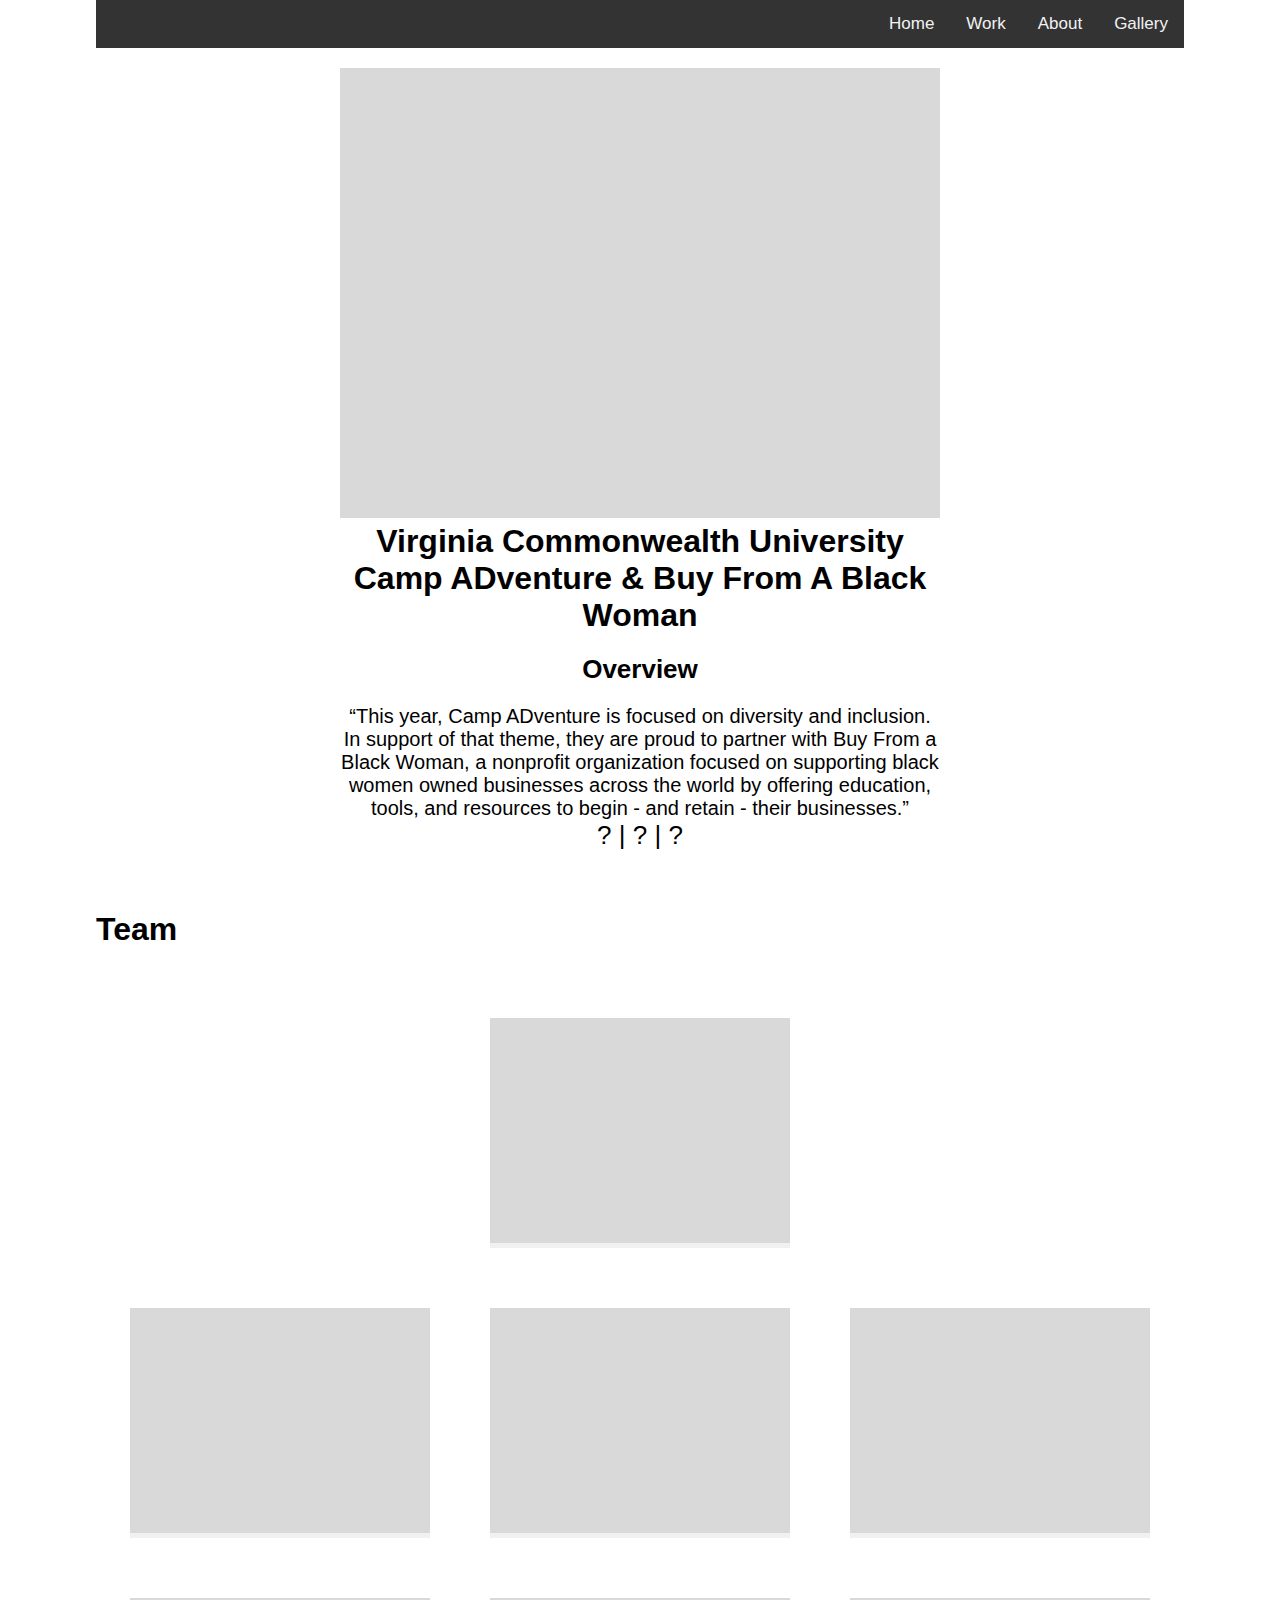
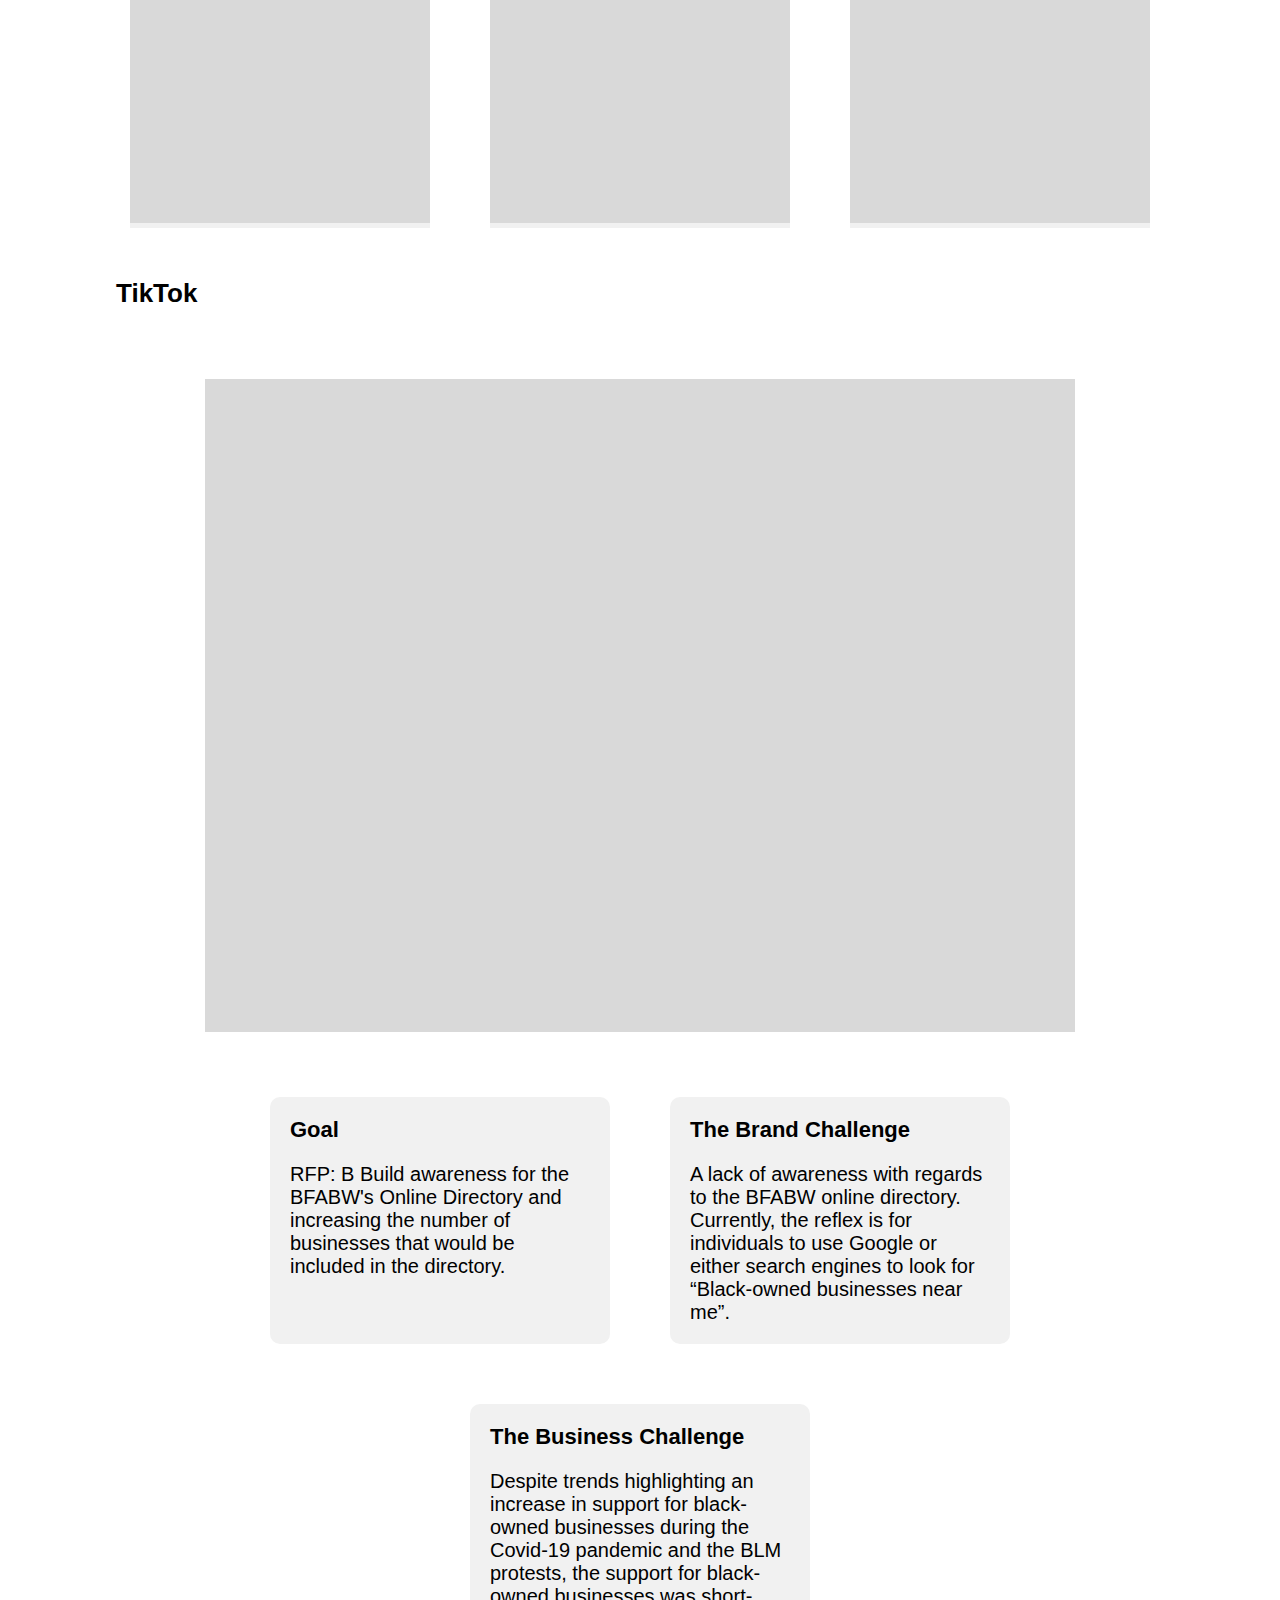
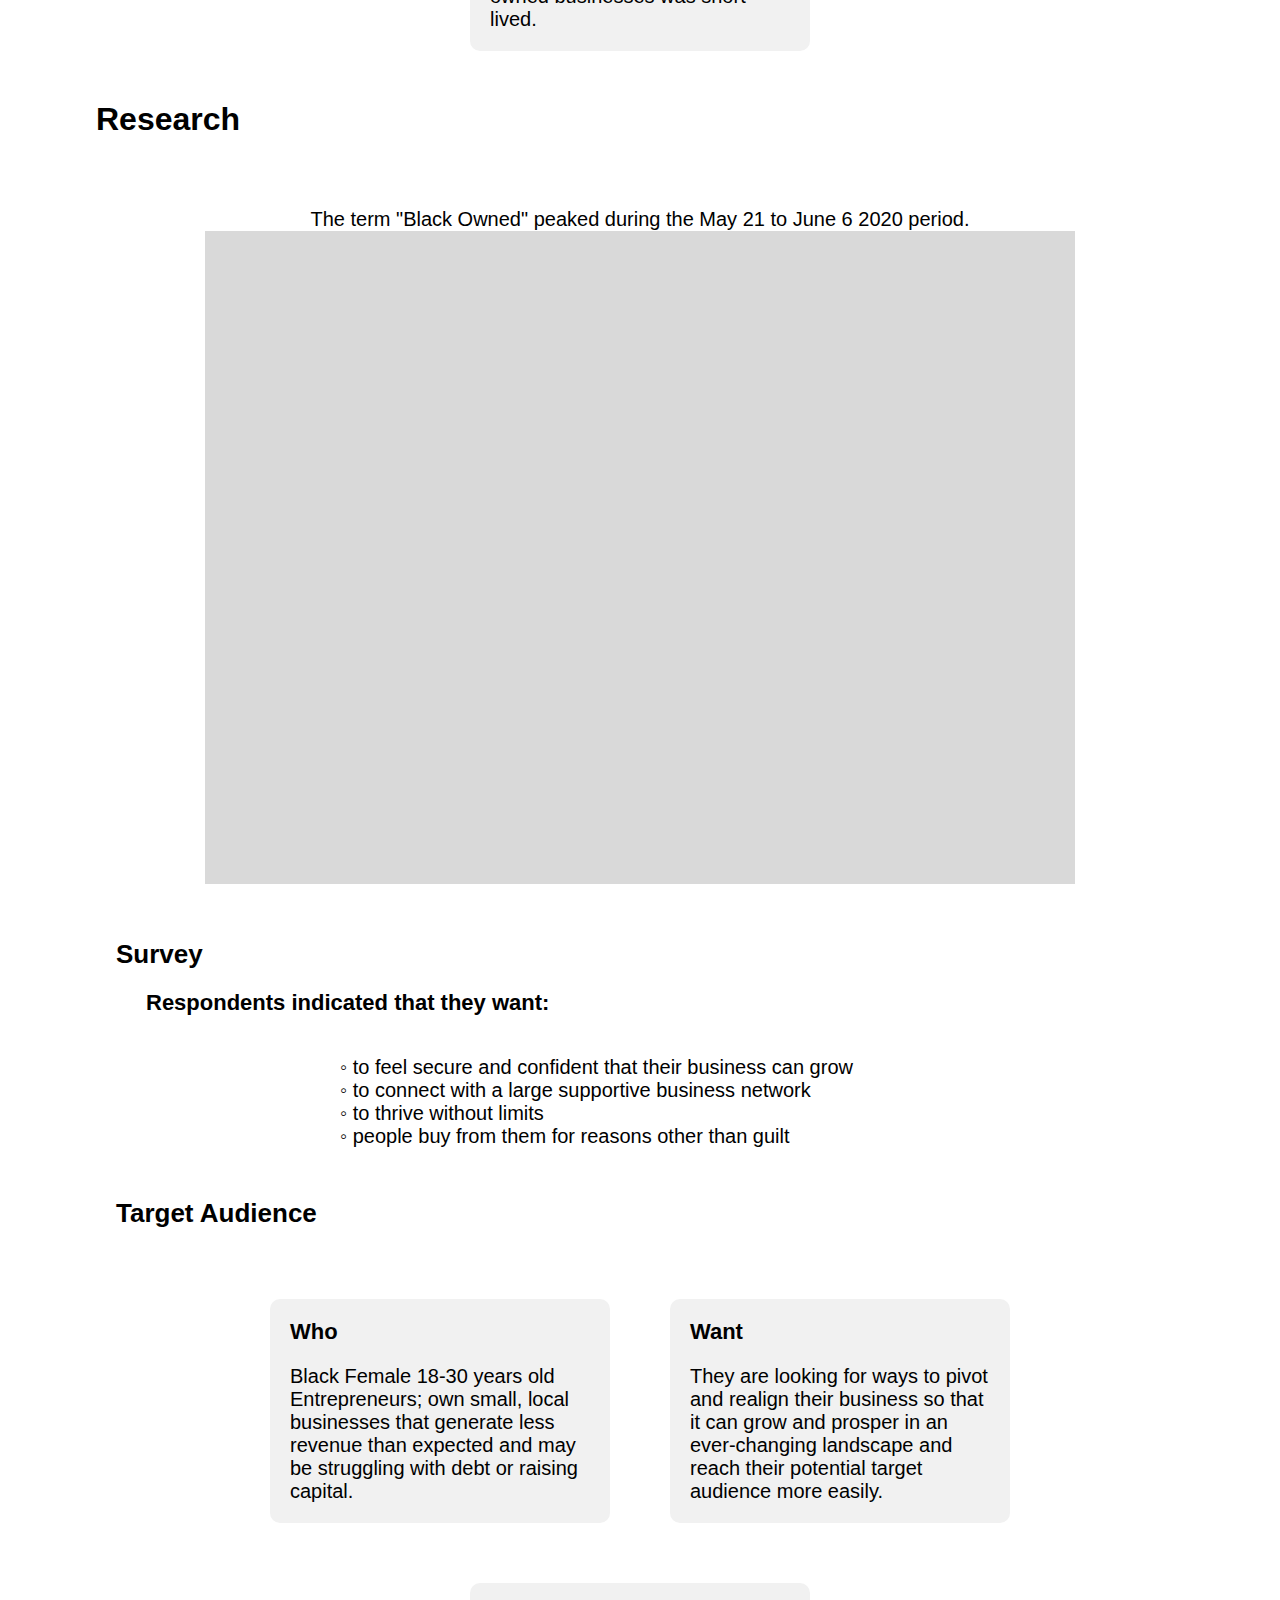
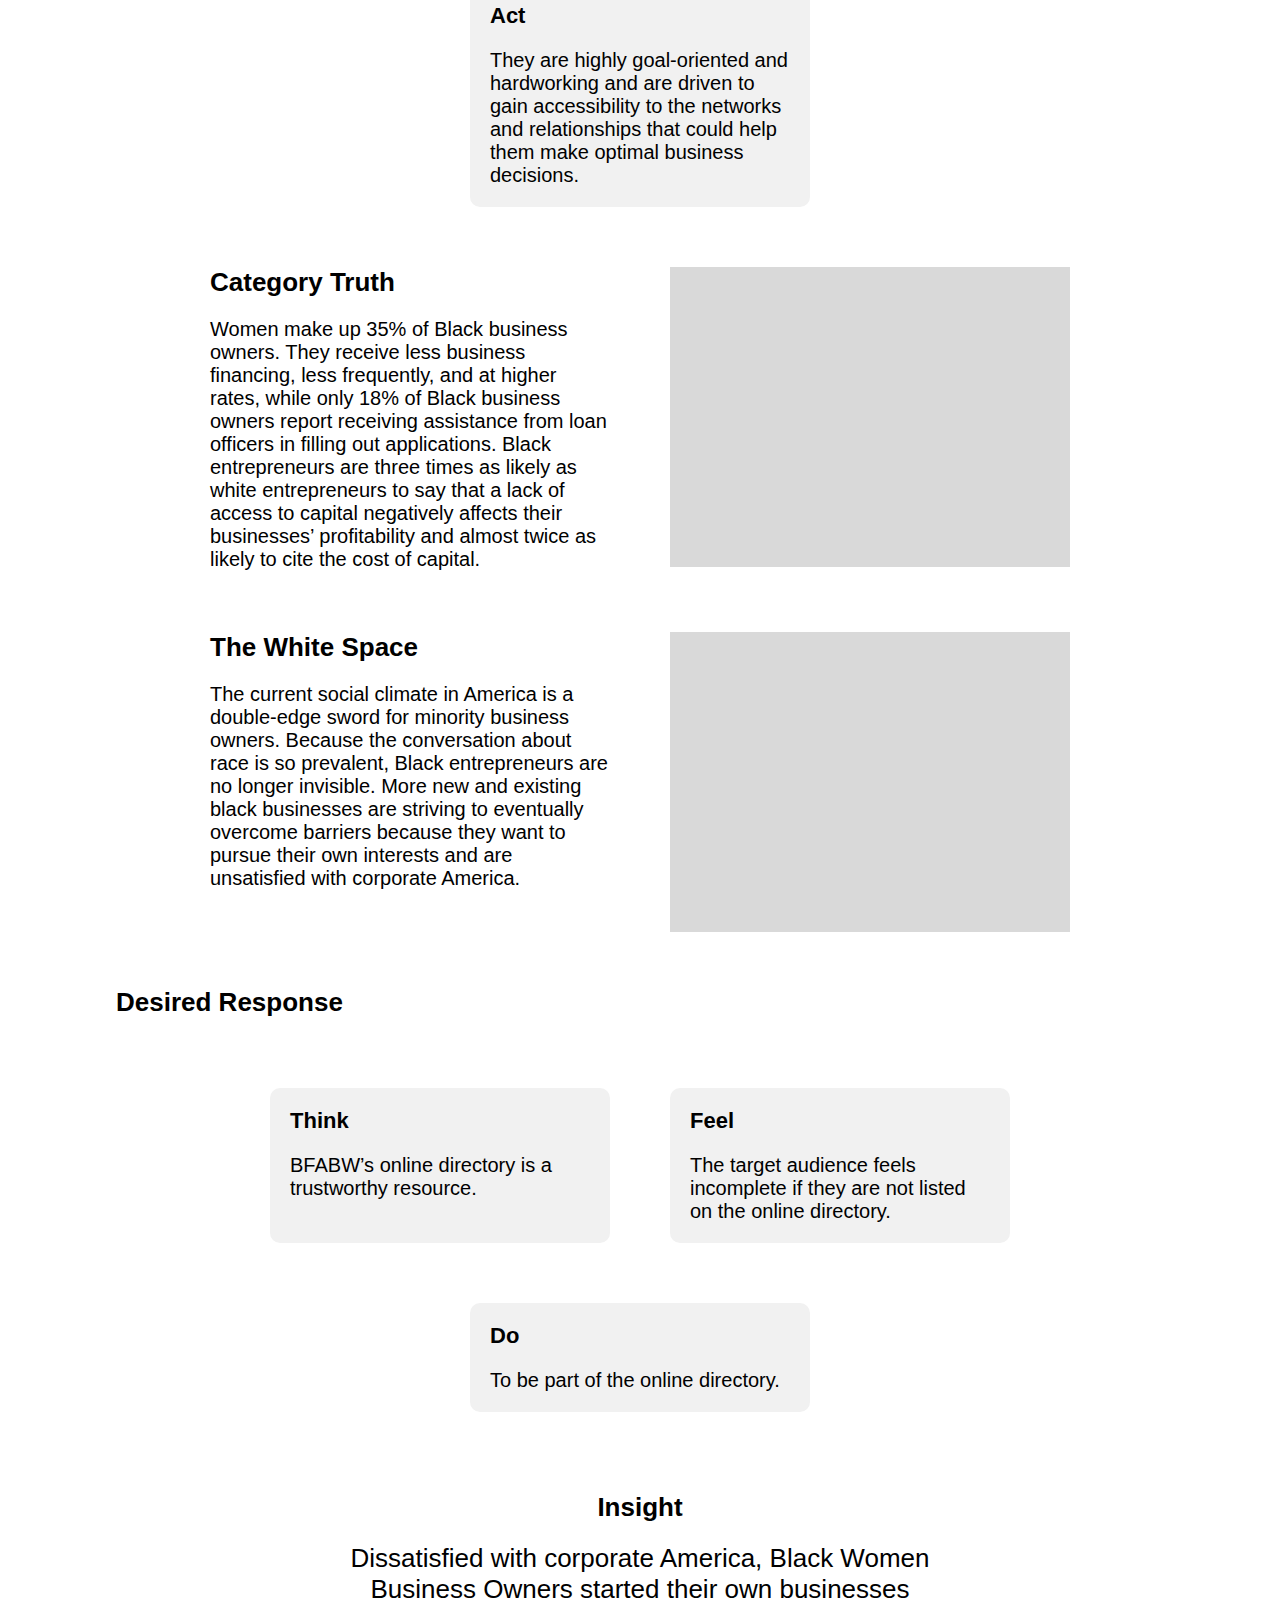
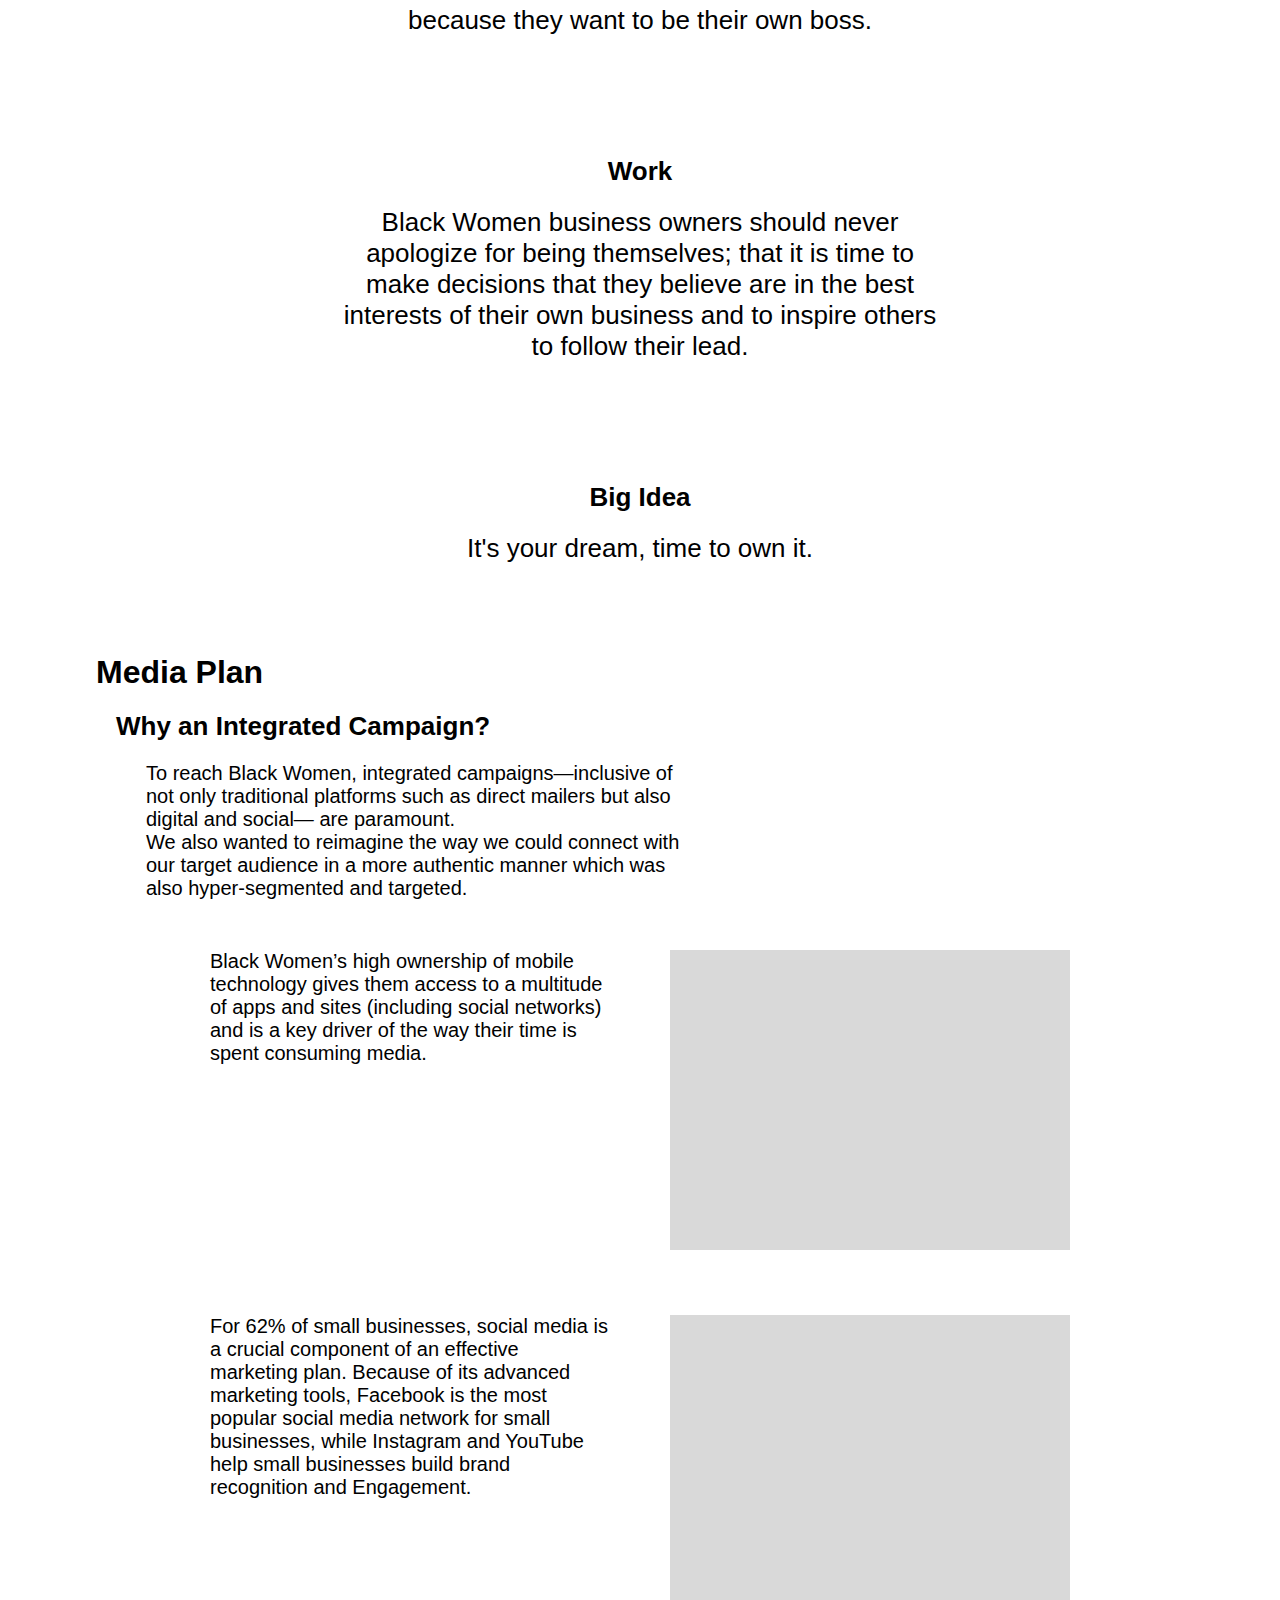
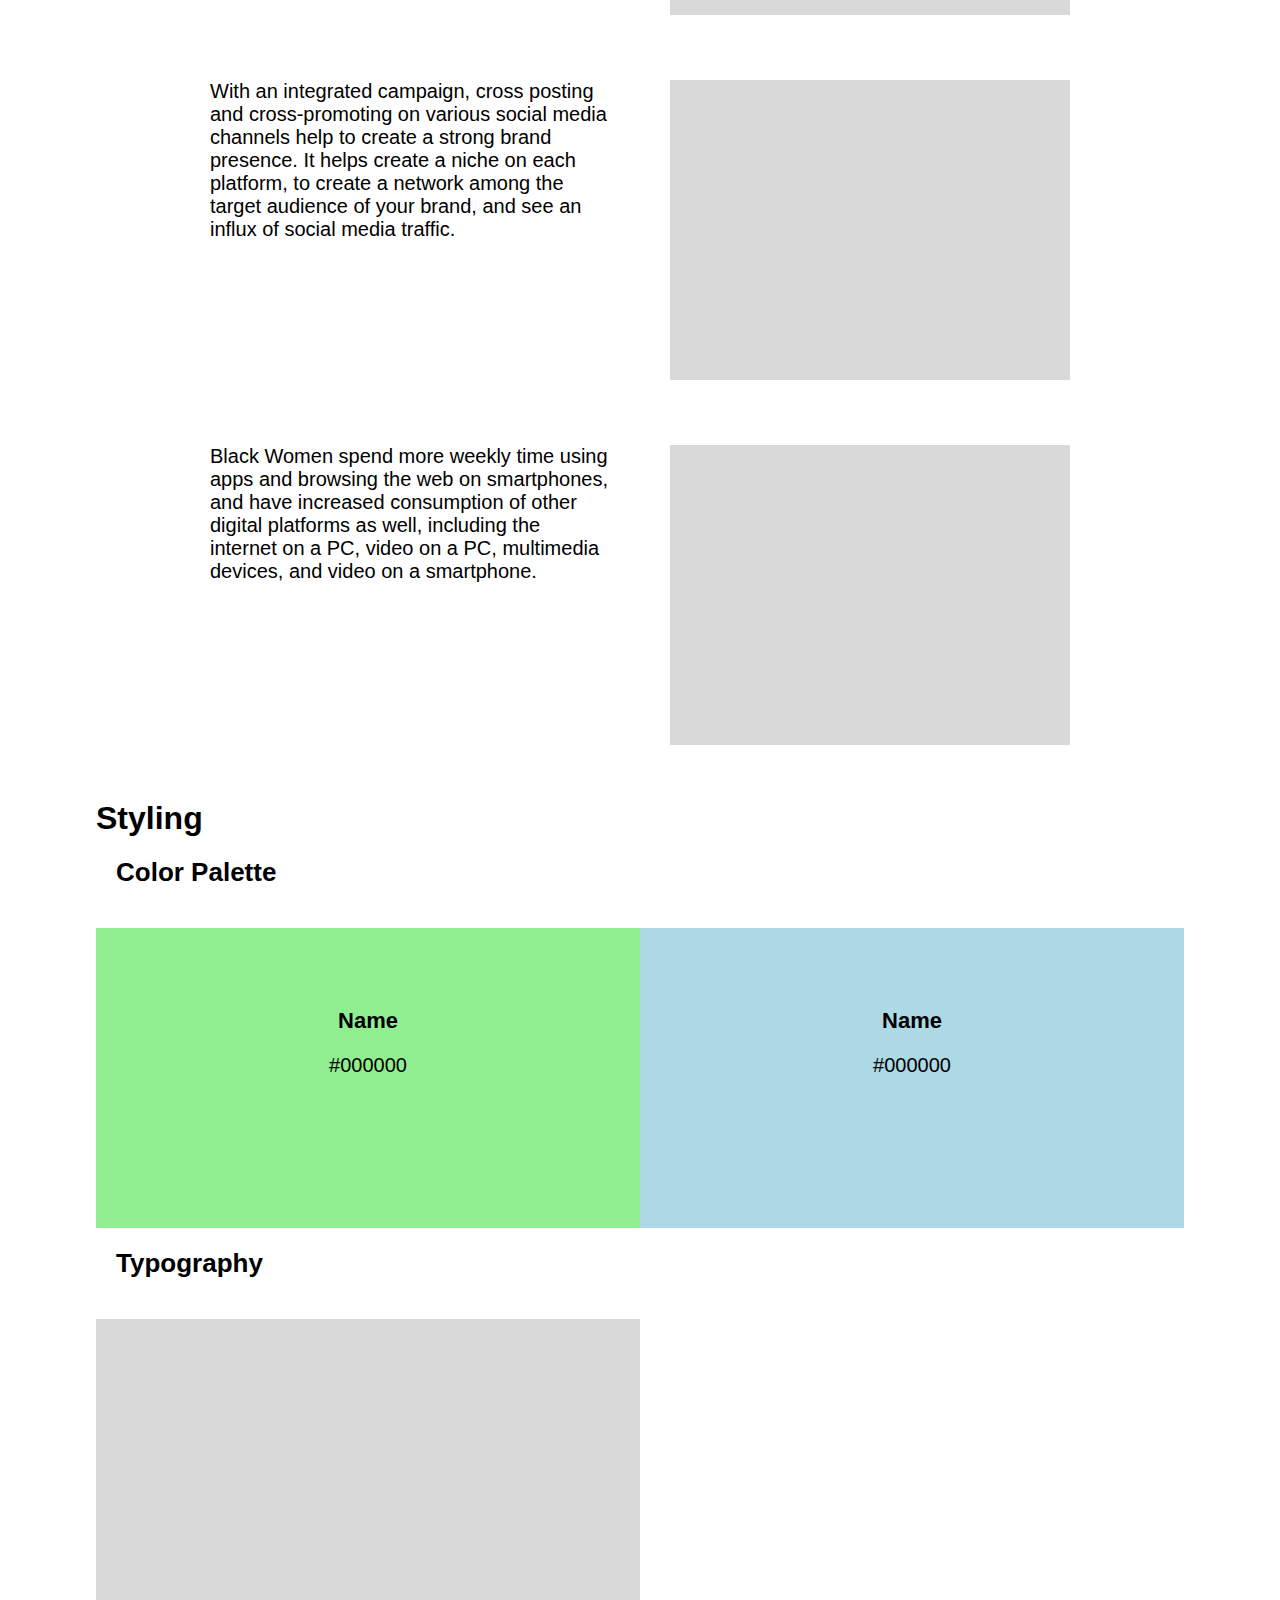
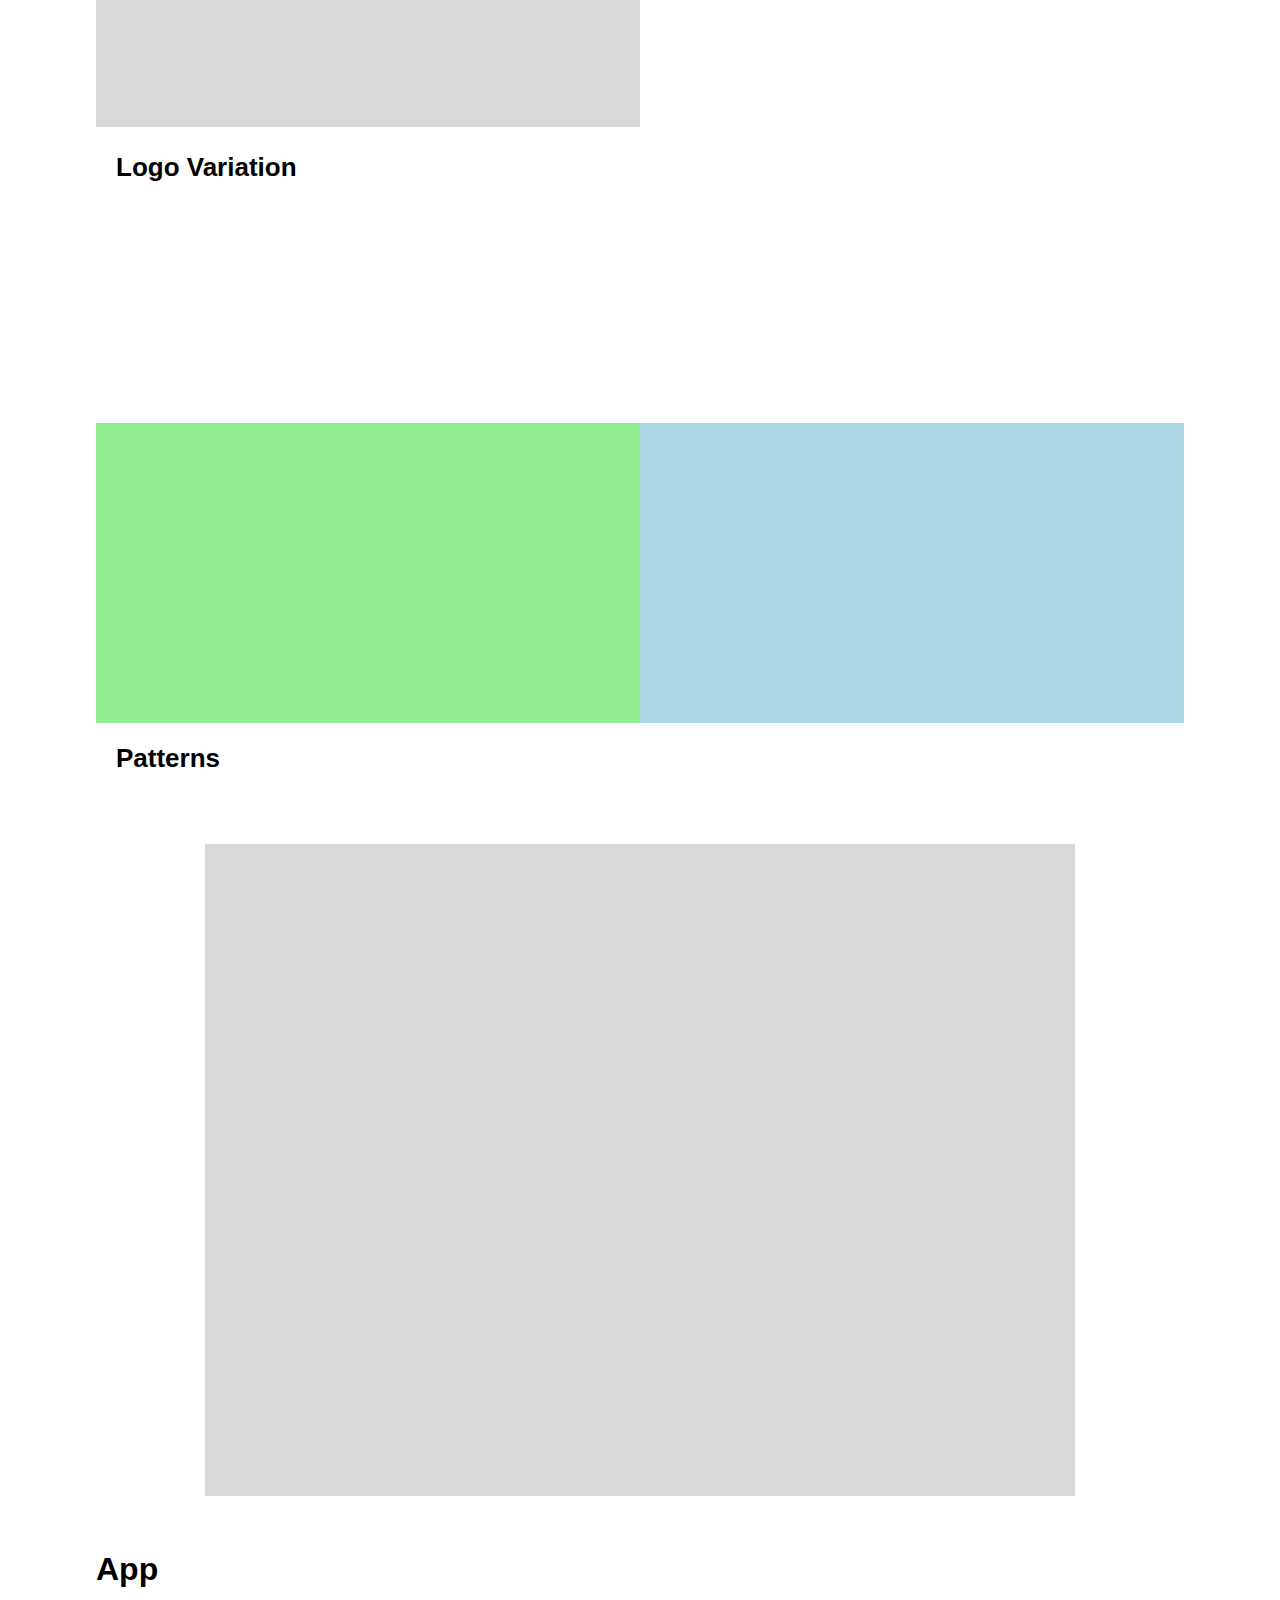
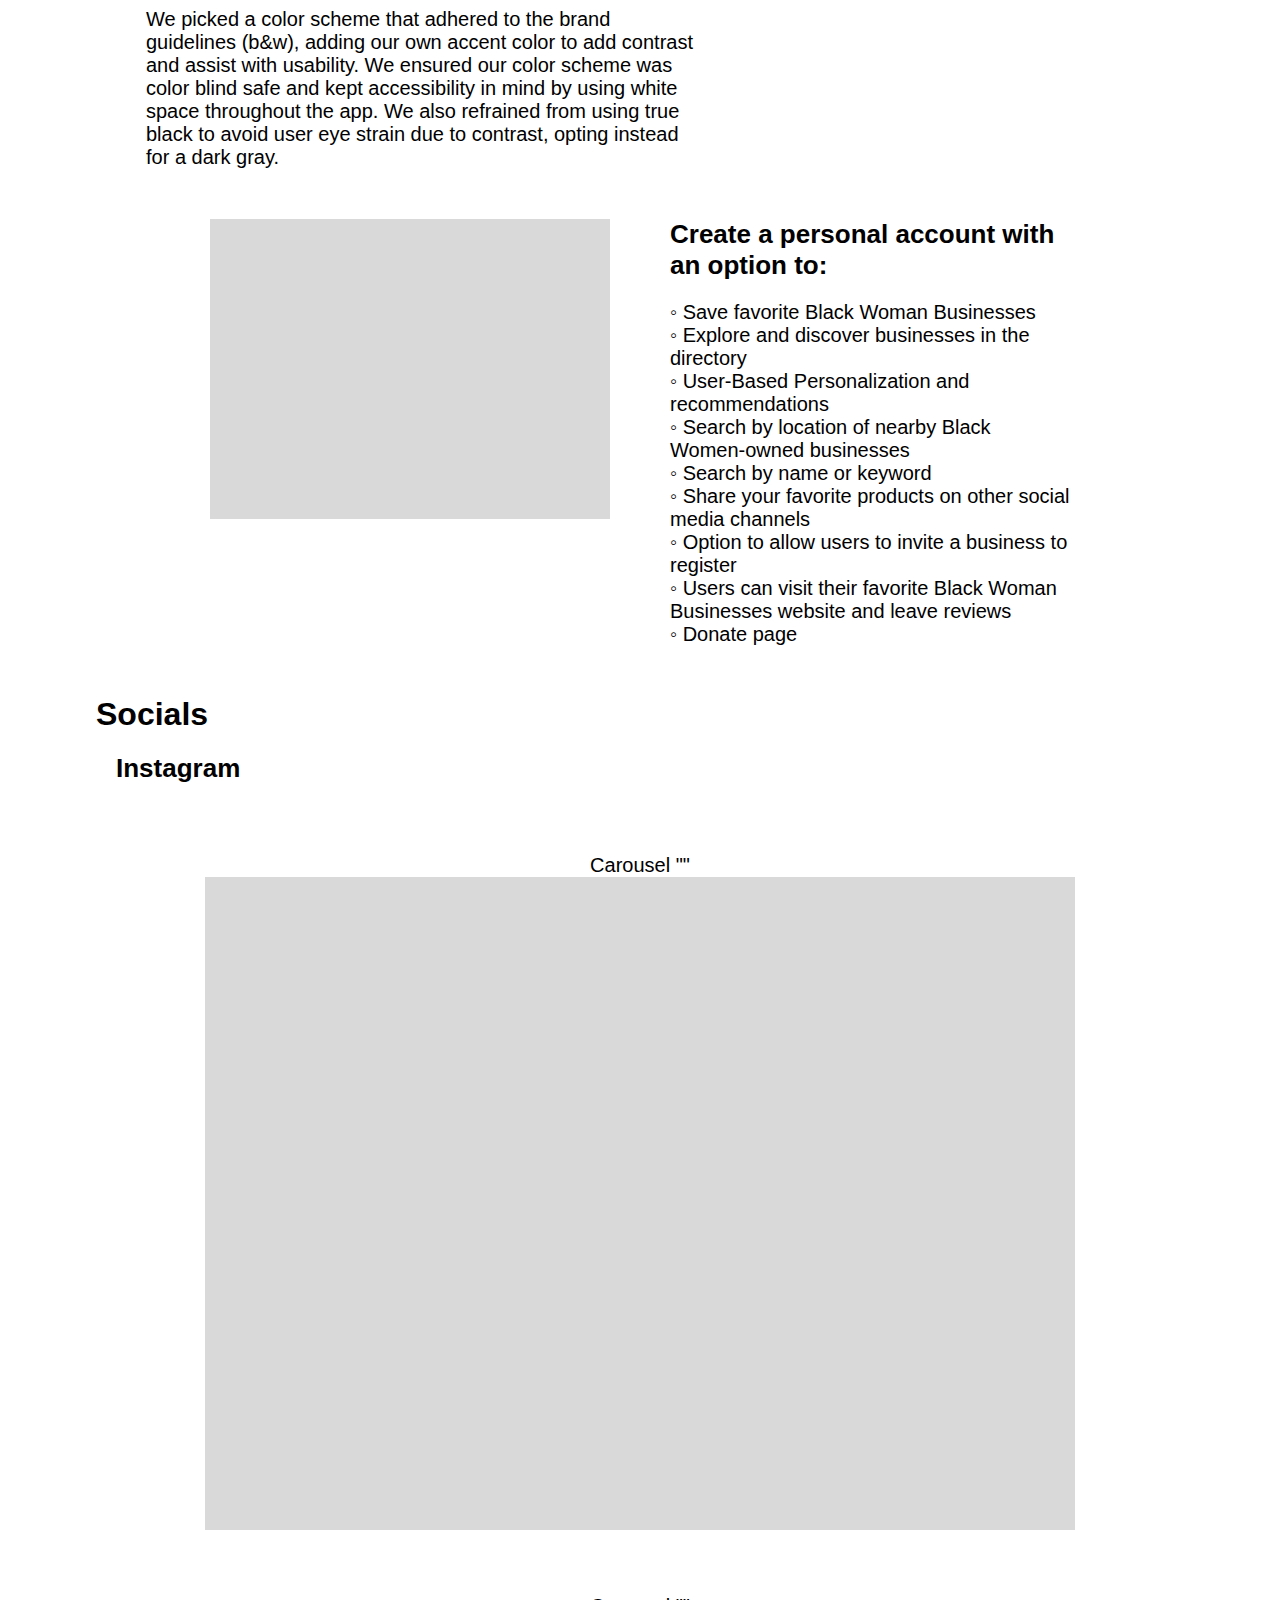
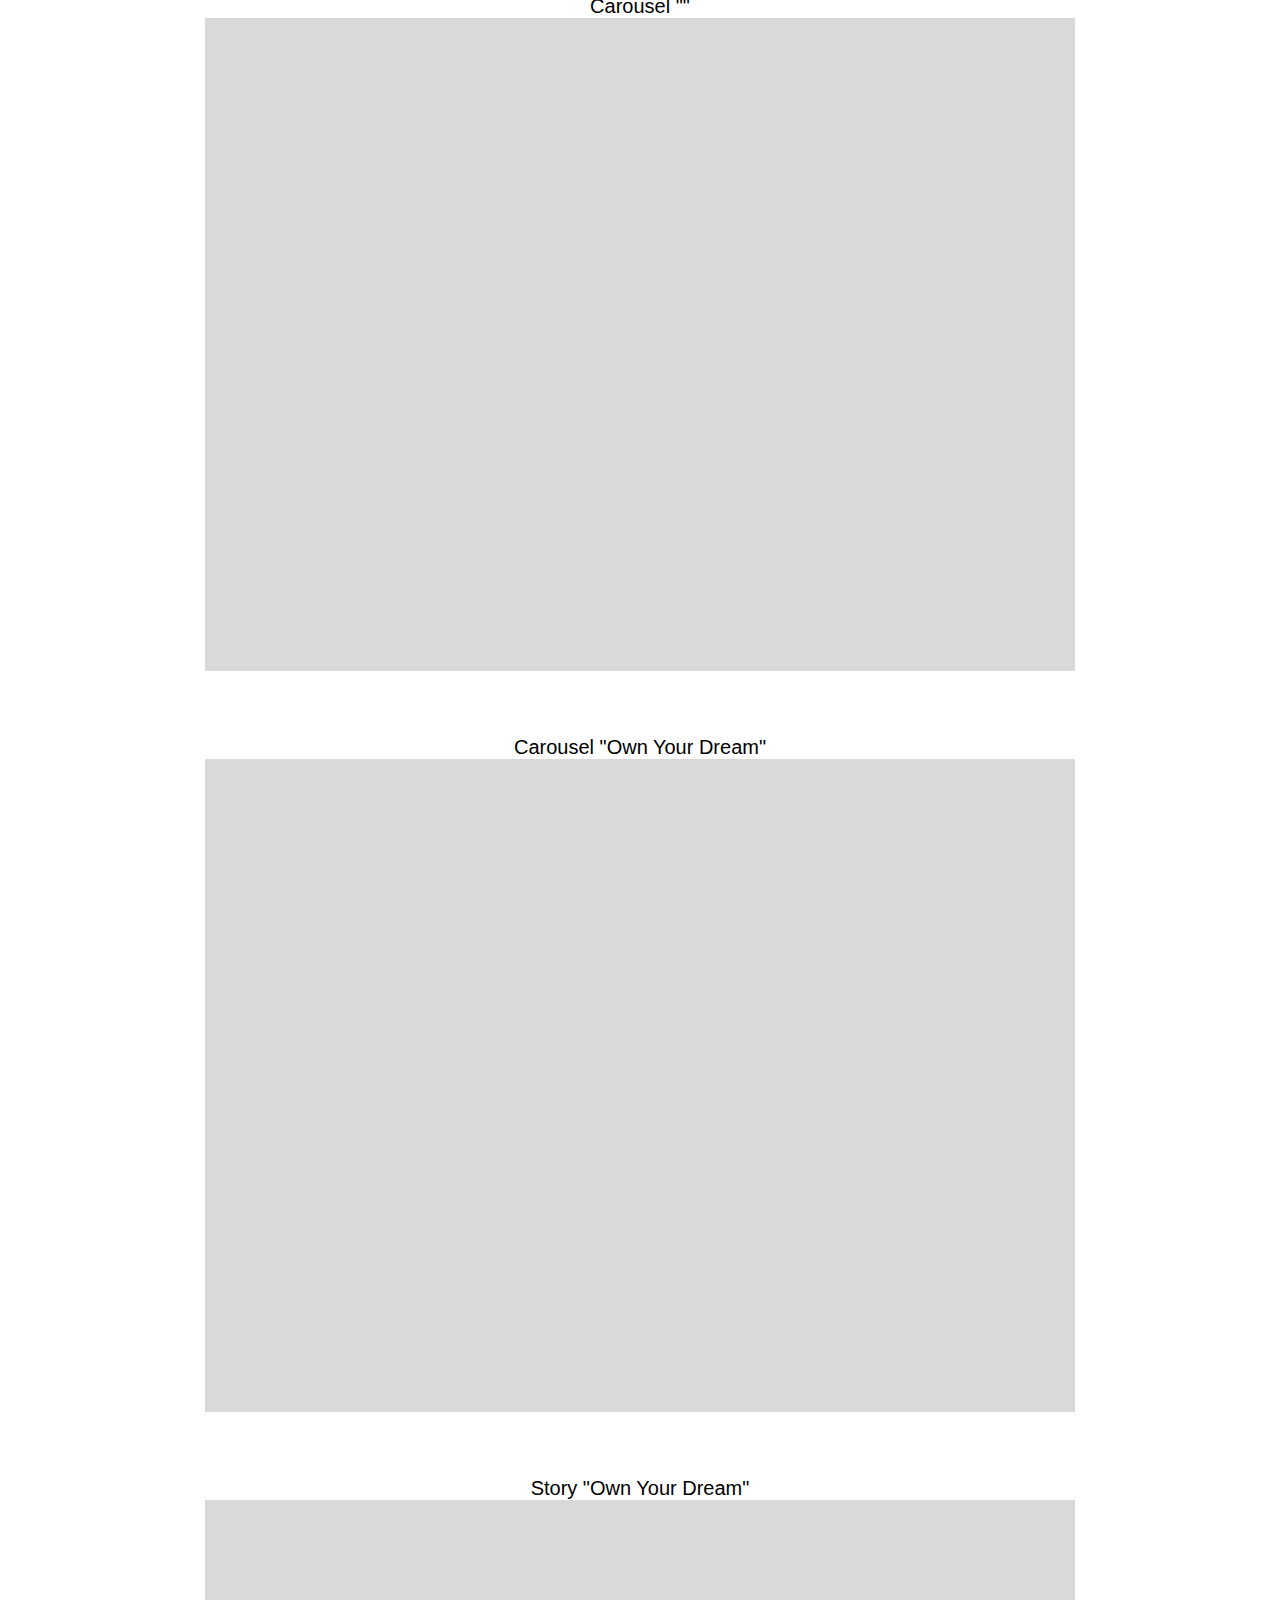
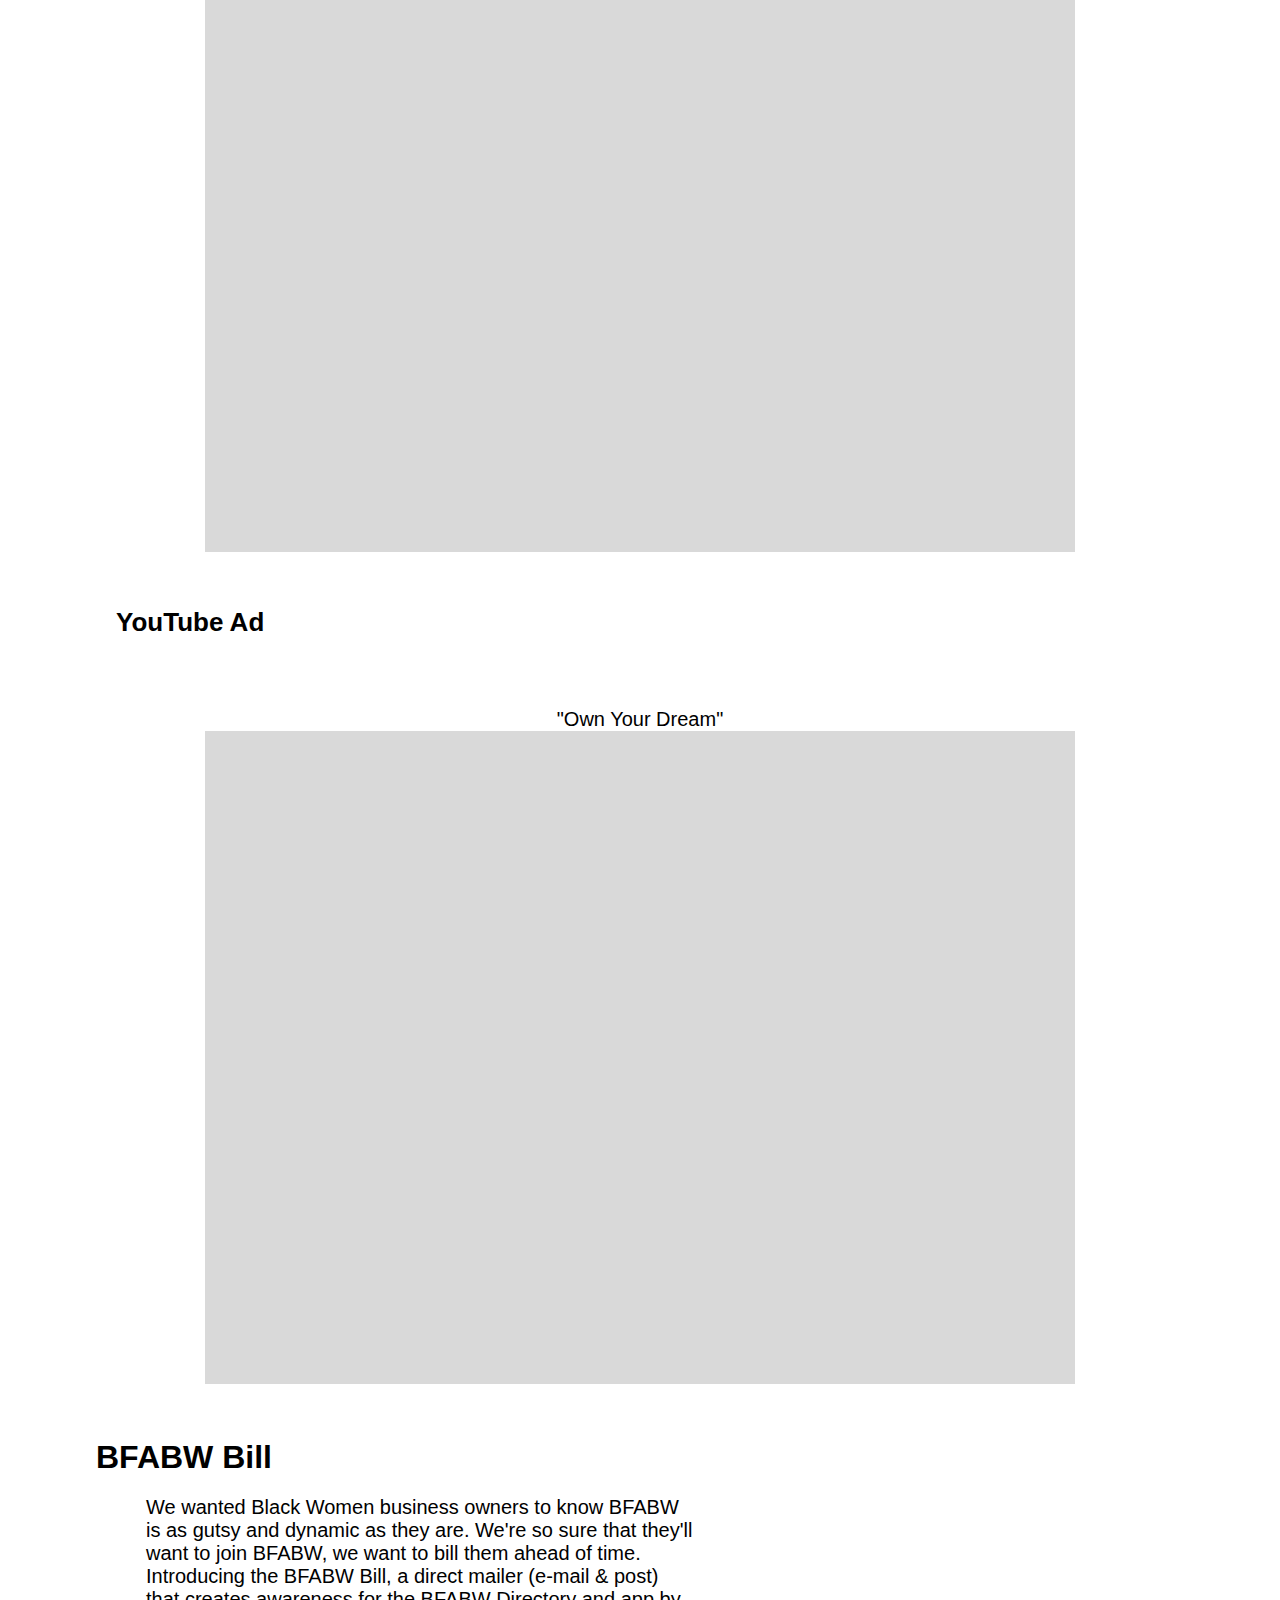
<file: bfabw.html>
<!DOCTYPE html>
<html lang="en">
    <head>
        <meta charset="UTF-8">
        <meta name="viewport" content="width=device-width,initial-scale=1.0">
        <meta http-equiv="X-UA-Compatible" content="ie=edge">
        <title>Keely Day</title>
        <link rel="stylesheet" href="style.css">
    </head>
    <body>
        <div id="parent">
            <div class="topnav">
                <a href="gallery.html">Gallery</a>
                <a href="about.html">About</a>
                <a href="work.html">Work</a>
                <a href="index.html">Home</a>
            </div>
            <div class="title">
                <div>
                    <img src="imgexample.png" alt="Product Example">
                    <h2>Virginia Commonwealth University Camp ADventure & Buy From A Black Woman</h2>
                    <h3>Overview</h3>
                    <p>“This year, Camp ADventure is focused on diversity and inclusion. In support of that theme, they are proud to partner with Buy From a Black Woman, a nonprofit organization focused on supporting black women owned businesses across the world by offering education, tools, and resources to begin - and retain - their businesses.”</p>
                    <h4>? | ? | ?</h4>
                </div>
            </div>
            <div class="team">
                <div class="lefttext">
                    <div>
                        <h2>Team</h2>
                    </div>
                </div>
                <div class="smoosh-container">
                    <div>
                        <img src="imgexample.png" alt="Team member1">
                    </div>  
                </div>
                <div class="smoosh-container">
                    <div>
                        <img src="imgexample.png" alt="Team member2">
                    </div>
                    <div>
                        <img src="imgexample.png" alt="Team member3">
                    </div>
                    <div>
                        <img src="imgexample.png" alt="Team member4">
                    </div>   
                </div>
                <div class="smoosh-container">
                    <div>
                        <img src="imgexample.png" alt="Team member5">
                    </div>
                    <div>
                        <img src="imgexample.png" alt="Team member6">
                    </div>
                    <div>
                        <img src="imgexample.png" alt="Team member7">
                    </div>   
                </div>
                <div class="lefttext">
                    <div>
                        <h3 class="leftindented">TikTok</h3>
                    </div>
                </div>
                <div class="centeredmockups">
                    <div>
                        <img src="imgexample.png" alt="Team TikTok">
                    </div>
                </div>
            </div>
            <div class="objectives">
                <div class="flex-container">
                    <div>
                        <h5>Goal</h5>
                        <p>RFP: B Build awareness for the BFABW's Online Directory and increasing the number of businesses that would be included in the directory.</p>
                    </div>
                    <div>
                        <h5>The Brand Challenge</h5>
                        <p>A lack of awareness with regards to the BFABW online directory. Currently, the reflex is for individuals to use Google or either search engines to look for “Black-owned businesses near me”.</p>
                    </div>
                    <div>
                        <h5>The Business Challenge</h5>                 
                        <p>Despite trends highlighting an increase in support for black-owned businesses during the Covid-19 pandemic and the BLM protests, the support for black-owned businesses was short-lived.</p>
                    </div>   
                </div>   
            </div>   
            <div class="research">
                <div class="lefttext">
                    <div>
                        <h2>Research</h2>
                    </div>
                </div>
                <div class="centeredmockups">
                    <div>
                        <p>The term "Black Owned" peaked during the May 21 to June 6 2020 period.</p>
                        <img src="imgexample.png" alt="chart">
                    </div>
                </div>
                <div class="lefttext">
                    <div>
                        <h3 class="leftindented">Survey</h3>
                        <h5 class="leftindented2">Respondents indicated that they want:</h5>
                    </div>
                </div>
                <div class="centerwords">
                    <div>
                        <ul class="listdetails">
                            <li>&#9702 to feel secure and confident that their business can grow</li>
                            <li>&#9702 to connect with a large supportive business network</li>
                            <li>&#9702 to thrive without limits</li>
                            <li>&#9702 people buy from them for reasons other than guilt</li>
                        </ul> 
                    </div>
                </div>
                <div class="lefttext">
                    <div>
                        <h3 class="leftindented">Target Audience</h3>
                    </div>
                </div>
                <div class="flex-container">
                    <div>
                        <h5>Who</h5>
                        <p>Black
                            Female
                            18-30 years old
                            Entrepreneurs; own small, local businesses that generate less revenue than expected and may be struggling with debt or raising capital.</p>
                    </div>
                    <div>
                        <h5>Want</h5>
                        <p>They are looking for ways to pivot and realign their business so that it can grow and prosper in an ever-changing landscape and reach their potential target audience more easily.</p>
                    </div>
                    <div>
                        <h5>Act</h5>
                        <p>They are highly goal-oriented and hardworking and are driven to gain accessibility to the networks and relationships that could help them make optimal business decisions.</p>
                    </div>
                </div>
            </div>
            <div class="strategy">
                <div class="section">
                    <div class="sectioncopy">
                        <h3>Category Truth</h3>
                        <p>Women make up 35% of Black business owners. They receive less business financing, less frequently, and at higher rates, while only 18% of Black business owners report receiving assistance from loan officers in filling out applications. Black entrepreneurs are three times as likely as white entrepreneurs to say that a lack of access to capital negatively affects their businesses’ profitability and almost twice as likely to cite the cost of capital.</p>
                    </div>
                    <div>
                        <img src="imgexample.png" alt="charttruth">
                    </div>
                </div>
                <div class="section">
                    <div class="sectioncopy">
                        <h3>The White Space</h3>
                        <p>The current social climate in America is a double-edge sword for minority business owners. Because the conversation about race is so prevalent, Black entrepreneurs are no longer invisible. More new and existing black businesses are striving to eventually overcome barriers because they want to pursue their own interests and are unsatisfied with corporate America.</p>
                    </div>
                    <div>
                        <img src="imgexample.png" alt="chartwhitespace">
                    </div>
                </div>
                <div class="lefttext">
                    <div>
                        <h3 class="leftindented">Desired Response</h3>
                    </div>
                </div>
                <div class="flex-container">
                    <div>
                        <h5>Think</h5>
                        <p>BFABW’s online directory is a trustworthy resource.</p>
                    </div>
                    <div>
                        <h5>Feel</h5>
                        <p>The target audience feels incomplete if they are not listed on the online directory.</p>
                    </div>
                    <div>
                        <h5>Do</h5>
                        <p>To be part of the online directory.</p>
                    </div>
                </div> 
                <div class="centeredcontent">
                    <div>
                        <h3>Insight</h3>
                        <h4>Dissatisfied with corporate America, Black Women Business Owners started their own businesses because they want to be their own boss.</h4>
                    </div>
                    <div>
                        <h3>Work</h3>
                        <h4>Black Women business owners should never apologize for being themselves; that it is time to make decisions that they believe are in the best interests of their own business and to inspire others to follow their lead.</h4>    
                    </div>
                    <div>
                        <h3>Big Idea</h3>
                        <h4>It's your dream, time to own it.</h4>
                    </div>
                </div>
            </div>

            <div class="mediaplan">
                <div class="lefttext">
                    <div>
                        <h2>Media Plan</h2>
                        <h3 class="leftindented">Why an Integrated Campaign?</h3>
                        <p class="leftindented2">To reach Black Women, integrated campaigns—inclusive of not only traditional platforms such as direct mailers but also digital and social— are paramount.</p>
                        <p class="leftindented2">We also wanted to reimagine the way we could connect with our target audience in a more authentic manner which was also hyper-segmented and targeted.</p>
                    </div>
                </div>
                <div class="section">
                    <div class="sectioncopy">
                      <p>Black Women’s high ownership of mobile technology gives them access to a multitude of apps and sites (including social networks) and is a key driver of the way their time is spent consuming media.</p>
                    </div>
                    <div>
                        <img src="imgexample.png" alt="chart1">
                    </div>
                </div>
                <div class="section">
                    <div class="sectioncopy">
                        <p>For 62% of small businesses, social media is a crucial component of an effective marketing plan. Because of its advanced marketing tools, Facebook is the most popular social media network for small businesses, while Instagram and YouTube help small businesses build brand recognition and Engagement.</p>
                    </div>
                    <div>
                        <img src="imgexample.png" alt="chart2">
                    </div>
                </div>
                <div class="section">
                    <div class="sectioncopy">
                        <p>With an integrated campaign, cross posting and cross-promoting on various social media channels help to create a strong brand presence. It helps create a niche on each platform, to create a network among the target audience of your brand, and see an influx of social media traffic.</p>
                    </div>
                    <div>
                        <img src="imgexample.png" alt="chart3">
                    </div>
                </div>
                <div class="section">
                    <div class="sectioncopy">
                        <p>Black Women spend more weekly time using apps and browsing the web on smartphones, and have increased consumption of other digital platforms as well, including the internet on a PC, video on a PC, multimedia devices, and video on a smartphone.</p>
                    </div>
                    <div>
                        <img src="imgexample.png" alt="chart4">
                    </div>
                </div>
            </div>
            <div class="styling">
                <div class="lefttext">
                    <div>
                        <h2>Styling</h2>
                        <h3 class="leftindented">Color Palette</h3>
                    </div>
                </div>
                <div class="half">
                    <div class="leftside">
                        <h5>Name</h5>
                        <p>#000000</p>
                    </div>
                    <div class="rightside">
                        <h5>Name</h5>
                        <p>#000000</p>
                    </div>
                </div>
                <div class="lefttext">
                    <div>
                        <h3 class="leftindented">Typography</h3>
                    </div>
                </div>
                <div class="imgleft">
                    <img src="imgexample.png" alt="Primary">
                </div>
                <div class="lefttext">
                    <div>
                        <h3 class="leftindented">Logo Variation</h3>
                    </div>
                </div>
                <div class="full"></div>
                <div class="half">
                    <div class="leftside"></div>
                    <div class="rightside"></div>
                </div>
                <div class="lefttext">
                    <div>
                        <h3 class="leftindented">Patterns</h3>
                    </div>
                </div>
                <div class="centeredmockups">
                    <div>
                        <img src="imgexample.png" alt="Patterns">
                    </div>
                </div>
            </div>
            <div class="app">
                <div class="lefttext">
                    <div>
                        <h2>App</h2>
                        <p class="leftindented2">We picked a color scheme that adhered to the brand guidelines (b&w), adding our own accent color to add contrast and assist with usability. We ensured our color scheme was color blind safe and kept accessibility in mind by using white space throughout the app. We also refrained from using true black to avoid user eye strain due to contrast, opting instead for a dark gray.</p>  
                    </div>
                </div>
                <div class="appdescription">
                    <div>
                        <img src="imgexample.png" alt="App Video">
                    </div>
                    <div>
                        <h3>Create a personal account with an option to:</h3>
                        <ul class="listdetails">
                            <li>&#9702 Save favorite Black Woman Businesses</li>
                            <li>&#9702 Explore and discover businesses in the directory</li>
                            <li>&#9702 User-Based Personalization and recommendations</li>
                            <li>&#9702 Search by location of nearby Black Women-owned businesses</li>
                            <li>&#9702 Search by name or keyword</li>
                            <li>&#9702 Share your favorite products on other social media channels</li>
                            <li>&#9702 Option to allow users to invite a business to register</li>
                            <li>&#9702 Users can visit their favorite Black Woman Businesses website and leave reviews</li>
                            <li>&#9702 Donate page</li>
                        </ul>
                    </div>
                </div> 
            </div>
            <div class="socials">
                <div class="lefttext">
                    <div>
                        <h2>Socials</h2>
                        <h3 class="leftindented">Instagram</h3>       
                    </div>
                </div>
                <div class="centeredmockups">
                    <div>
                        <p>Carousel ""</p>
                        <img src="imgexample.png" alt="Carousel ">
                    </div>
                </div>
                <div class="centeredmockups">
                    <div>
                        <p>Carousel ""</p>
                        <img src="imgexample.png" alt="Carousel ">
                    </div>
                </div>
                <div class="centeredmockups">
                    <div>
                        <p>Carousel "Own Your Dream"</p>
                        <img src="imgexample.png" alt="Carousel Own Your Dream">
                    </div>
                </div>
                <div class="centeredmockups">
                    <div>
                        <p>Story "Own Your Dream"</p>
                        <img src="imgexample.png" alt="Story Own Your Dream">
                    </div>
                </div>
                <div class="lefttext">
                    <div>
                        <h3 class="leftindented">YouTube Ad</h3>        
                    </div>
                </div>
                <div class="centeredmockups">
                    <div>
                        <p>"Own Your Dream"</p>
                        <img src="imgexample.png" alt="YouTube Ad">
                    </div>
                </div>
            </div>
            <div class="bfabwbill">
                <div class="lefttext">
                    <div>
                        <h2>BFABW Bill</h2>
                        <p class="leftindented2">We wanted Black Women business owners to know BFABW is as gutsy and dynamic as they are. We're so sure that they'll want to join BFABW, we want to bill them ahead of time.
                            Introducing the BFABW Bill, a direct mailer (e-mail & post) that creates awareness for the BFABW Directory and app by informing the audience about BFABW's many helpful resources and spreading the message of being bold and owning your dream.</p>    
                    </div>
                </div>
                <div class="centeredmockups">
                    <div>
                        <img src="imgexample.png" alt="bill"> 
                        <img src="imgexample.png" alt="square">  
                    </div>
                </div>
                <div class="centeredmockups">
                    <div>
                        <img src="imgexample.png" alt="emailer">
                    </div>
                </div> 
            </div>
            <div class="casestudy">
                <div class="lefttext">
                    <div>
                        <h2>Case Study Video</h2>
                    </div>
                </div>
                <div class="centeredmockups">
                    <div>
                        <img src="imgexample.png" alt="Case Study Video">
                    </div>
                </div>
            </div>
            <div class="lefttext">
                <div>
                    <h2>Awards</h2>
                </div>
            </div>    
            <div class="centerwords">
                <div>
                    <ul class="listdetails">
                        <li>&#9702 1st place in RFP-B at VCU Camp ADventure</li>
                        <li>&#9702 Best in Show campaign at VCU Camp ADventure</li>
                        <li>&#9702 Best B2B Integrated Campaign in Student Show at the Richmond Ad Club</li>
                        <li>&#9702 Gold at the Richmond Ad Club</li>
                    </ul>
                </div>
            </div>
            <footer class="footer">
                <div class="footer_menu">
                    <div class="bywho">
                        <a href="index.html">Keely Day Broderick</a>
                    </div>
                    <div class="col_1">
                        <div class="titled"><a href="work.html">Work</a></div>  
                        <ul>
                        <li><a href="emsolo.html">ElectraMeccanica: Solo</a></li>
                        <li><a href="bfabw.html">BFABW</a></li>
                        <li><a href="lalicious.html">LALICIOUS</a></li>
                        <li><a href="ser.html">Spartan Experience Record</a></li>
                        <li><a href="meta.html">AAF Meta Oculus Quest 2</a></li>
                        <li><a href="hoppy.html">HOPPY</a></li>
                        <li><a href="academic.html">Academic Initiatives</a></li>
                        <li><a href="oldtown.html">Old Town Commercial Association</a></li>
                        <li><a href="ugr.html">Undergraduate Research and Creative Activities</a></li>
                        </ul>
                    </div>
                    <div class="col_2">
                        <div class="titled"><a href="about.html">About</a></div> 
                        <ul>
                        <li><a href="about.html">Bio</a></li>
                        <li><a href="timeline.html">Timeline</a></li>
                        <li><a href="resume.html">Resume</a></li>
                        </ul>
                    </div>
                    <div class="col_3">
                        <div class="titled"><a href="gallery.html">Gallery</a></div> 
                        <ul>
                        <li><a href="photography.html">Photography</a></li>
                        <li><a href="2dart.html">2D Art</a></li>
                        <li><a href="3dart.html">3D Art</a></li>
                        <li><a href="video.html">Video</a></li>
                        </ul>
                    </div>
                    <div class="col_4">
                        <div class="titled"><a href="contact.html">Contact</a></div> 
                        <ul>
                        <li><a href="email.html">Email</a></li>
                        </ul>
                    </div>
                </div>
                <div class="bywho">
                    <p>Copyright © Keely Day Broderick 2023</p>
                </div>
            </footer>
        </div>
    </body>
</html>
</file>
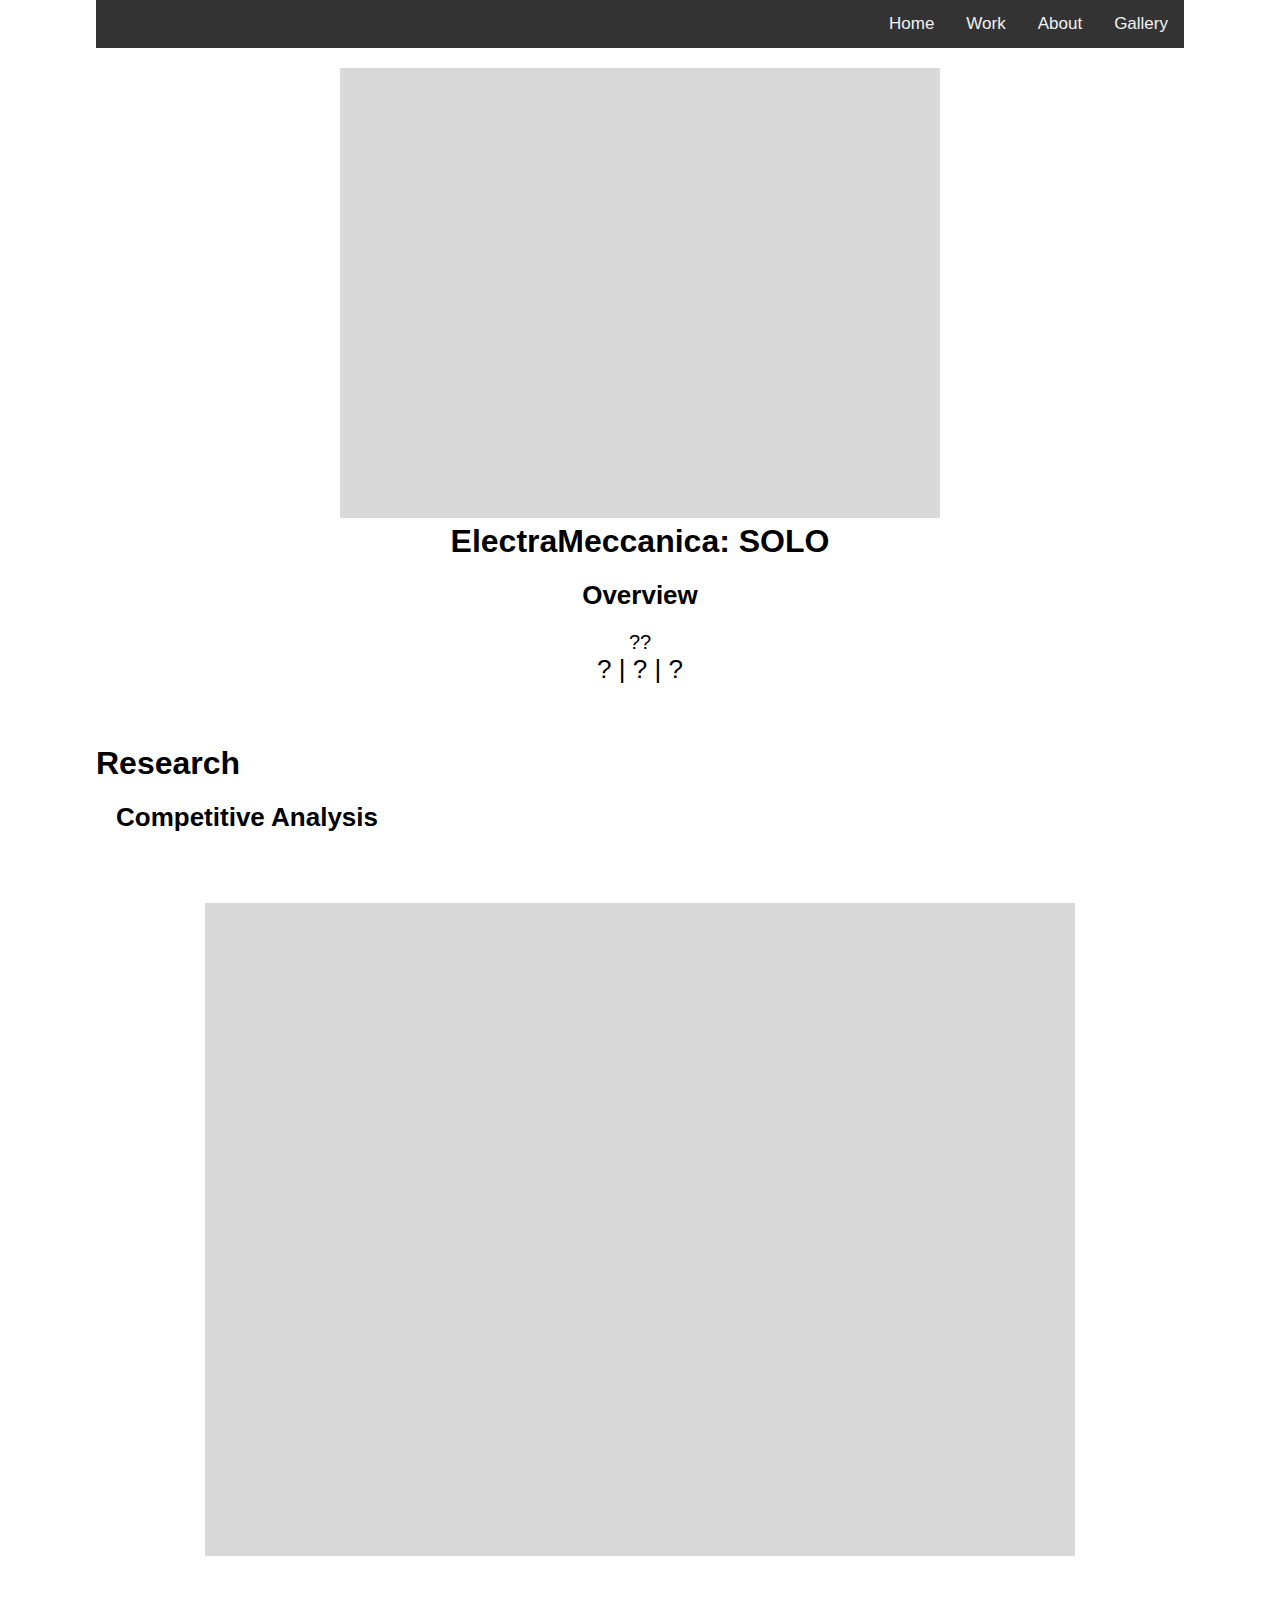
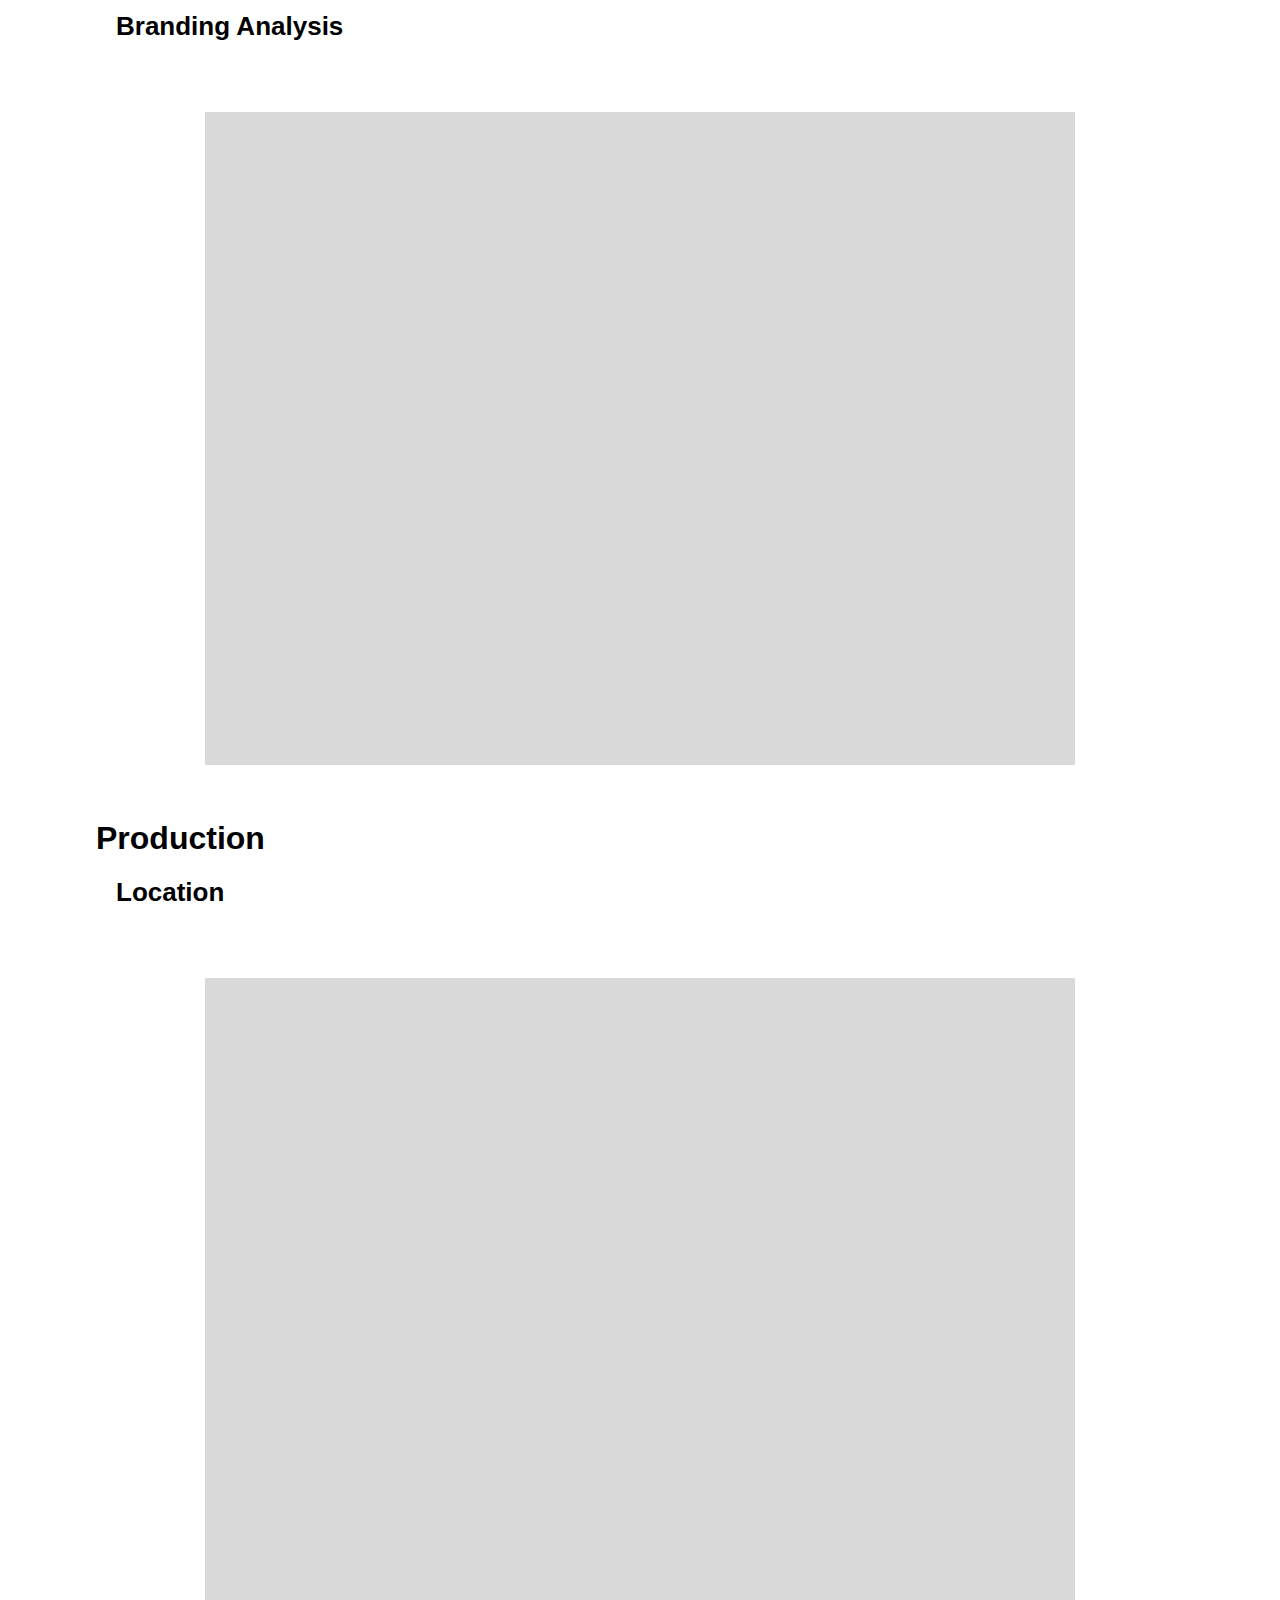
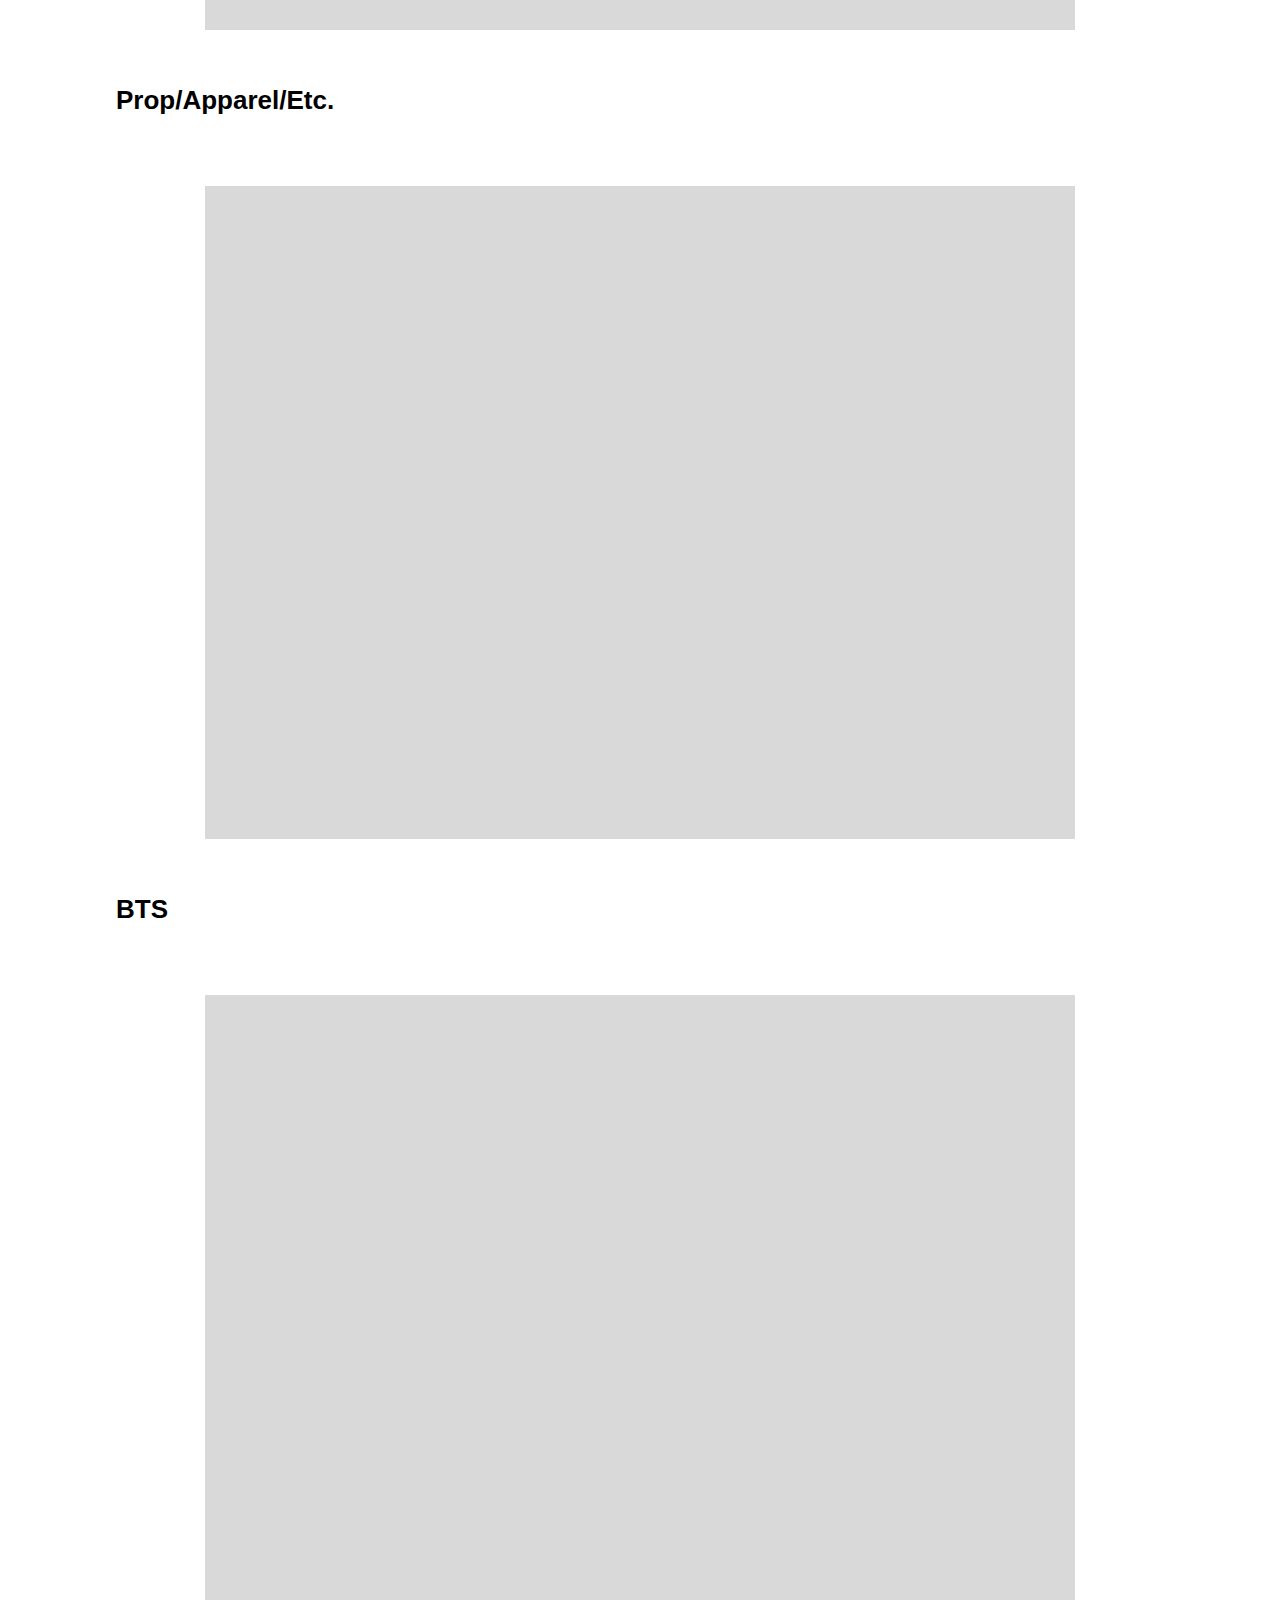
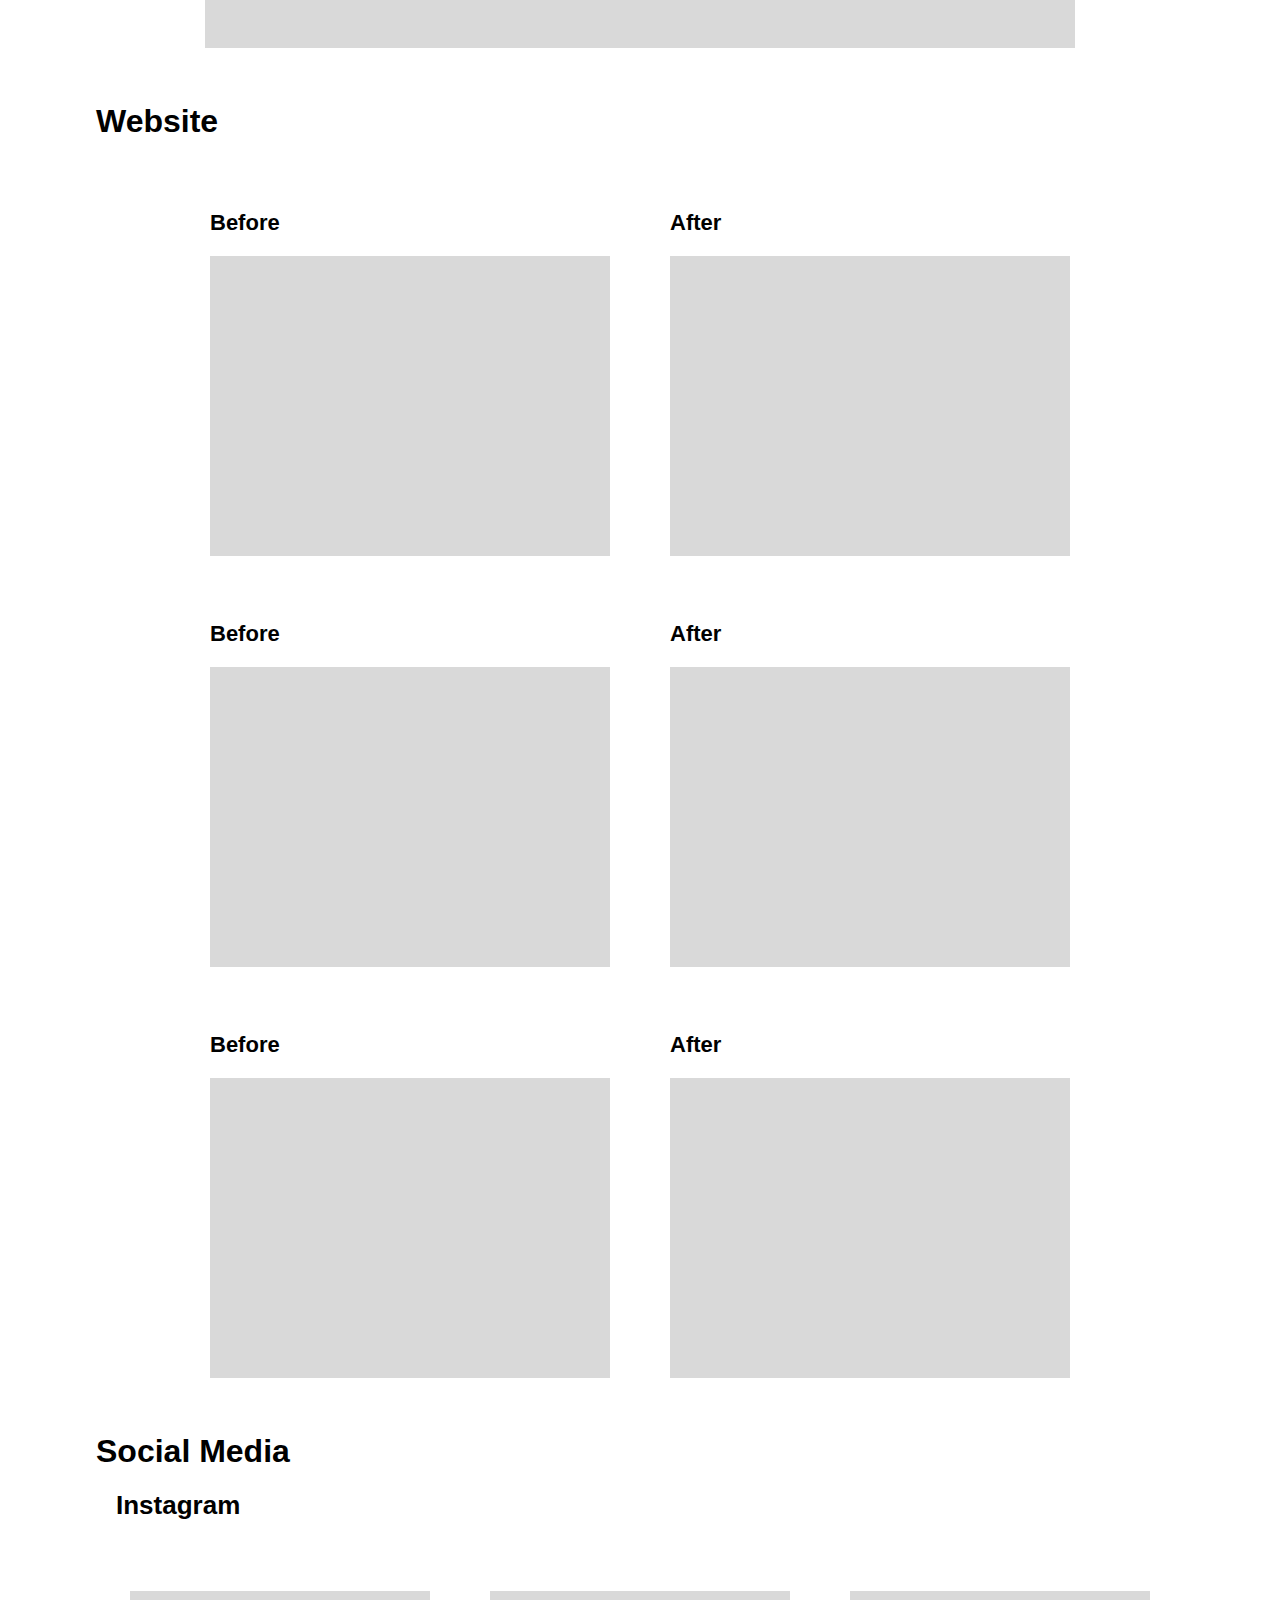
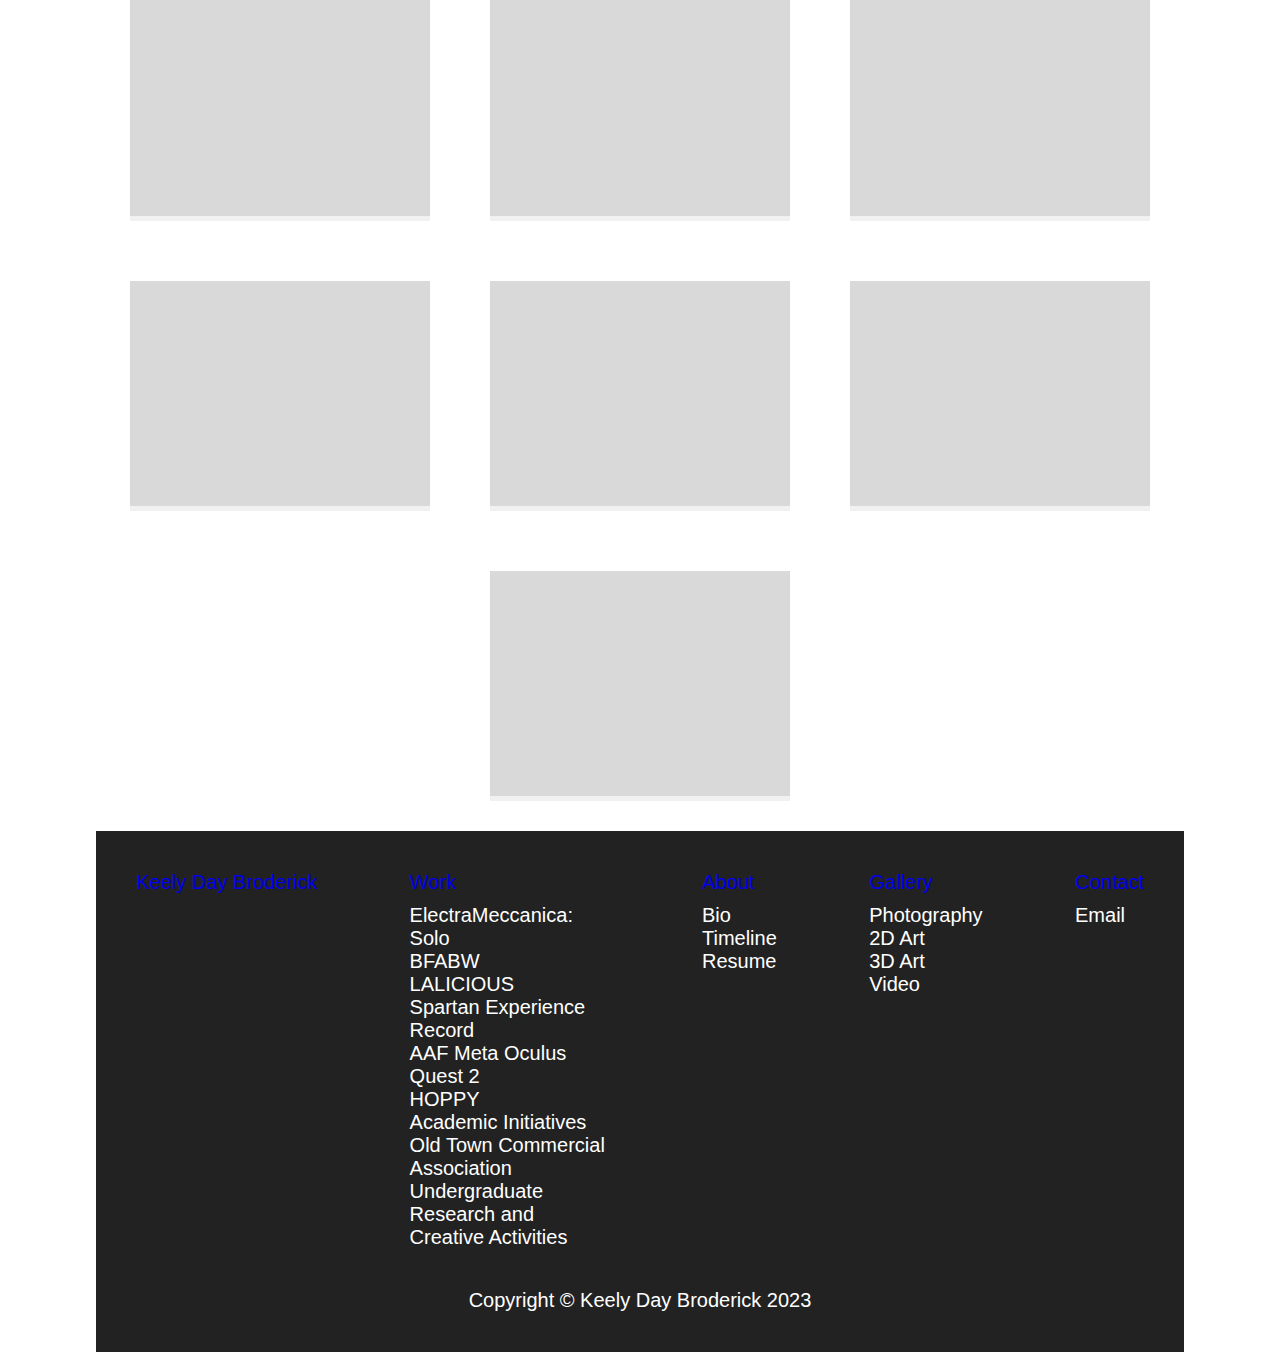
<file: emsolo.html>
<!DOCTYPE html>
<html lang="en">
    <head>
        <meta charset="UTF-8">
        <meta name="viewport" content="width=device-width,initial-scale=1.0">
        <meta http-equiv="X-UA-Compatible" content="ie=edge">
        <title>Keely Day</title>
        <link rel="stylesheet" href="style.css">
    </head>
    <body>
        <div id="parent">
            <div class="topnav">
                <a href="gallery.html">Gallery</a>
                <a href="about.html">About</a>
                <a href="work.html">Work</a>
                <a href="index.html">Home</a>
            </div>
            <div class="title">
                <div>
                    <img src="imgexample.png" alt="Product Example">
                    <h2>ElectraMeccanica: SOLO</h2>
                    <h3>Overview</h3>
                    <p>??</p>
                    <h4>? | ? | ?</h4>
                </div>
            </div>
            <div class="research">
                <div class="lefttext">
                    <div>
                        <h2>Research</h2>
                        <h3 class="leftindented">Competitive Analysis</h3>       
                    </div>
                </div>
                <div class="centeredmockups">
                    <div>
                        <img src="imgexample.png" alt="competitive">
                    </div>
                </div>
                <div class="lefttext">
                    <div>
                        <h3 class="leftindented">Branding Analysis</h3>  
                    </div>
                </div>
                <div class="centeredmockups">
                    <div>
                        <img src="imgexample.png" alt="brand">
                    </div>
                </div>
            </div>
            <div class="production">
                <div class="lefttext">
                    <div>
                        <h2>Production</h2>
                        <h3 class="leftindented">Location</h3>       
                    </div>
                </div>
                <div class="centeredmockups">
                    <div>
                        <img src="imgexample.png" alt="location moodboards?">
                    </div>
                </div>
                <div class="lefttext">
                    <div>
                        <h3 class="leftindented">Prop/Apparel/Etc.</h3>  
                    </div>
                </div>
                <div class="centeredmockups">
                    <div>
                        <img src="imgexample.png" alt="photomontage">
                    </div>
                </div>
                <div class="lefttext">
                    <div>
                        <h3 class="leftindented">BTS</h3>  
                    </div>
                </div>
                <div class="centeredmockups">
                    <div>
                        <img src="imgexample.png" alt="BTS">
                    </div>
                </div>
            </div>
            <div class="website">
                <div class="lefttext">
                    <div>
                        <h2>Website</h2>
                    </div>
                </div>
                <div class="section">
                    <div>
                        <h5>Before</h5>
                        <img src="imgexample.png" alt="before">
                    </div>
                    <div>
                        <h5>After</h5>
                        <img src="imgexample.png" alt="after">
                    </div>
                </div>
                <div class="section">
                    <div>
                        <h5>Before</h5>
                        <img src="imgexample.png" alt="before">
                    </div>
                    <div>
                        <h5>After</h5>
                        <img src="imgexample.png" alt="after">
                    </div>
                </div>
                <div class="section">
                    <div>
                        <h5>Before</h5>
                        <img src="imgexample.png" alt="before">
                    </div>
                    <div>
                        <h5>After</h5>
                        <img src="imgexample.png" alt="after">
                    </div>
                </div>
            </div>
            <div class="socialmedia">
                <div class="lefttext">
                    <div>
                        <h2>Social Media</h2>
                        <h3 class="leftindented">Instagram</h3>       
                    </div>
                </div>
                <div class="smoosh-container">
                    <div>
                        <img src="imgexample.png" alt="insta1">
                    </div>
                    <div>
                        <img src="imgexample.png" alt="insta2">
                    </div>
                    <div>
                        <img src="imgexample.png" alt="insta3">
                    </div>   
                </div>
                <div class="smoosh-container">
                    <div>
                        <img src="imgexample.png" alt="insta4">
                    </div>
                    <div>
                        <img src="imgexample.png" alt="insta5">
                    </div>
                    <div>
                        <img src="imgexample.png" alt="insta6">
                    </div>   
                </div>
                <div class="smoosh-container">
                    <div>
                        <img src="imgexample.png" alt="insta7">
                    </div>
                </div>
            </div>
            <footer class="footer">
                <div class="footer_menu">
                    <div class="bywho">
                        <a href="index.html">Keely Day Broderick</a>
                    </div>
                    <div class="col_1">
                        <div class="titled"><a href="work.html">Work</a></div>  
                        <ul>
                        <li><a href="emsolo.html">ElectraMeccanica: Solo</a></li>
                        <li><a href="bfabw.html">BFABW</a></li>
                        <li><a href="lalicious.html">LALICIOUS</a></li>
                        <li><a href="ser.html">Spartan Experience Record</a></li>
                        <li><a href="meta.html">AAF Meta Oculus Quest 2</a></li>
                        <li><a href="hoppy.html">HOPPY</a></li>
                        <li><a href="academic.html">Academic Initiatives</a></li>
                        <li><a href="oldtown.html">Old Town Commercial Association</a></li>
                        <li><a href="ugr.html">Undergraduate Research and Creative Activities</a></li>
                        </ul>
                    </div>
                    <div class="col_2">
                        <div class="titled"><a href="about.html">About</a></div> 
                        <ul>
                        <li><a href="about.html">Bio</a></li>
                        <li><a href="timeline.html">Timeline</a></li>
                        <li><a href="resume.html">Resume</a></li>
                        </ul>
                    </div>
                    <div class="col_3">
                        <div class="titled"><a href="gallery.html">Gallery</a></div> 
                        <ul>
                        <li><a href="photography.html">Photography</a></li>
                        <li><a href="2dart.html">2D Art</a></li>
                        <li><a href="3dart.html">3D Art</a></li>
                        <li><a href="video.html">Video</a></li>
                        </ul>
                    </div>
                    <div class="col_4">
                        <div class="titled"><a href="contact.html">Contact</a></div> 
                        <ul>
                        <li><a href="email.html">Email</a></li>
                        </ul>
                    </div>
                </div>
                <div class="bywho">
                    <p>Copyright © Keely Day Broderick 2023</p>
                </div>
            </footer>
        </div>
    </body>
</html>
</file>
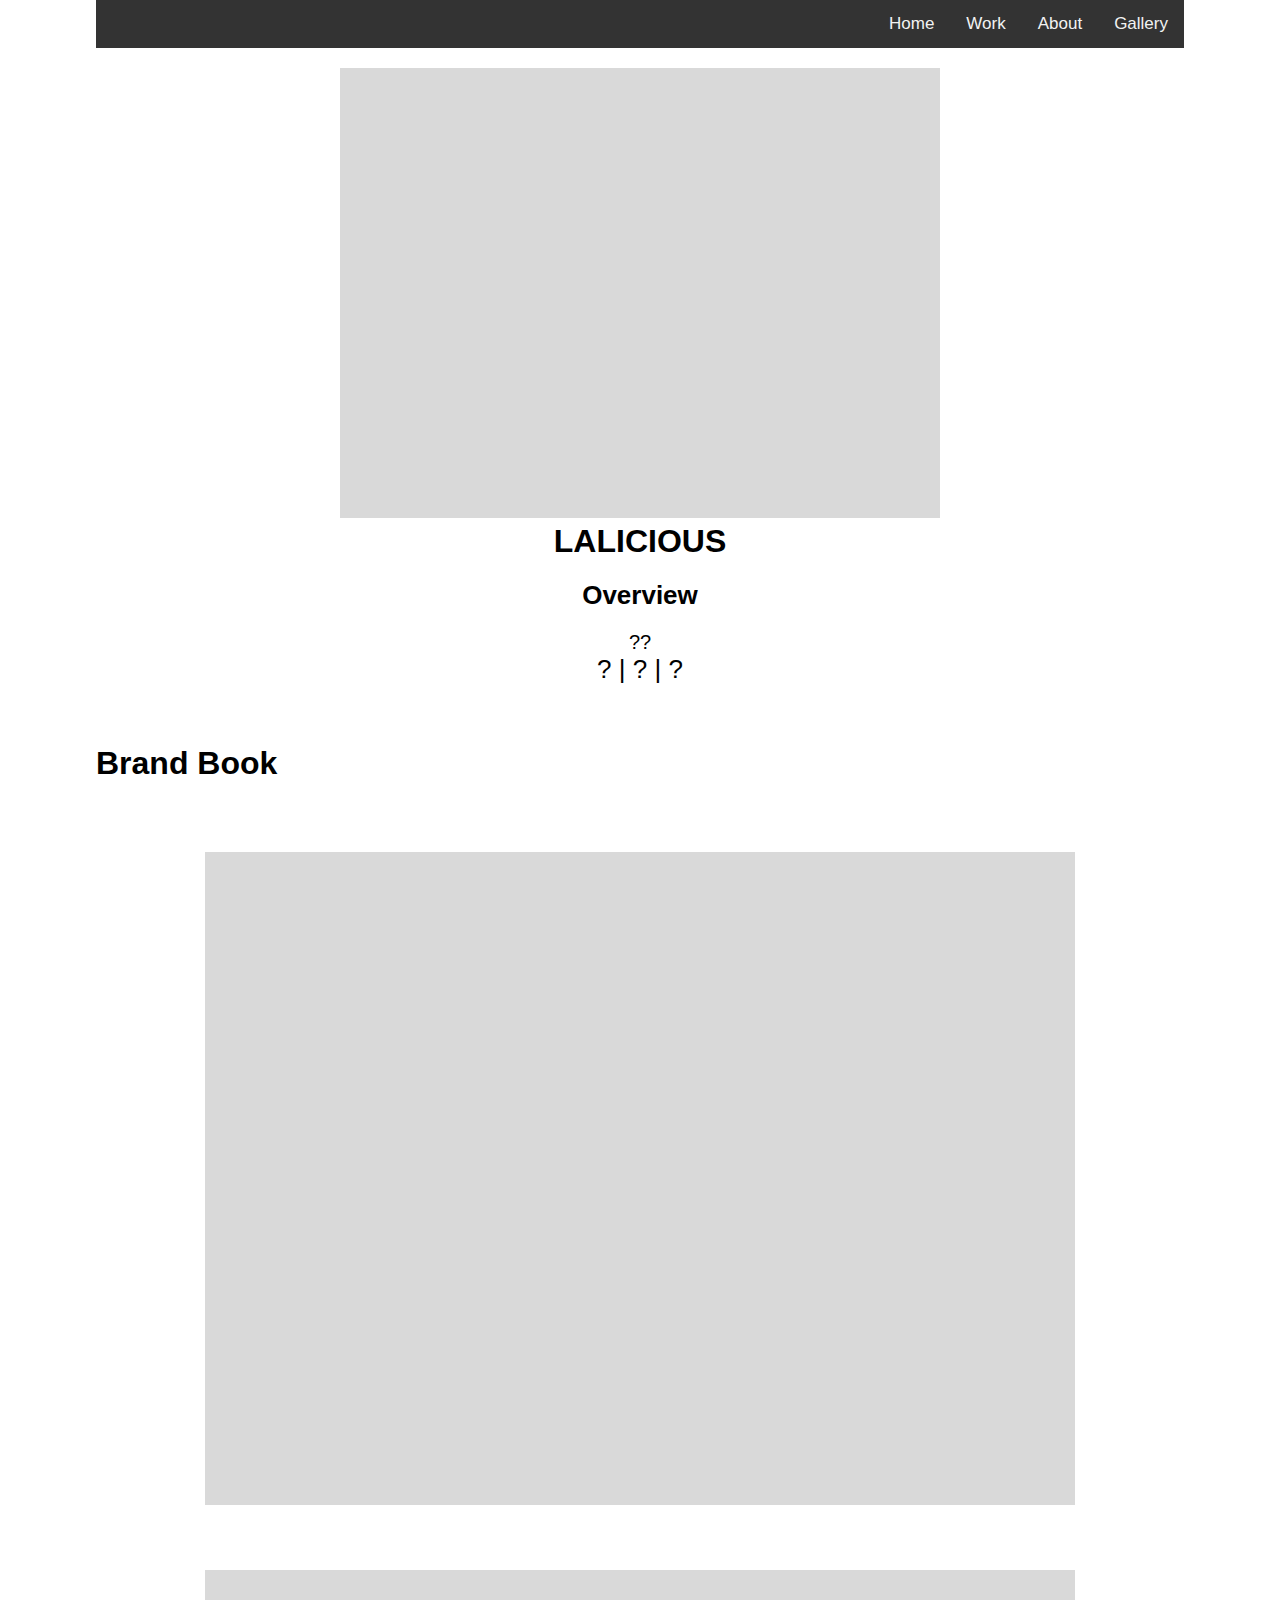
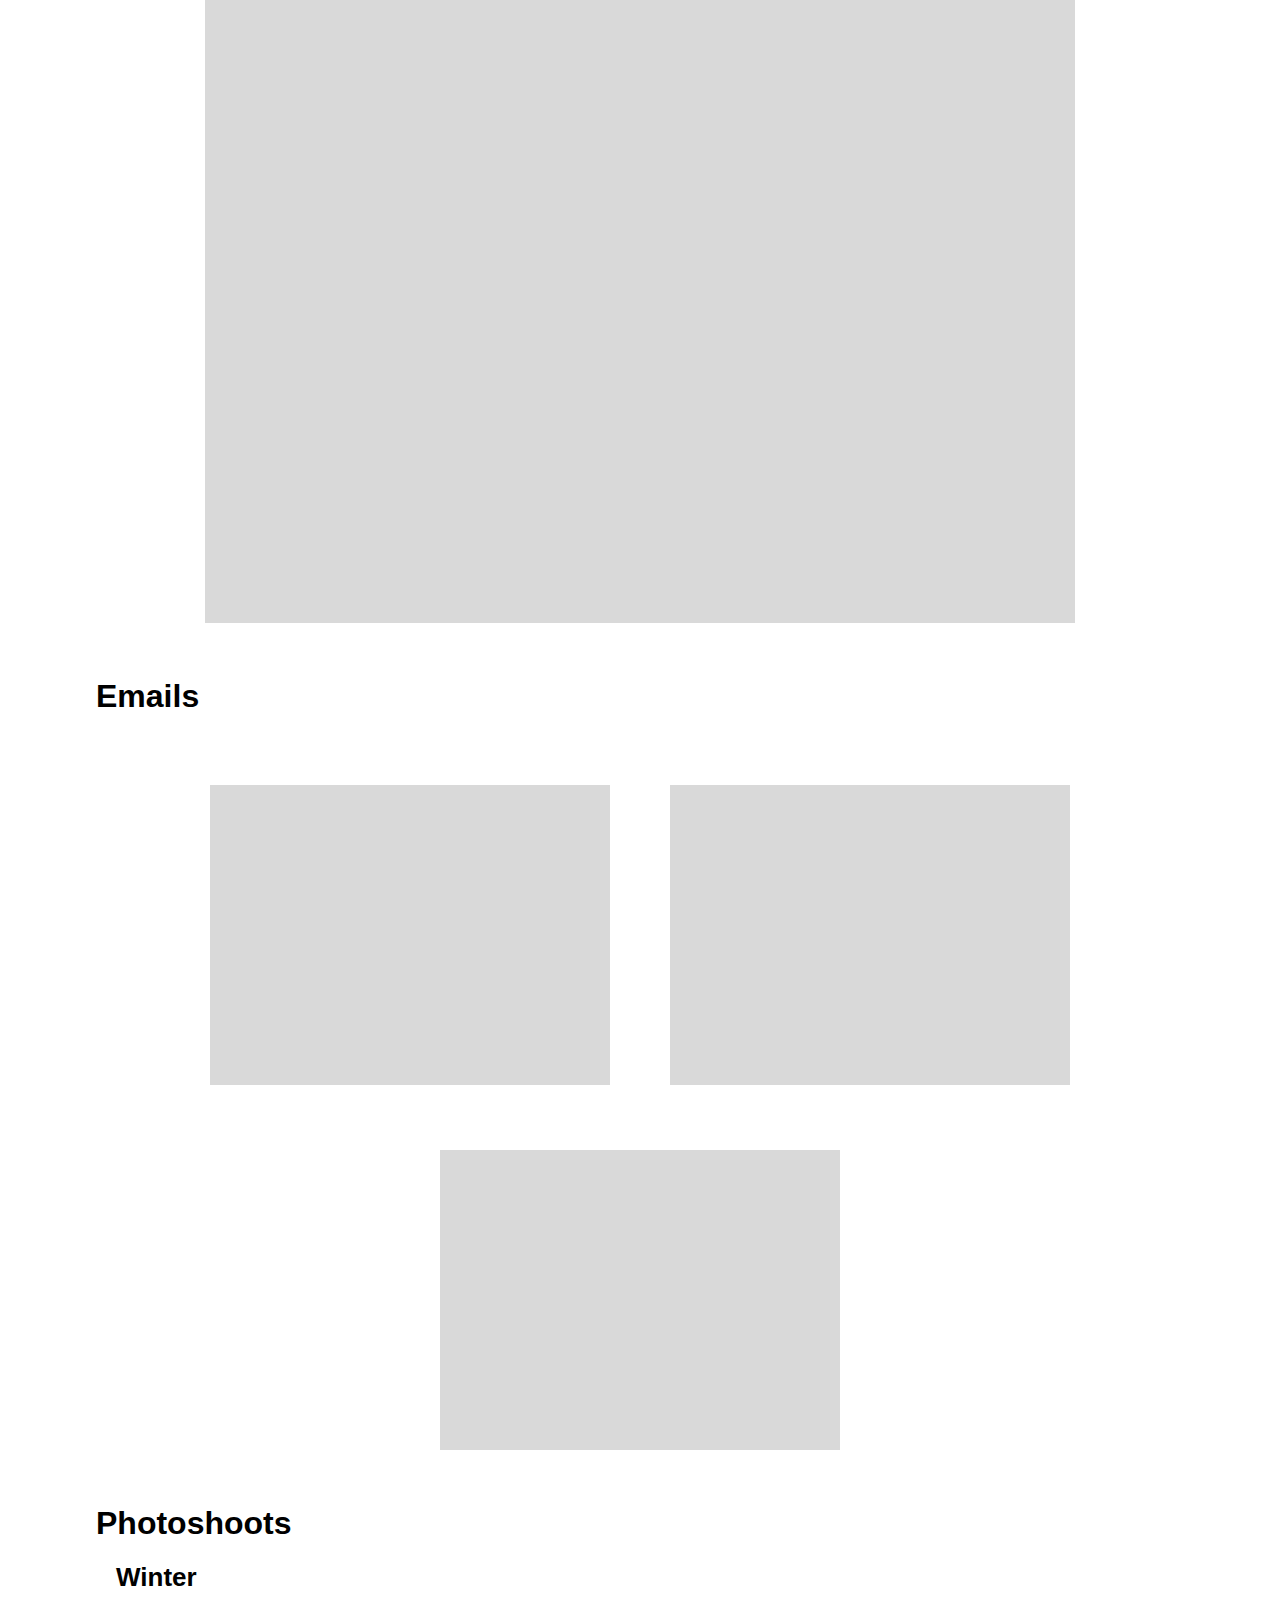
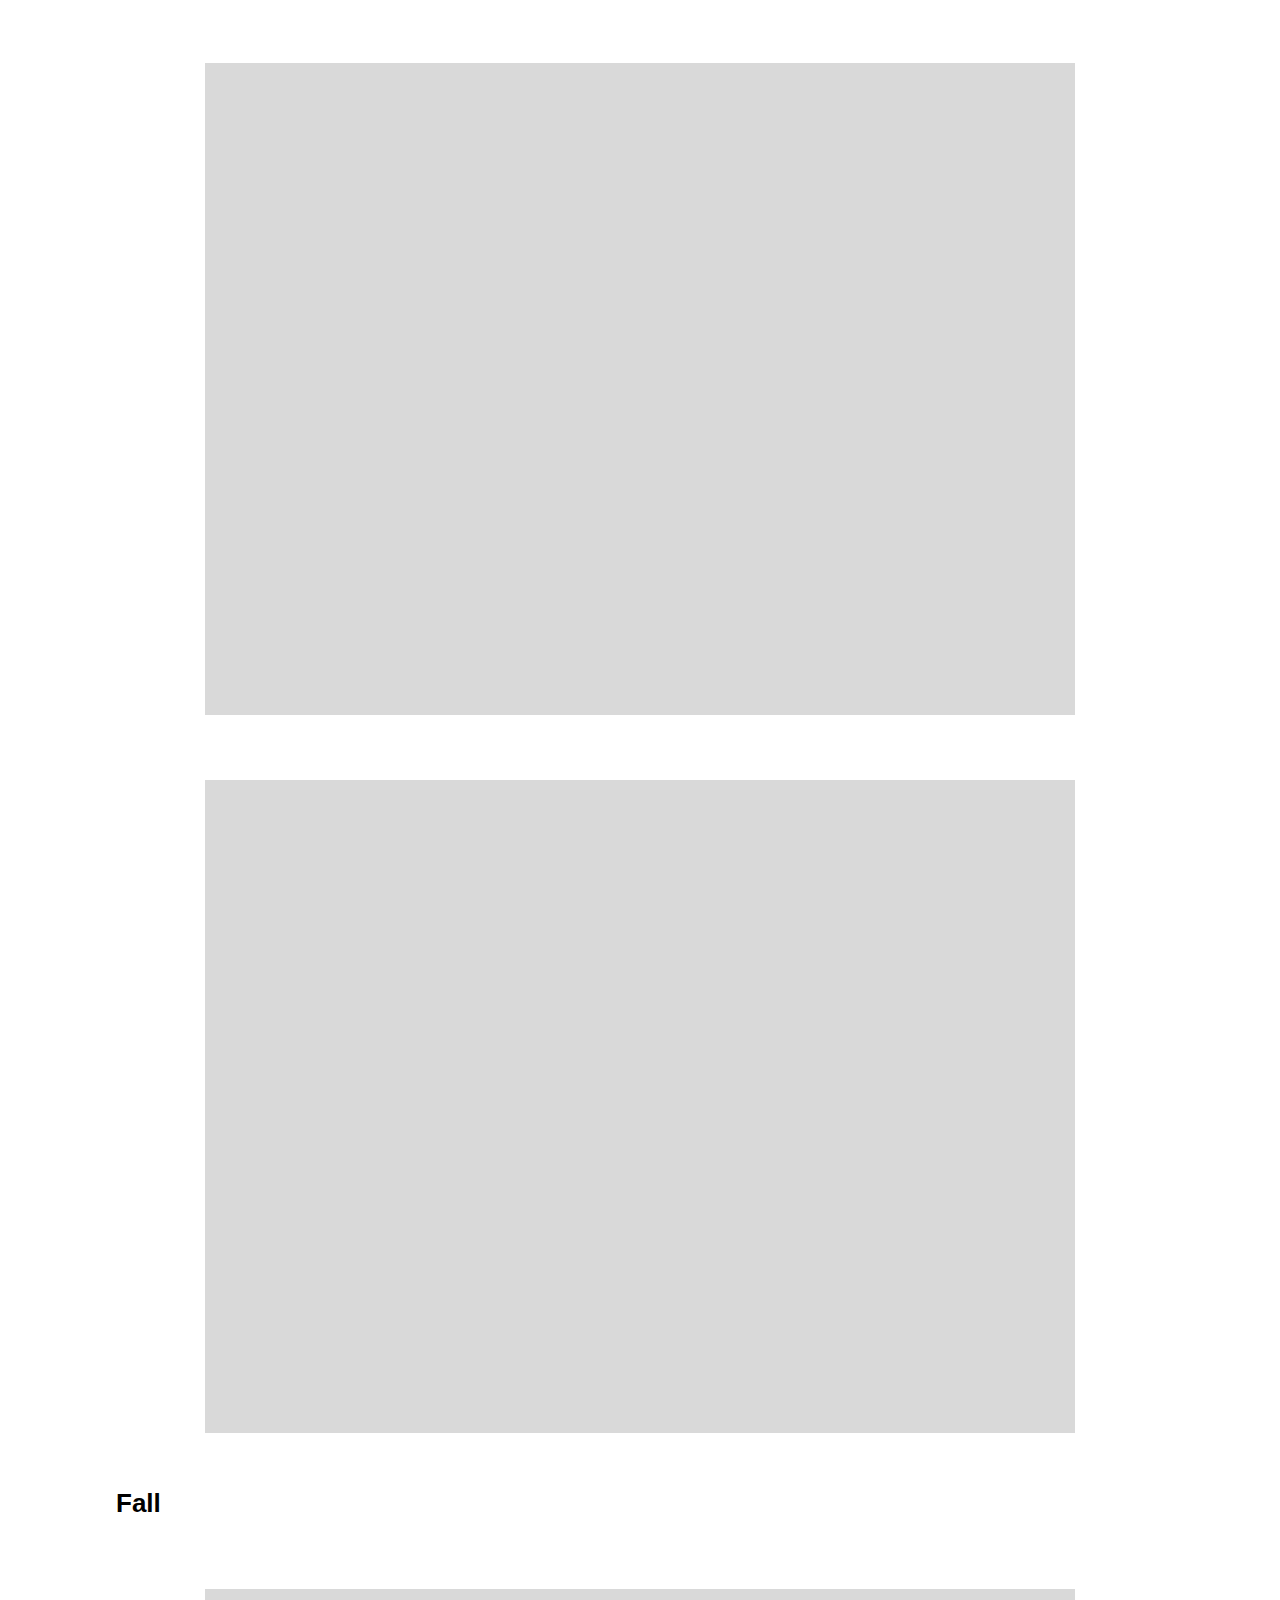
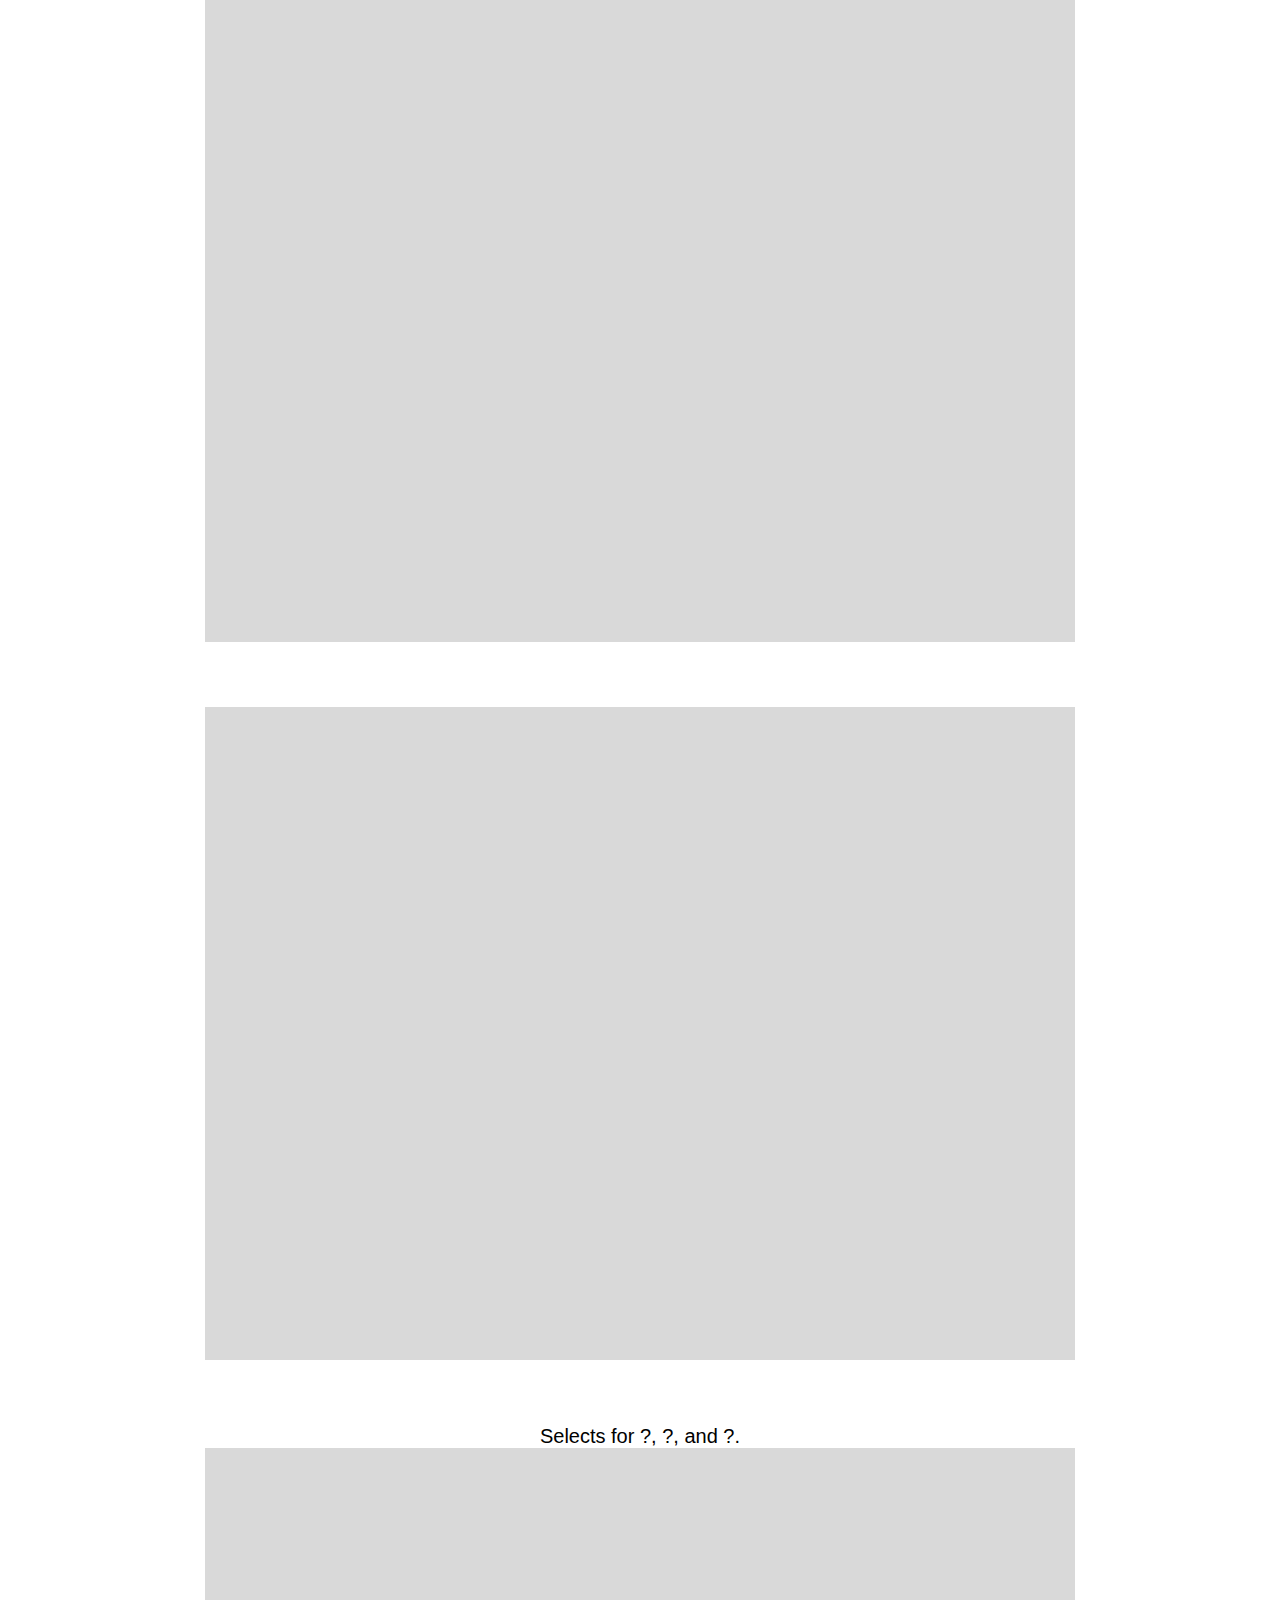
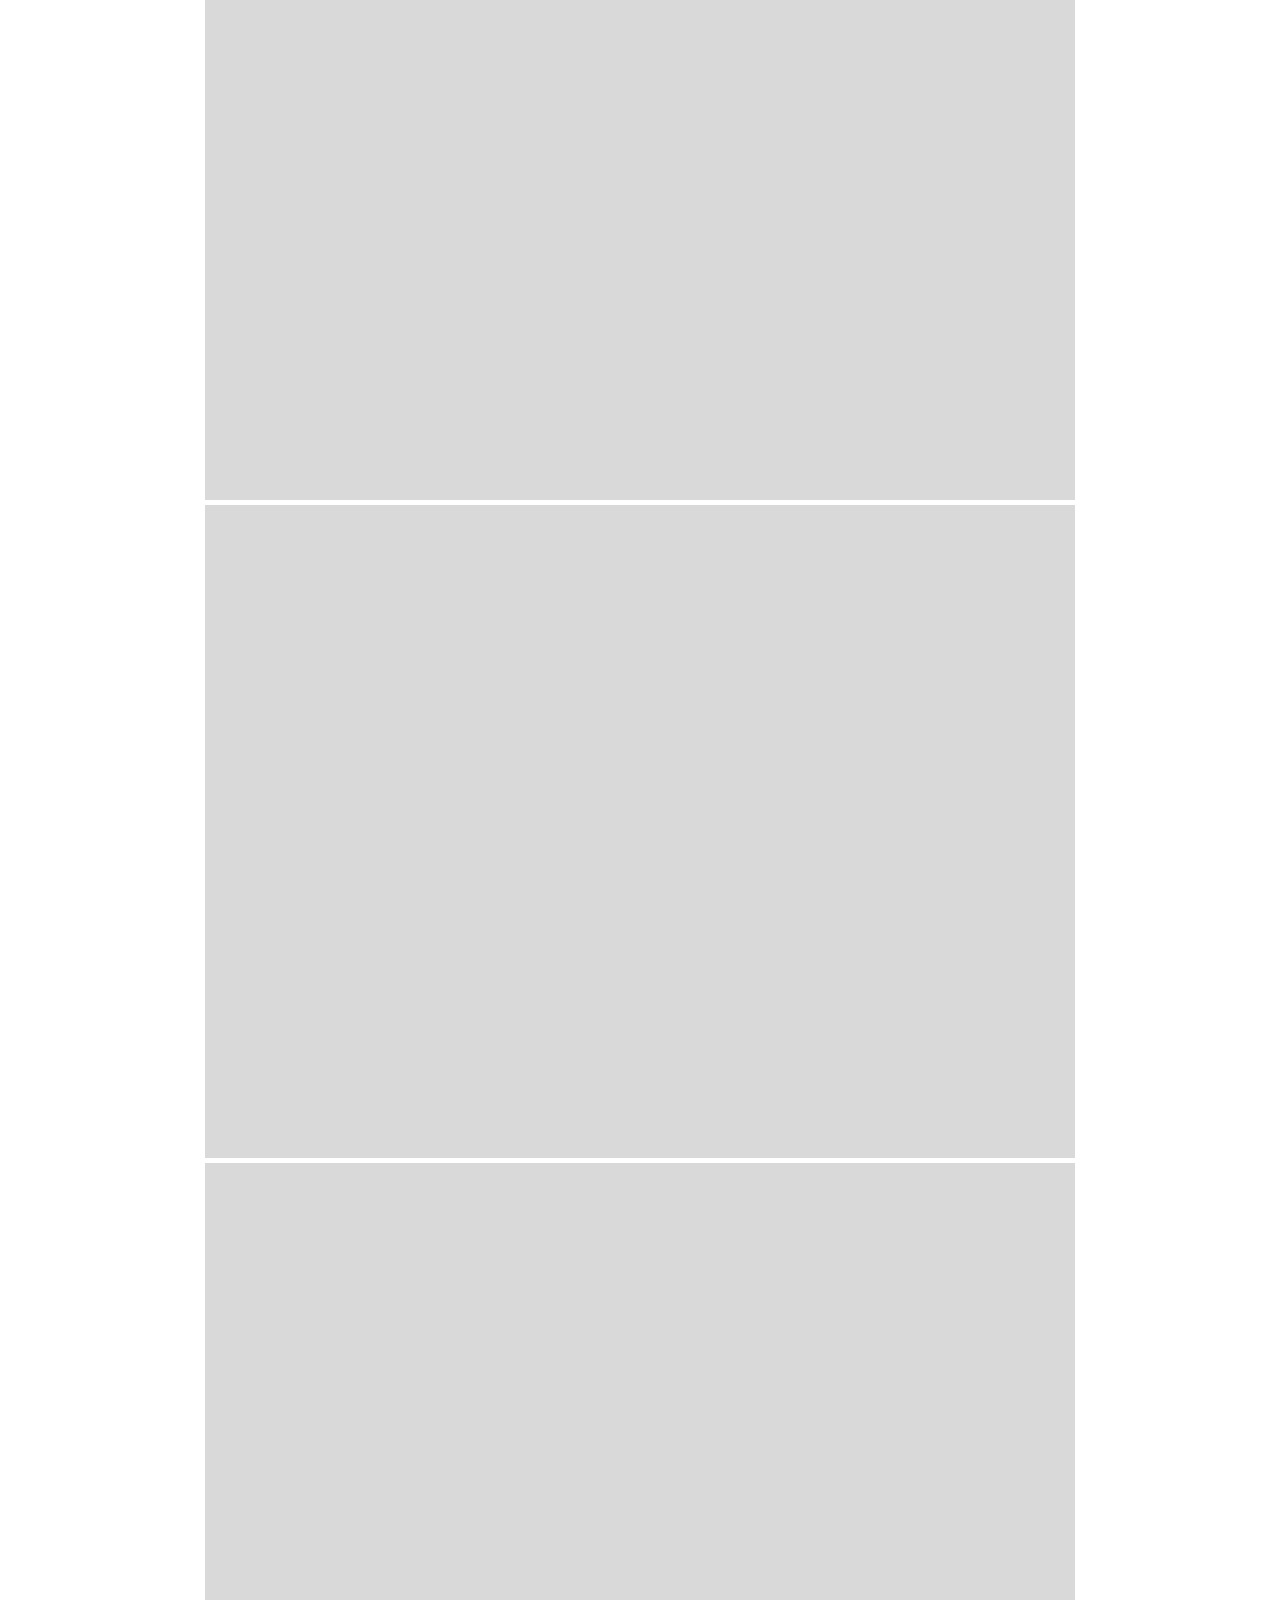
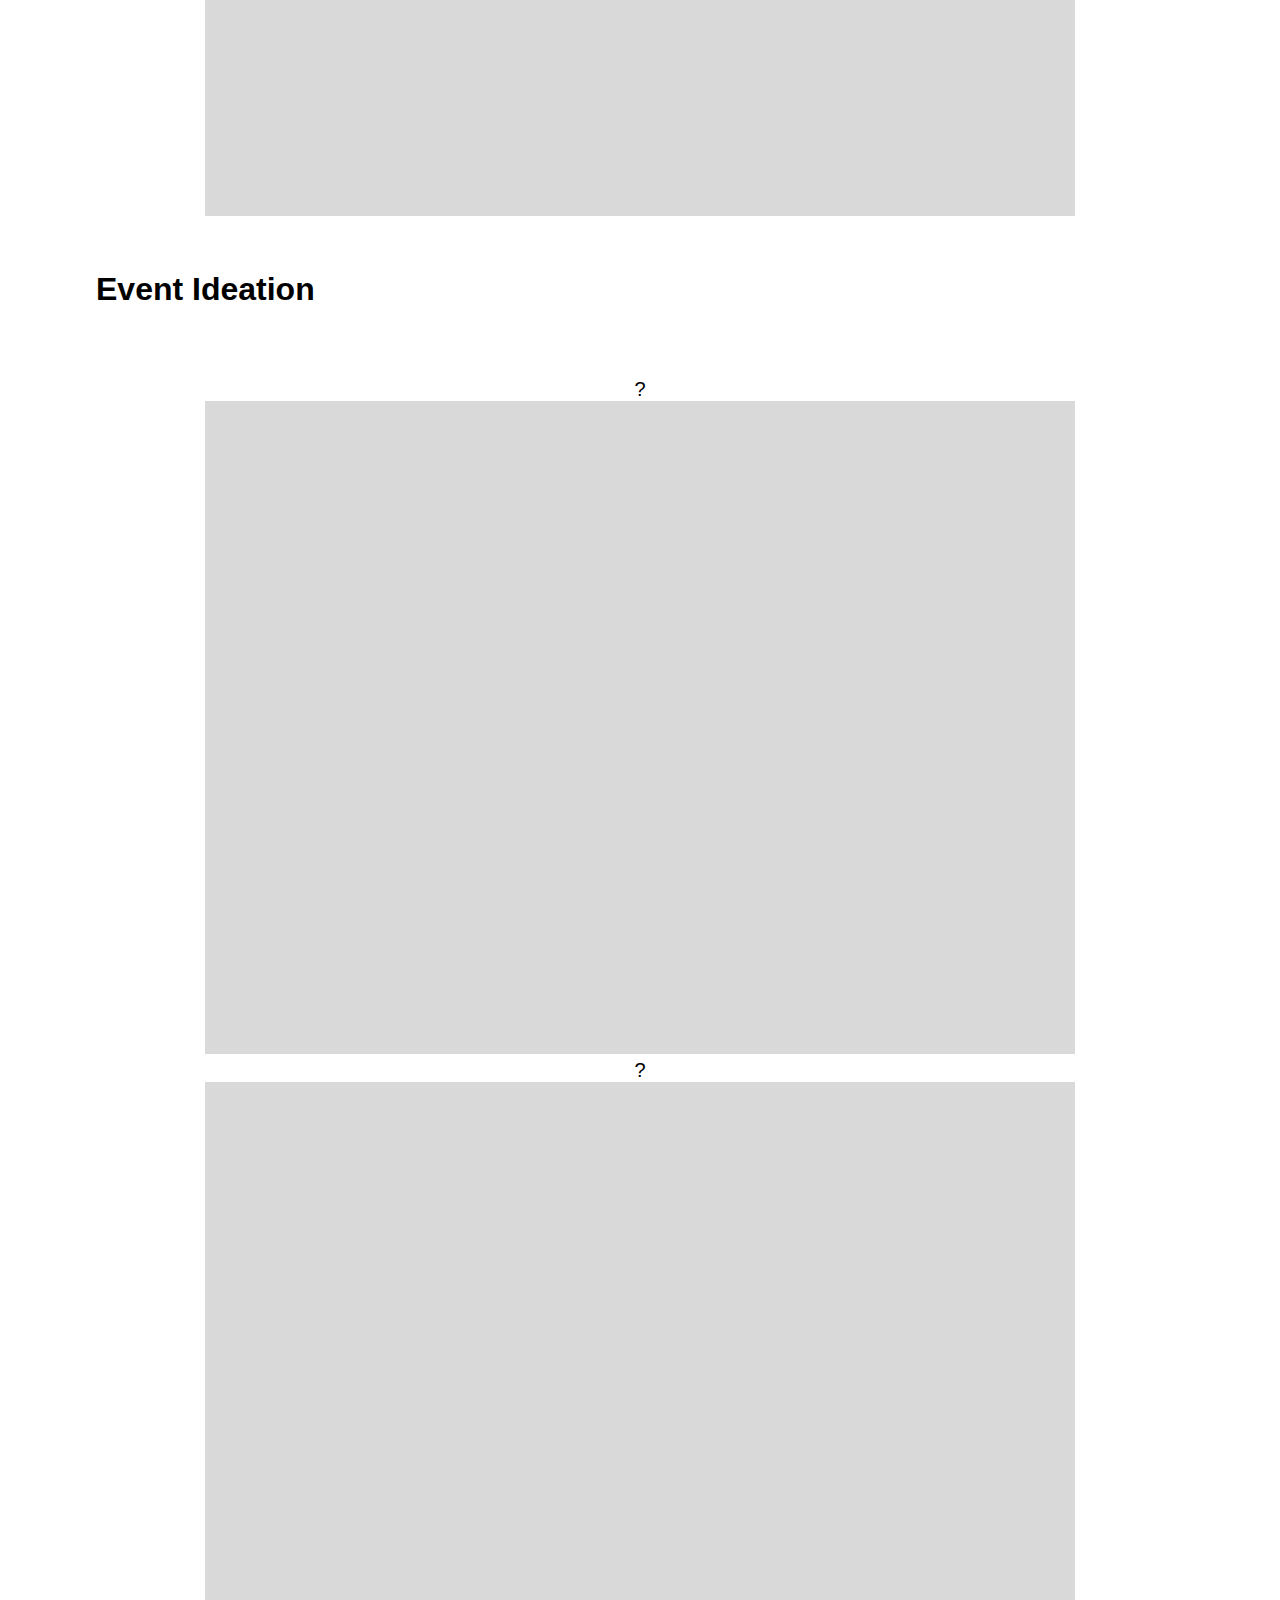
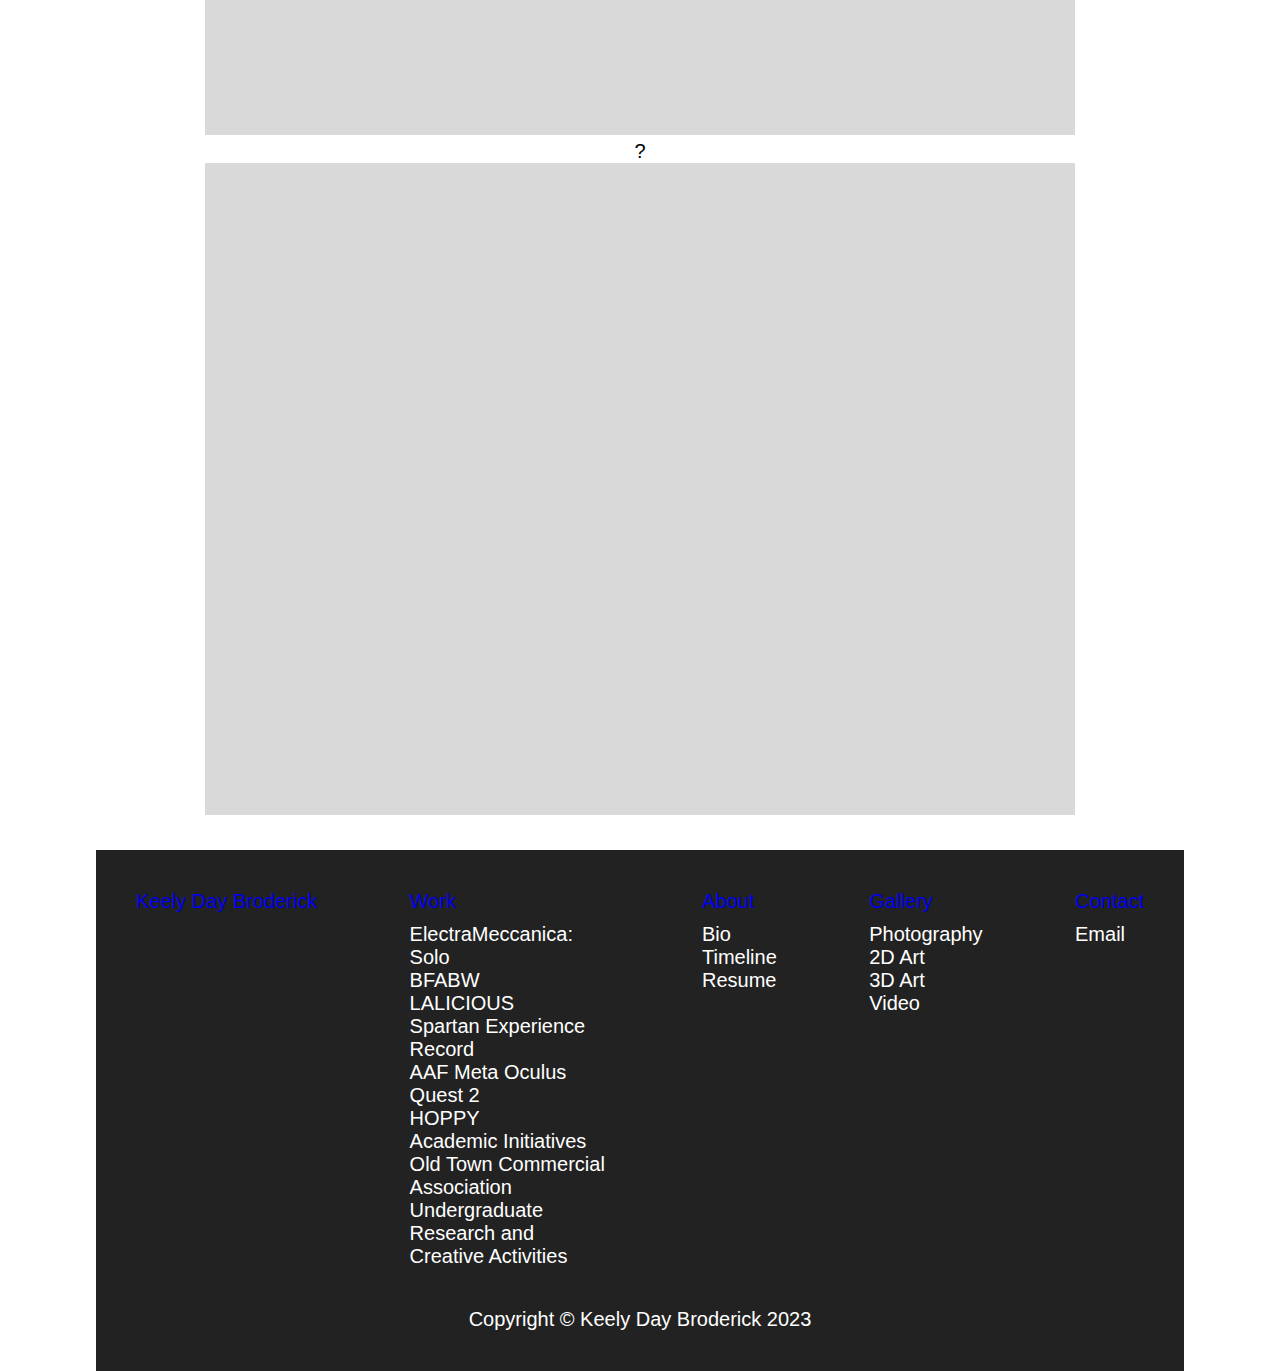
<file: lalicious.html>
<!DOCTYPE html>
<html lang="en">
    <head>
        <meta charset="UTF-8">
        <meta name="viewport" content="width=device-width,initial-scale=1.0">
        <meta http-equiv="X-UA-Compatible" content="ie=edge">
        <title>Keely Day</title>
        <link rel="stylesheet" href="style.css">
    </head>
    <body>
        <div id="parent">
            <div class="topnav">
                <a href="gallery.html">Gallery</a>
                <a href="about.html">About</a>
                <a href="work.html">Work</a>
                <a href="index.html">Home</a>
            </div>
            <div class="title">
                <div>
                    <img src="imgexample.png" alt="Product Example">
                    <h2>LALICIOUS</h2>
                    <h3>Overview</h3>
                    <p>??</p>
                    <h4>? | ? | ?</h4>
                </div>
            </div>
            <div class="brandbook">
                <div class="lefttext">
                    <div>
                        <h2>Brand Book</h2>
                    </div>
                </div>
                <div class="centeredmockups">
                    <div>
                        <img src="imgexample.png" alt="layout1">
                    </div>
                    <div>
                        <img src="imgexample.png" alt="layout2">
                    </div>
                </div>
            </div>
            <div class="emails">
                <div class="lefttext">
                    <div>
                        <h2>Emails</h2>
                    </div>
                </div>
                <div class="appdescription">
                    <div>
                        <img src="imgexample.png" alt="email1">
                    </div>
                    <div>
                        <img src="imgexample.png" alt="email2">
                    </div>
                    <div>
                        <img src="imgexample.png" alt="email3">
                    </div>
                </div> 
            </div>

            <div class="photoshoots">
                <div class="lefttext">
                    <div>
                        <h2>Photoshoots</h2>
                        <h3 class="leftindented">Winter</h3>       
                    </div>
                </div>
                <div class="centeredmockups">
                    <div>
                        <img src="imgexample.png" alt="winter moodboards1?">
                    </div>
                    <div>
                        <img src="imgexample.png" alt="winter moodboards2?">
                    </div>
                </div>
                <div class="lefttext">
                    <div>
                        <h3 class="leftindented">Fall</h3>  
                    </div>
                </div>
                <div class="centeredmockups">
                    <div>
                        <img src="imgexample.png" alt="fall moodboards1?">
                    </div>
                    <div>
                        <img src="imgexample.png" alt="fall moodboards2?">
                    </div>
                </div>
                <div class="centeredmockups">
                    <div>
                        <p>Selects for ?, ?, and ?.</p>
                        <img src="imgexample.png" alt="selects1">
                        <img src="imgexample.png" alt="selects2">
                        <img src="imgexample.png" alt="selects3">
                    </div>
                </div>
            </div>
            <div class="event">
                <div class="lefttext">
                    <div>
                        <h2>Event Ideation</h2>
                    </div>
                </div>
                <div class="centeredmockups">
                    <div>
                        <p>?</p>
                        <img src="imgexample.png" alt="event1">
                        <p>?</p>
                        <img src="imgexample.png" alt="event2">
                        <p>?</p>
                        <img src="imgexample.png" alt="event3">
                    </div>
                </div>
            </div>
            <footer class="footer">
                <div class="footer_menu">
                    <div class="bywho">
                        <a href="index.html">Keely Day Broderick</a>
                    </div>
                    <div class="col_1">
                        <div class="titled"><a href="work.html">Work</a></div>  
                        <ul>
                        <li><a href="emsolo.html">ElectraMeccanica: Solo</a></li>
                        <li><a href="bfabw.html">BFABW</a></li>
                        <li><a href="lalicious.html">LALICIOUS</a></li>
                        <li><a href="ser.html">Spartan Experience Record</a></li>
                        <li><a href="meta.html">AAF Meta Oculus Quest 2</a></li>
                        <li><a href="hoppy.html">HOPPY</a></li>
                        <li><a href="academic.html">Academic Initiatives</a></li>
                        <li><a href="oldtown.html">Old Town Commercial Association</a></li>
                        <li><a href="ugr.html">Undergraduate Research and Creative Activities</a></li>
                        </ul>
                    </div>
                    <div class="col_2">
                        <div class="titled"><a href="about.html">About</a></div> 
                        <ul>
                        <li><a href="about.html">Bio</a></li>
                        <li><a href="timeline.html">Timeline</a></li>
                        <li><a href="resume.html">Resume</a></li>
                        </ul>
                    </div>
                    <div class="col_3">
                        <div class="titled"><a href="gallery.html">Gallery</a></div> 
                        <ul>
                        <li><a href="photography.html">Photography</a></li>
                        <li><a href="2dart.html">2D Art</a></li>
                        <li><a href="3dart.html">3D Art</a></li>
                        <li><a href="video.html">Video</a></li>
                        </ul>
                    </div>
                    <div class="col_4">
                        <div class="titled"><a href="contact.html">Contact</a></div> 
                        <ul>
                        <li><a href="email.html">Email</a></li>
                        </ul>
                    </div>
                </div>
                <div class="bywho">
                    <p>Copyright © Keely Day Broderick 2023</p>
                </div>
            </footer>
        </div>
    </body>
</html>
</file>
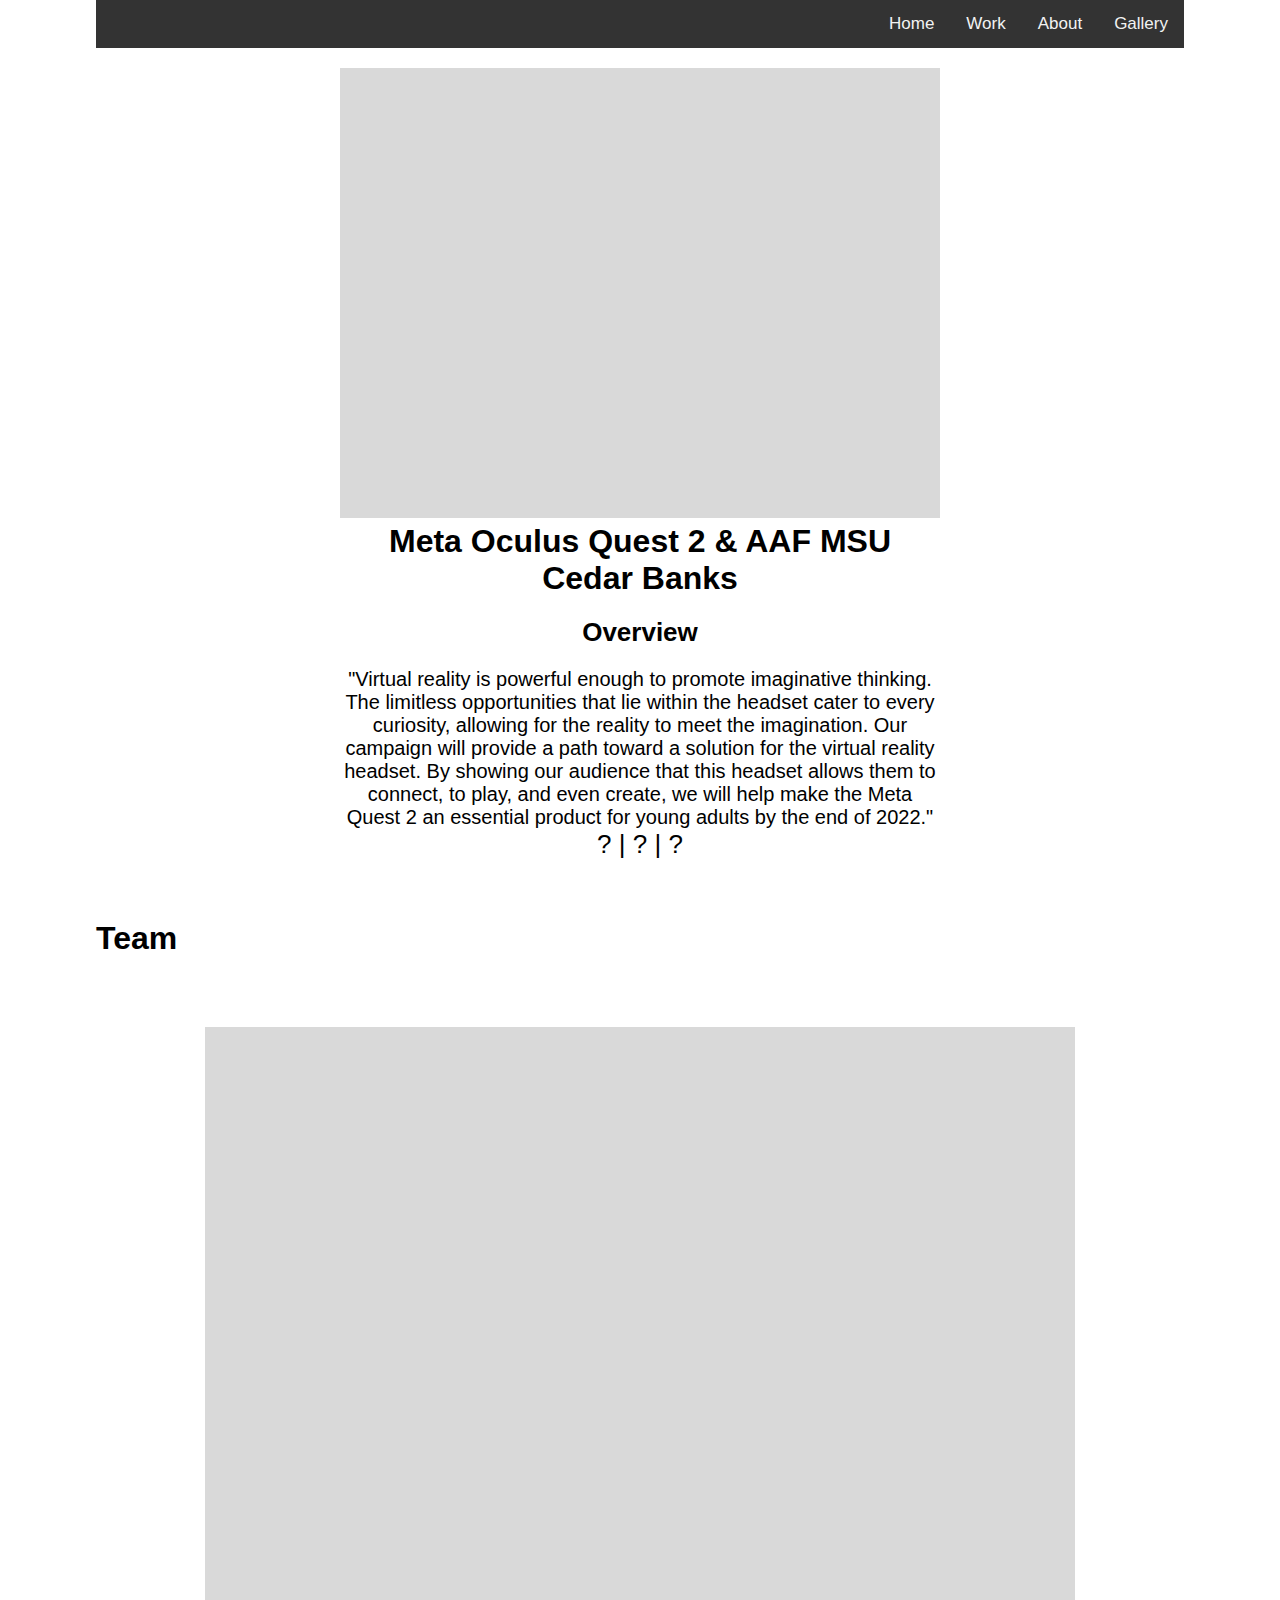
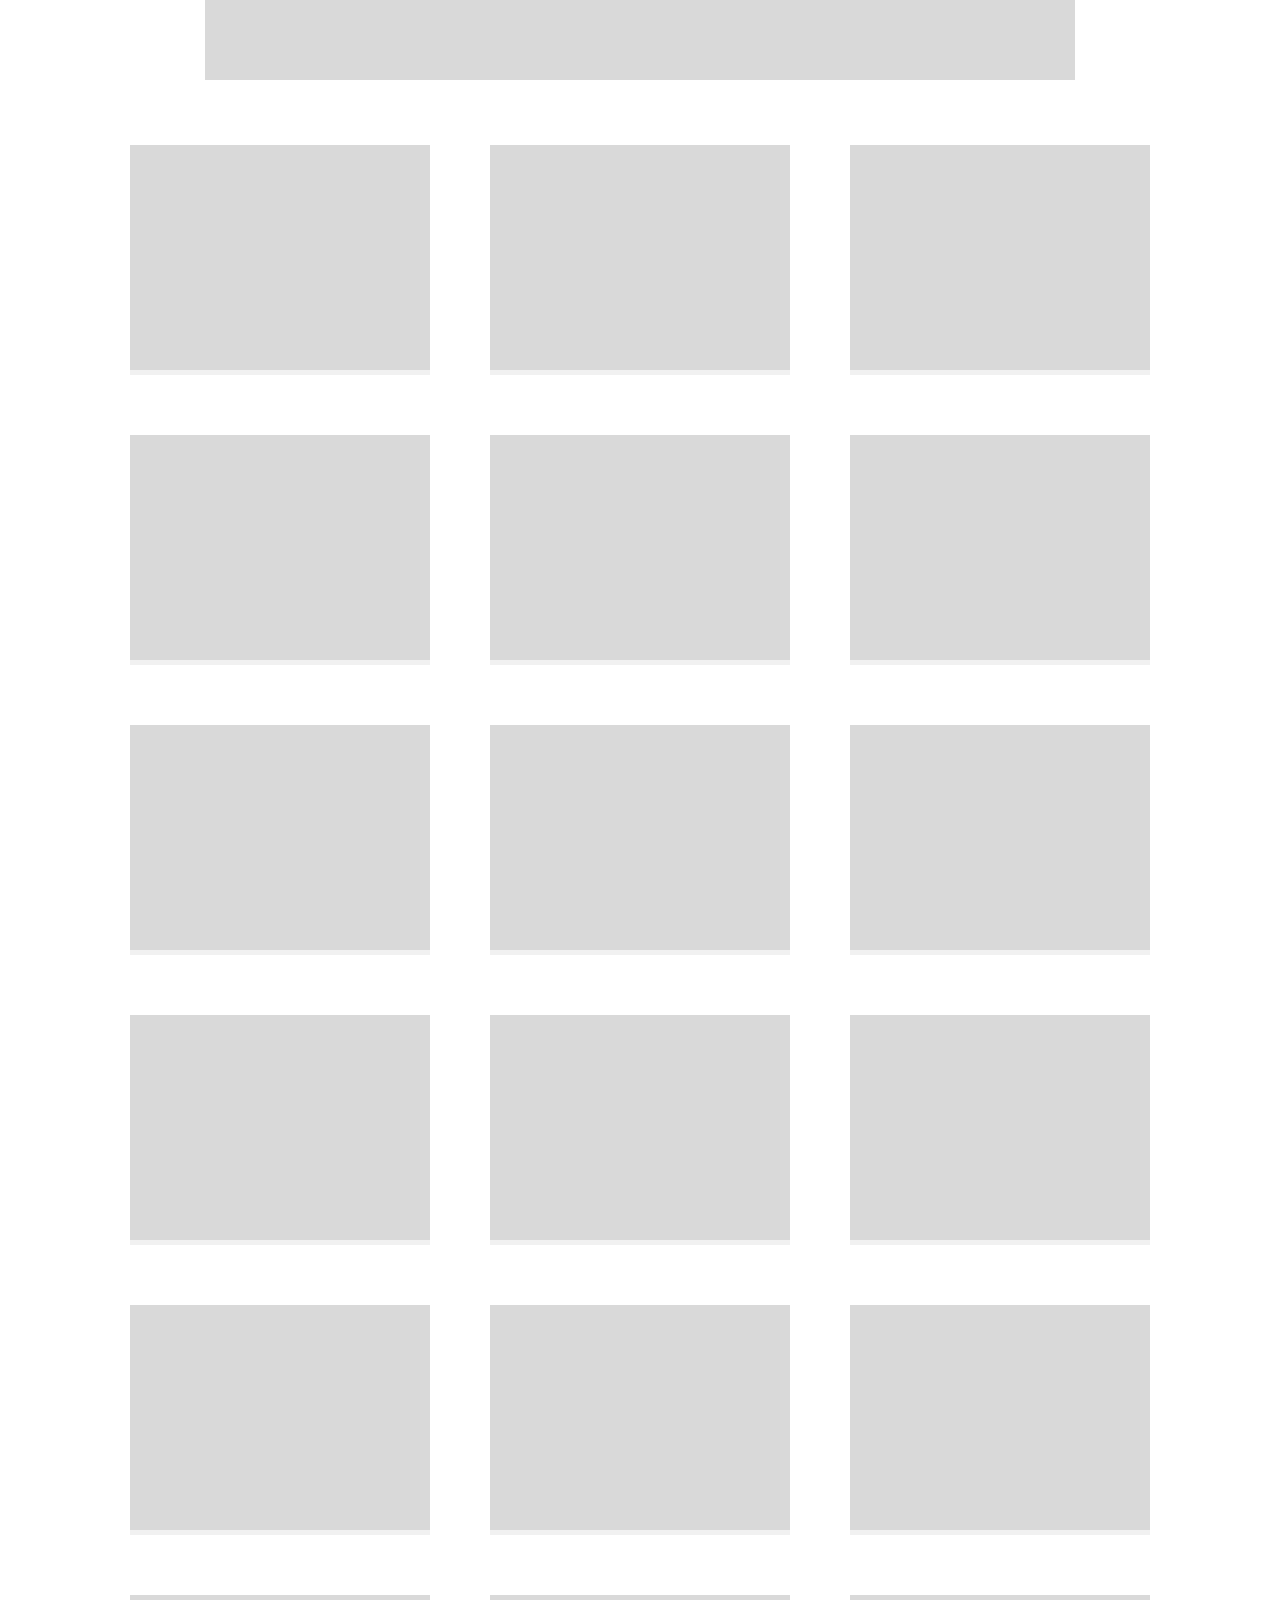
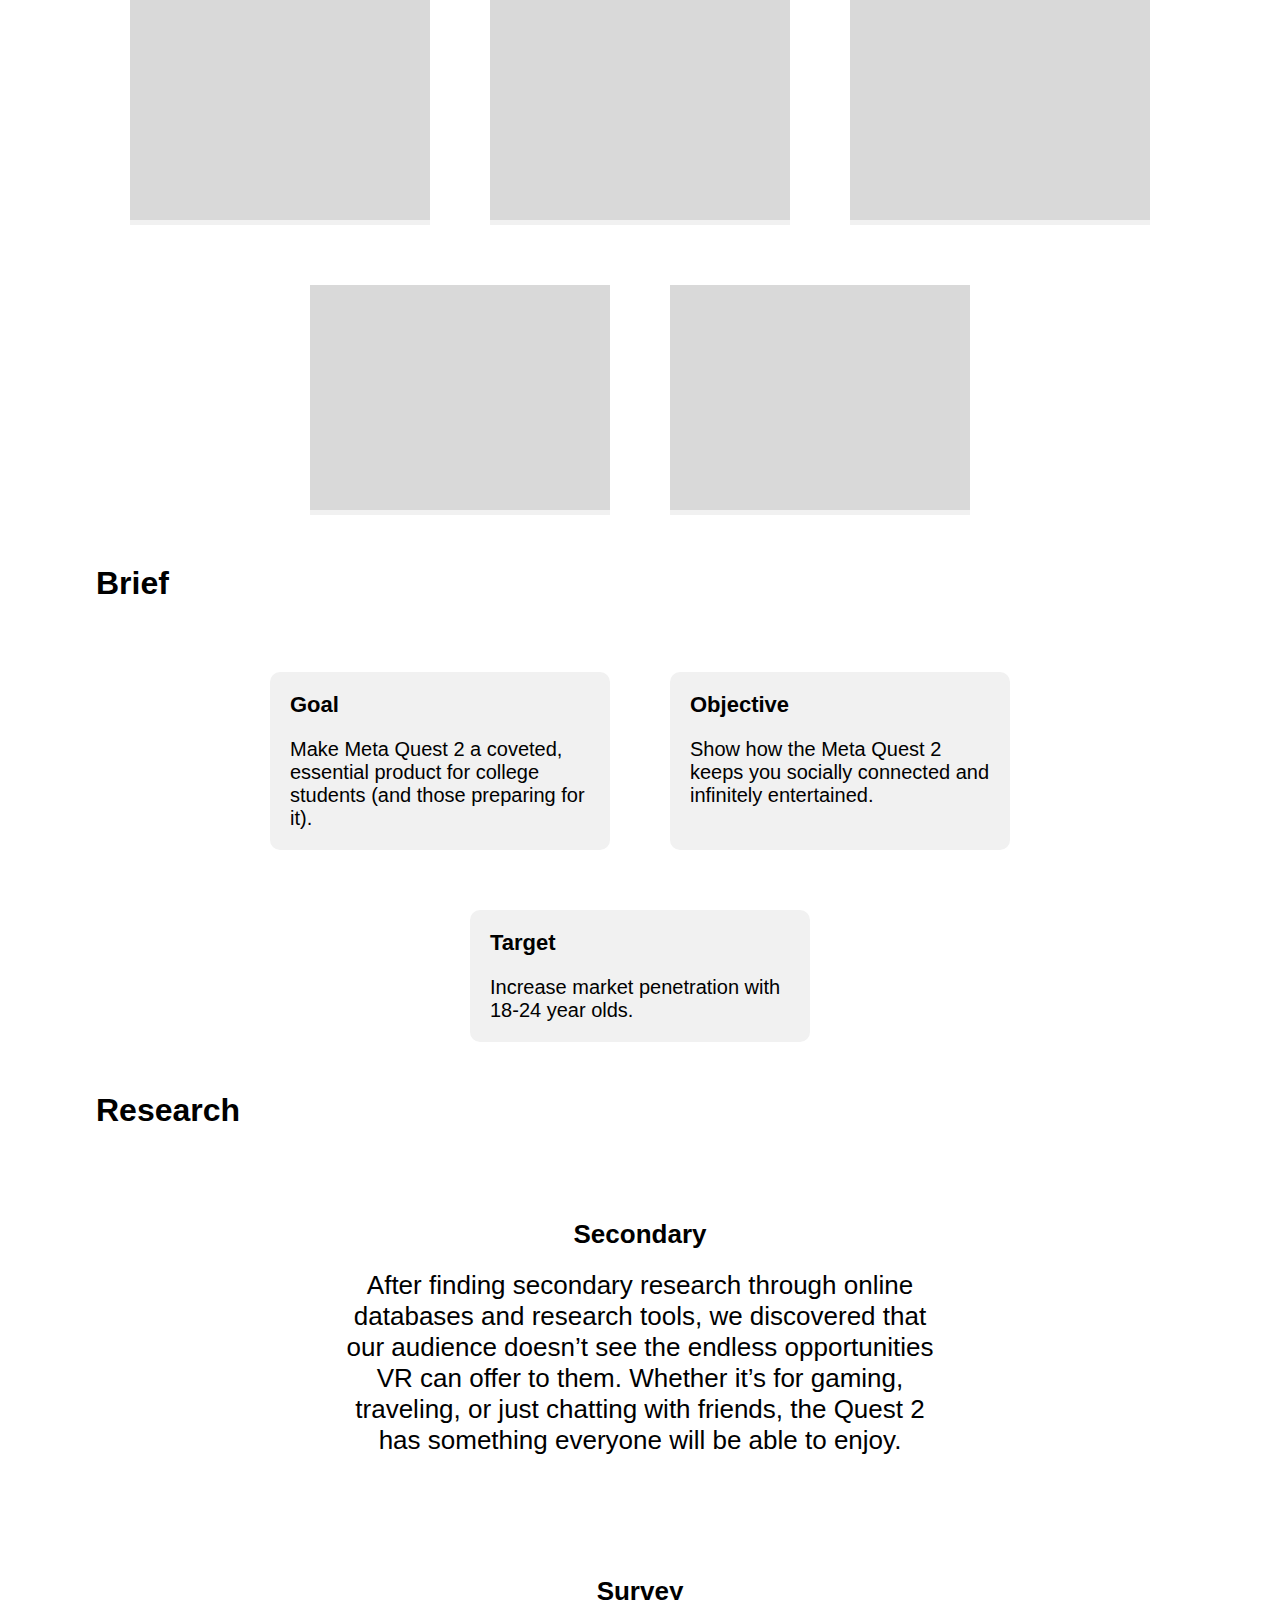
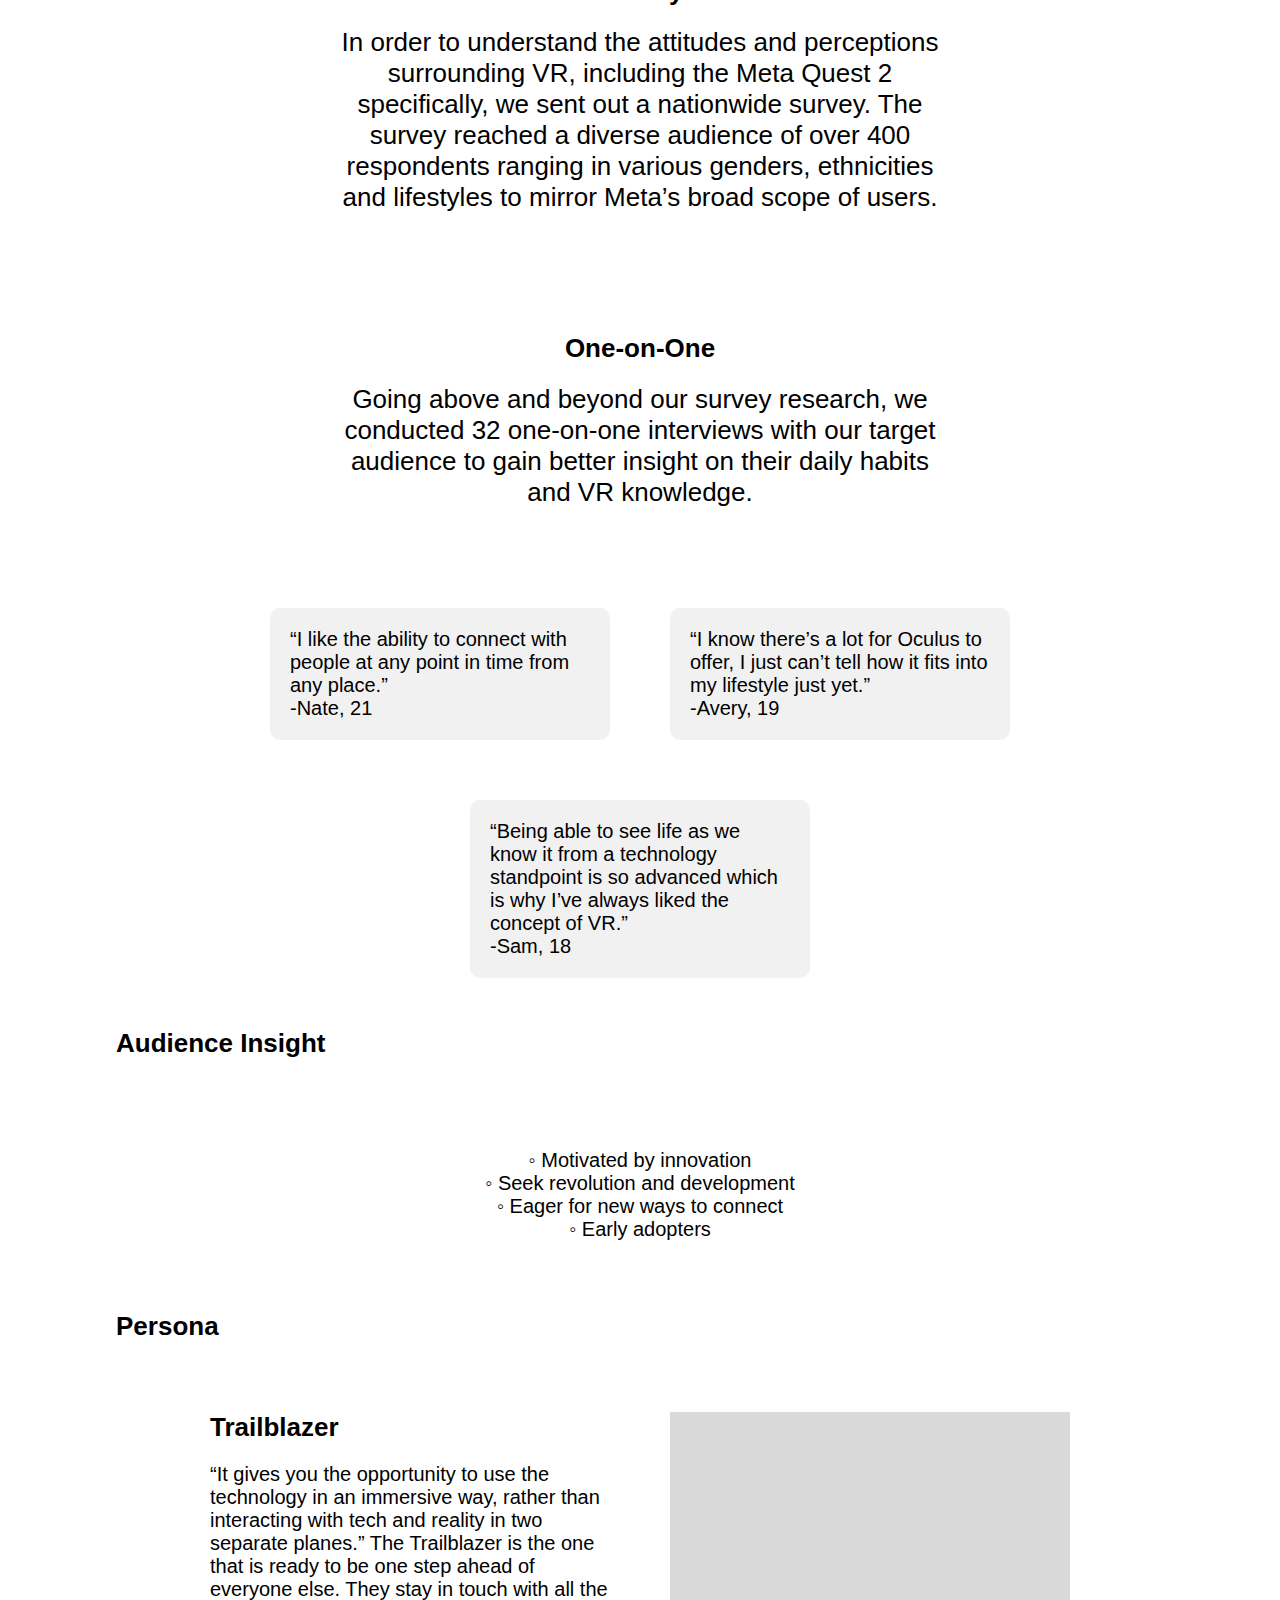
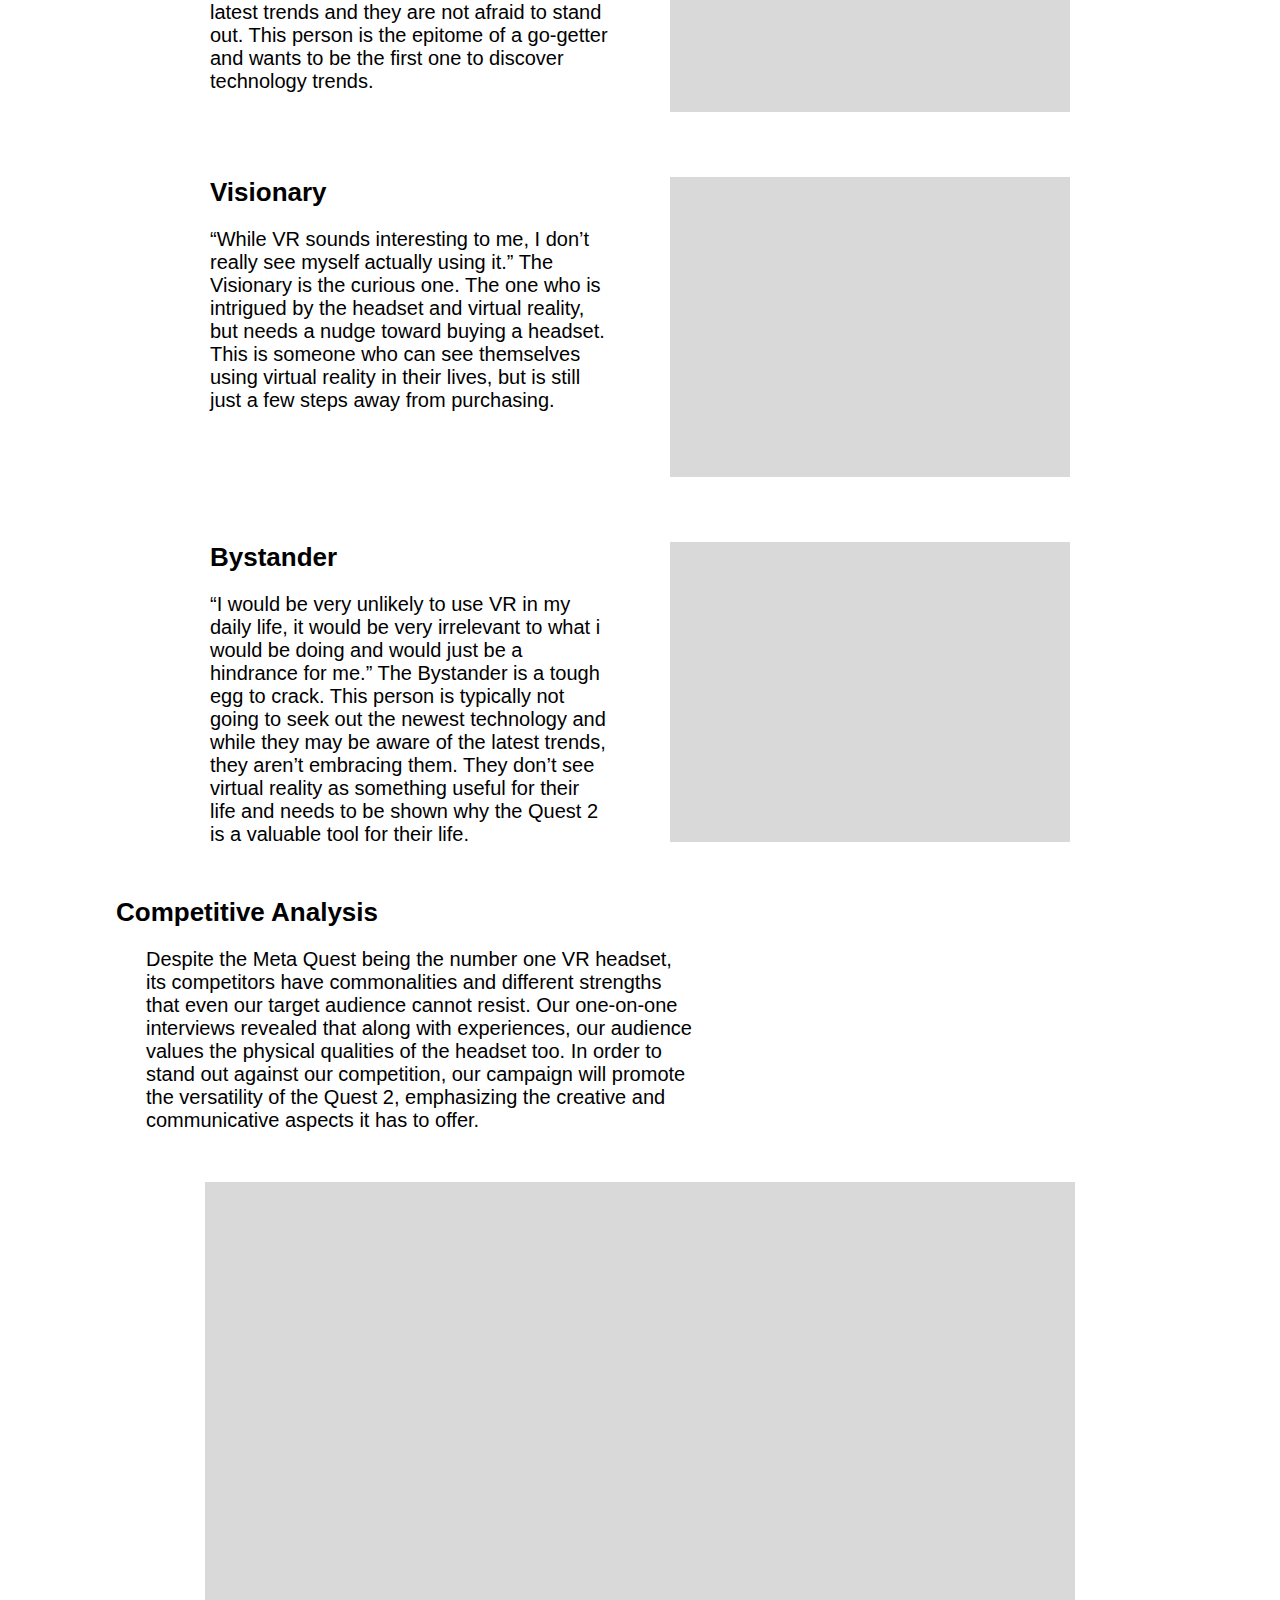
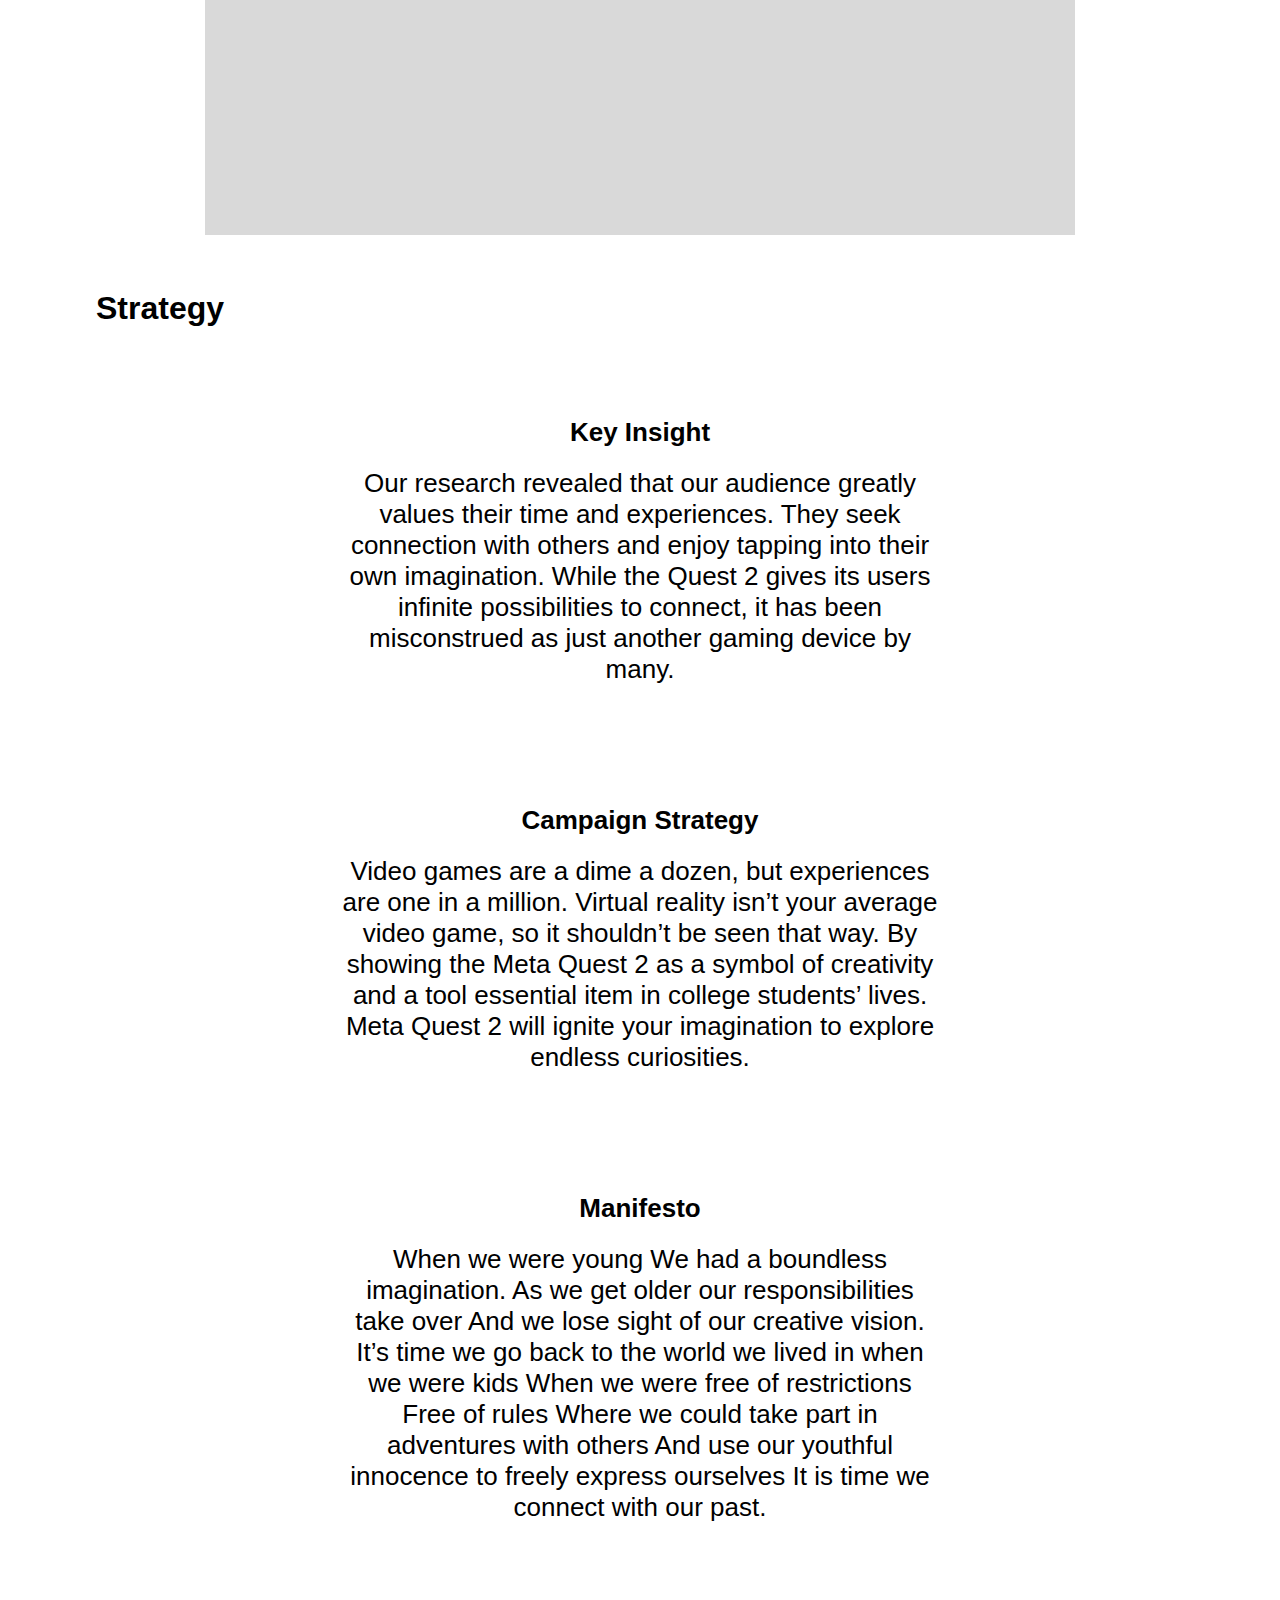
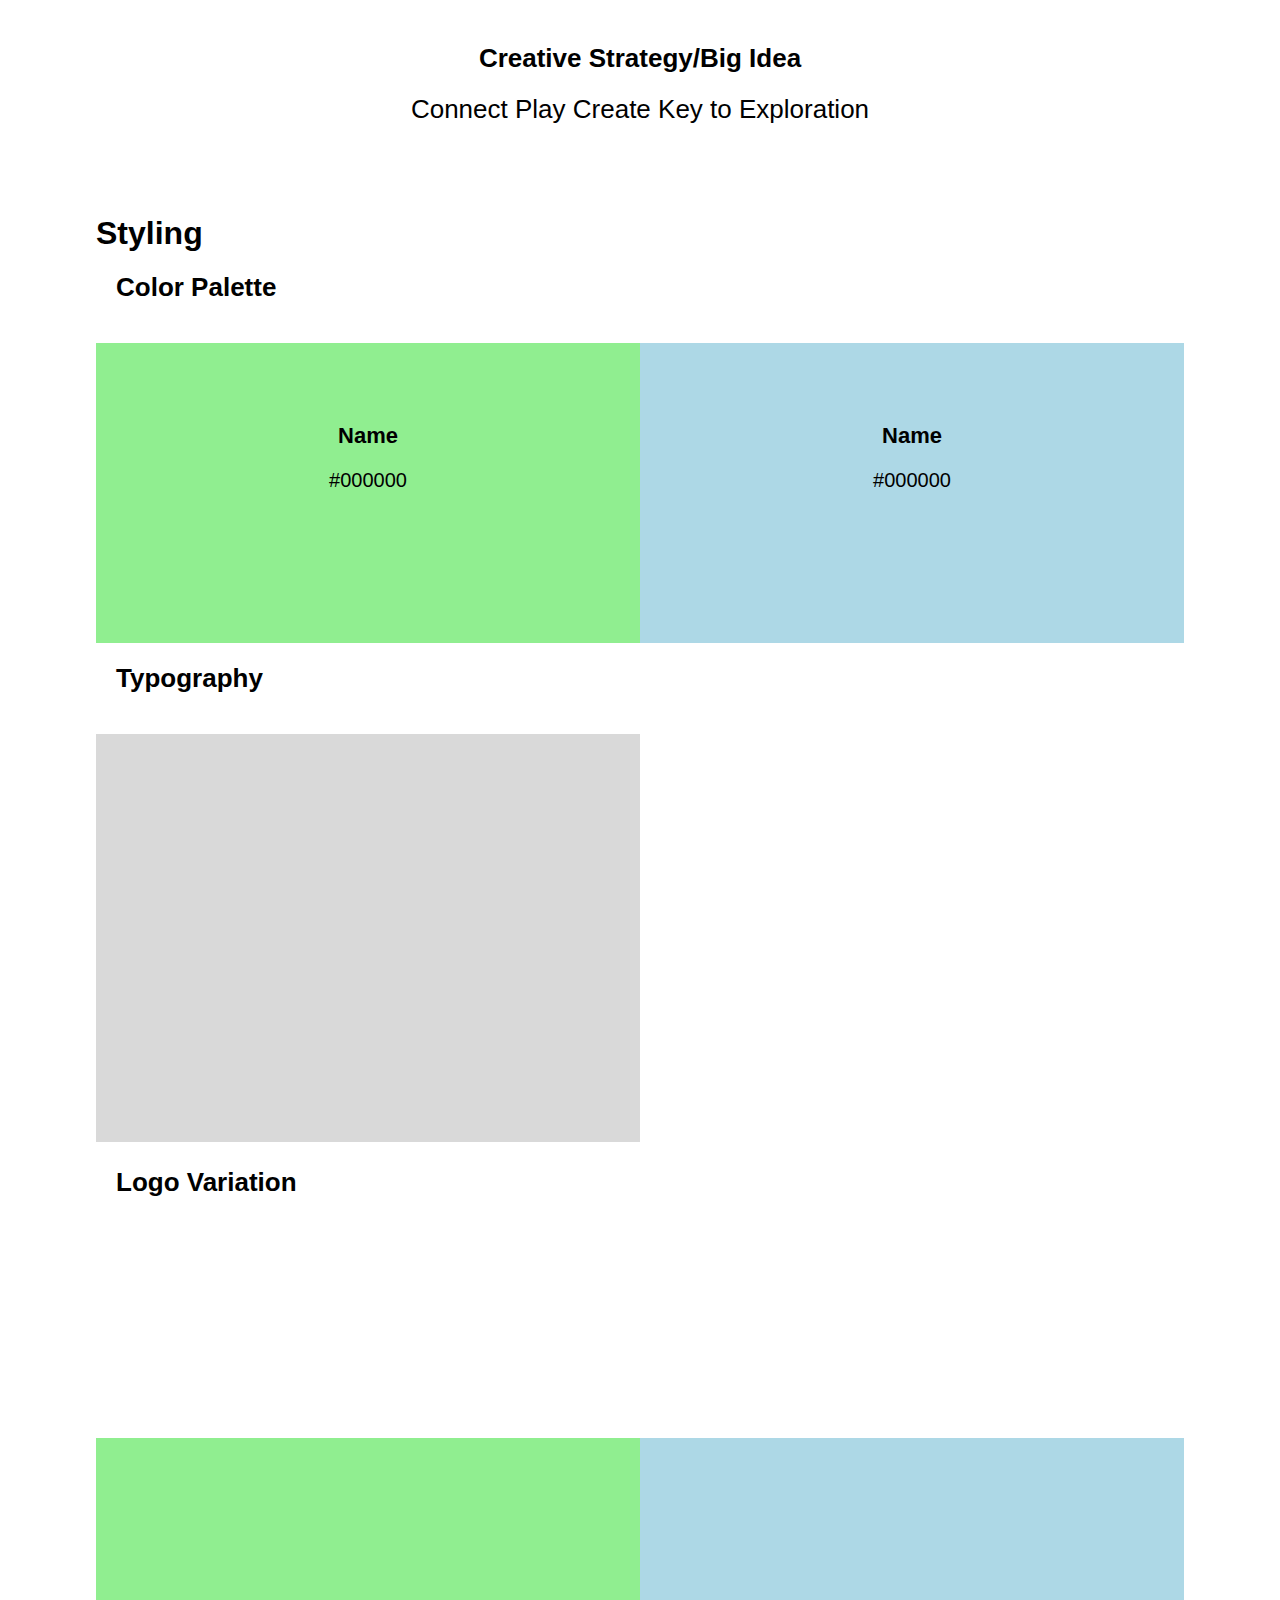
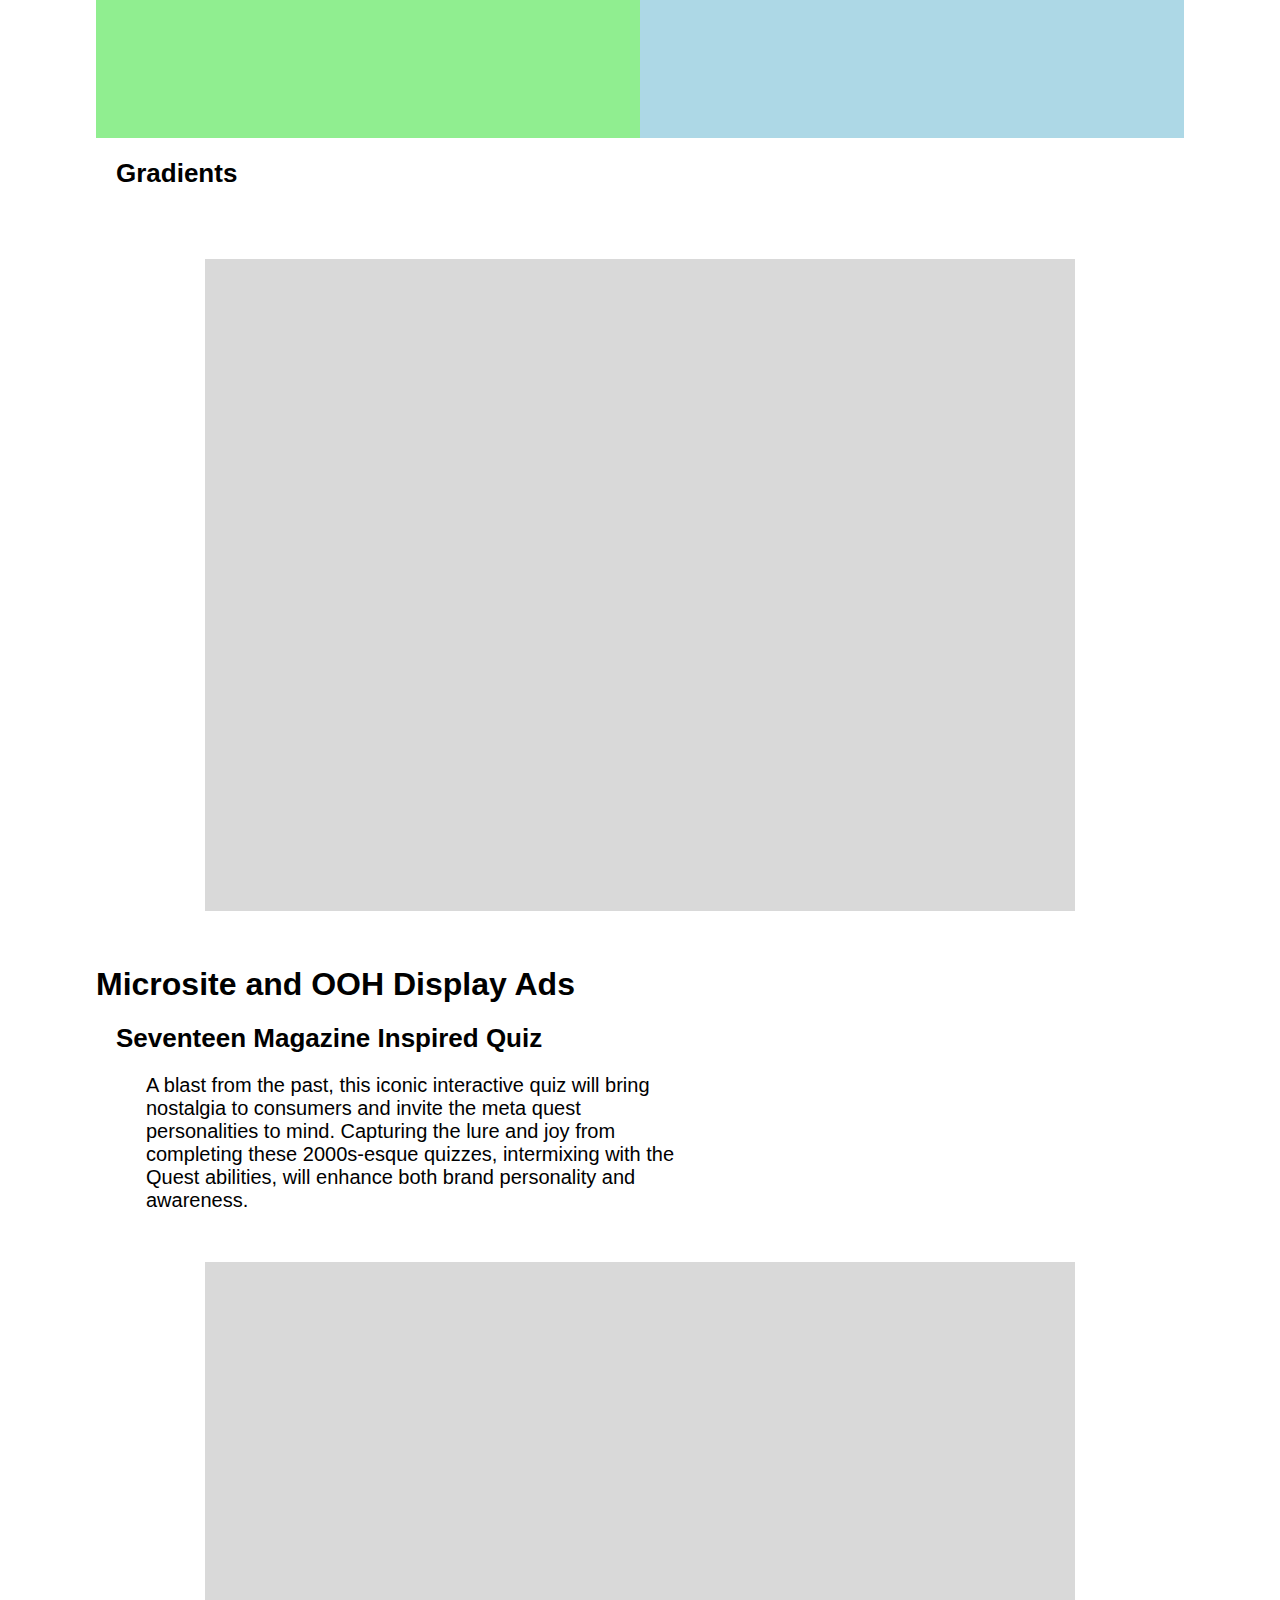
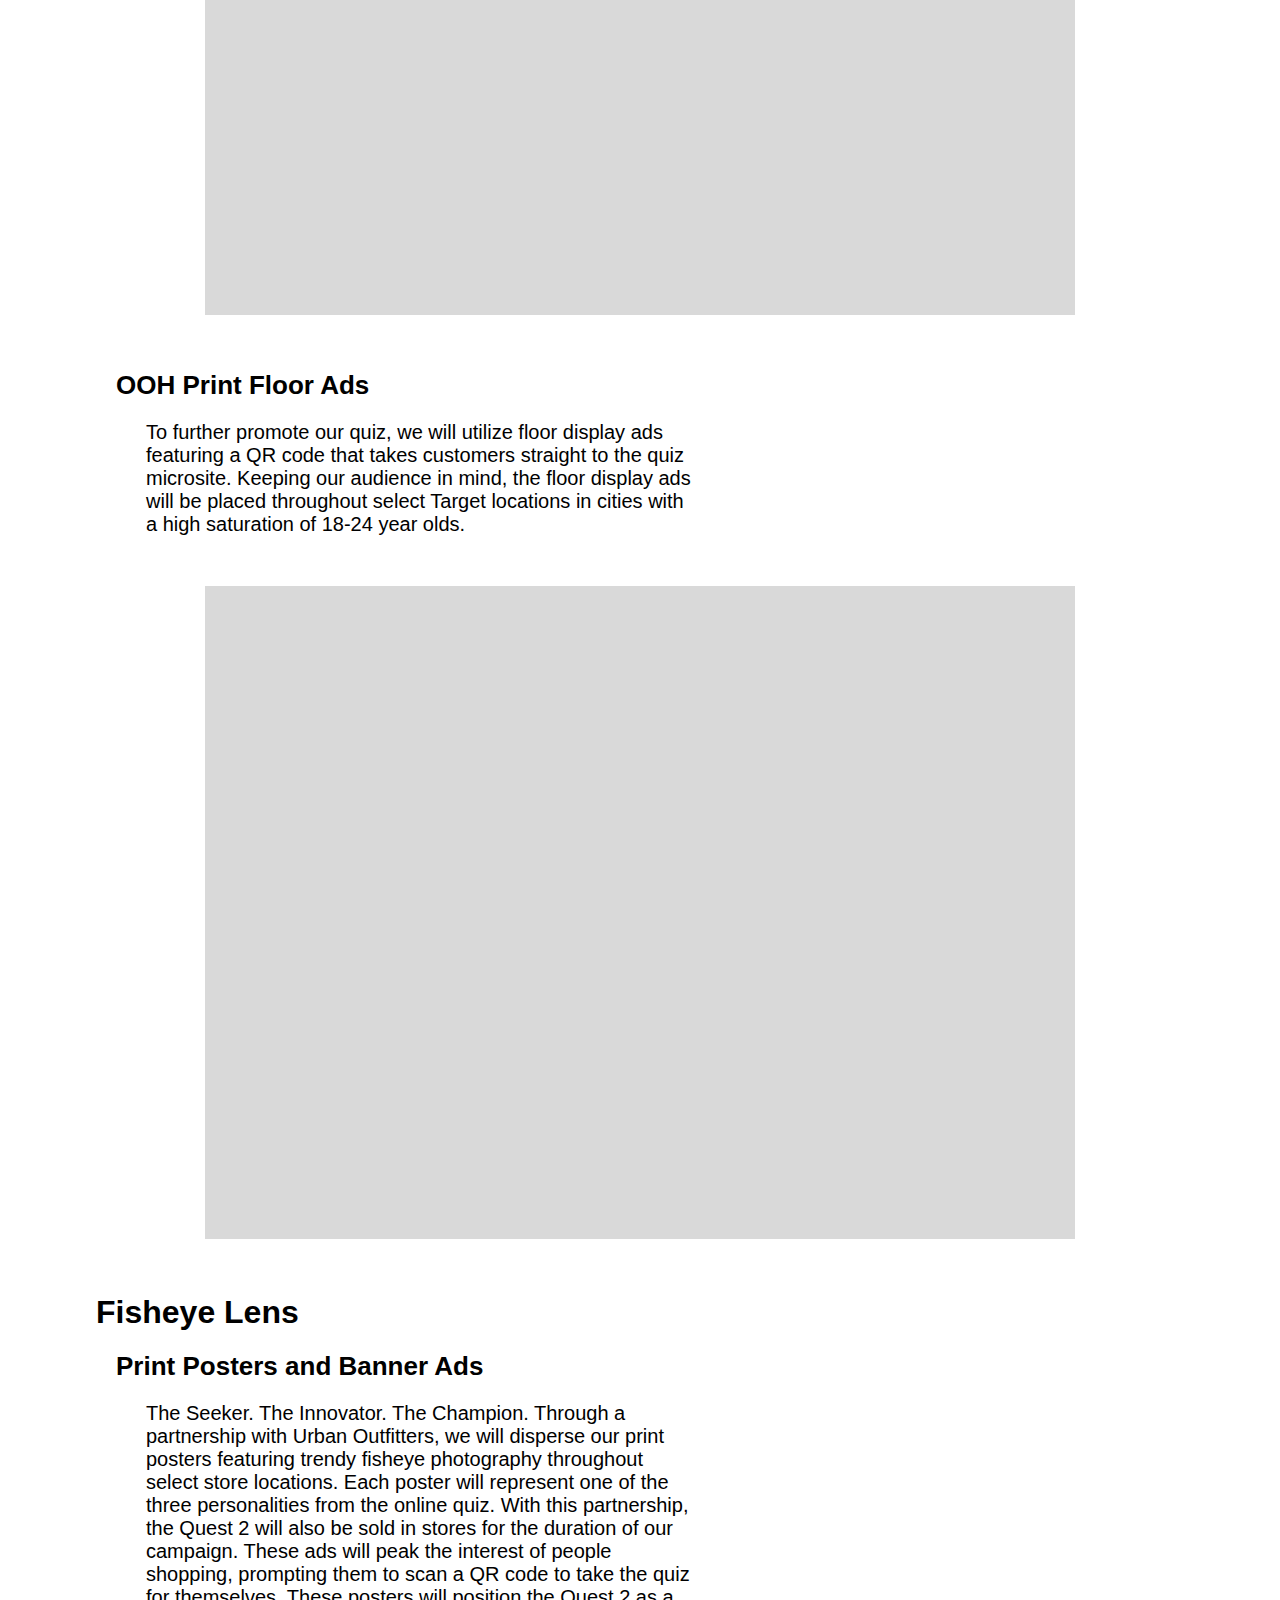
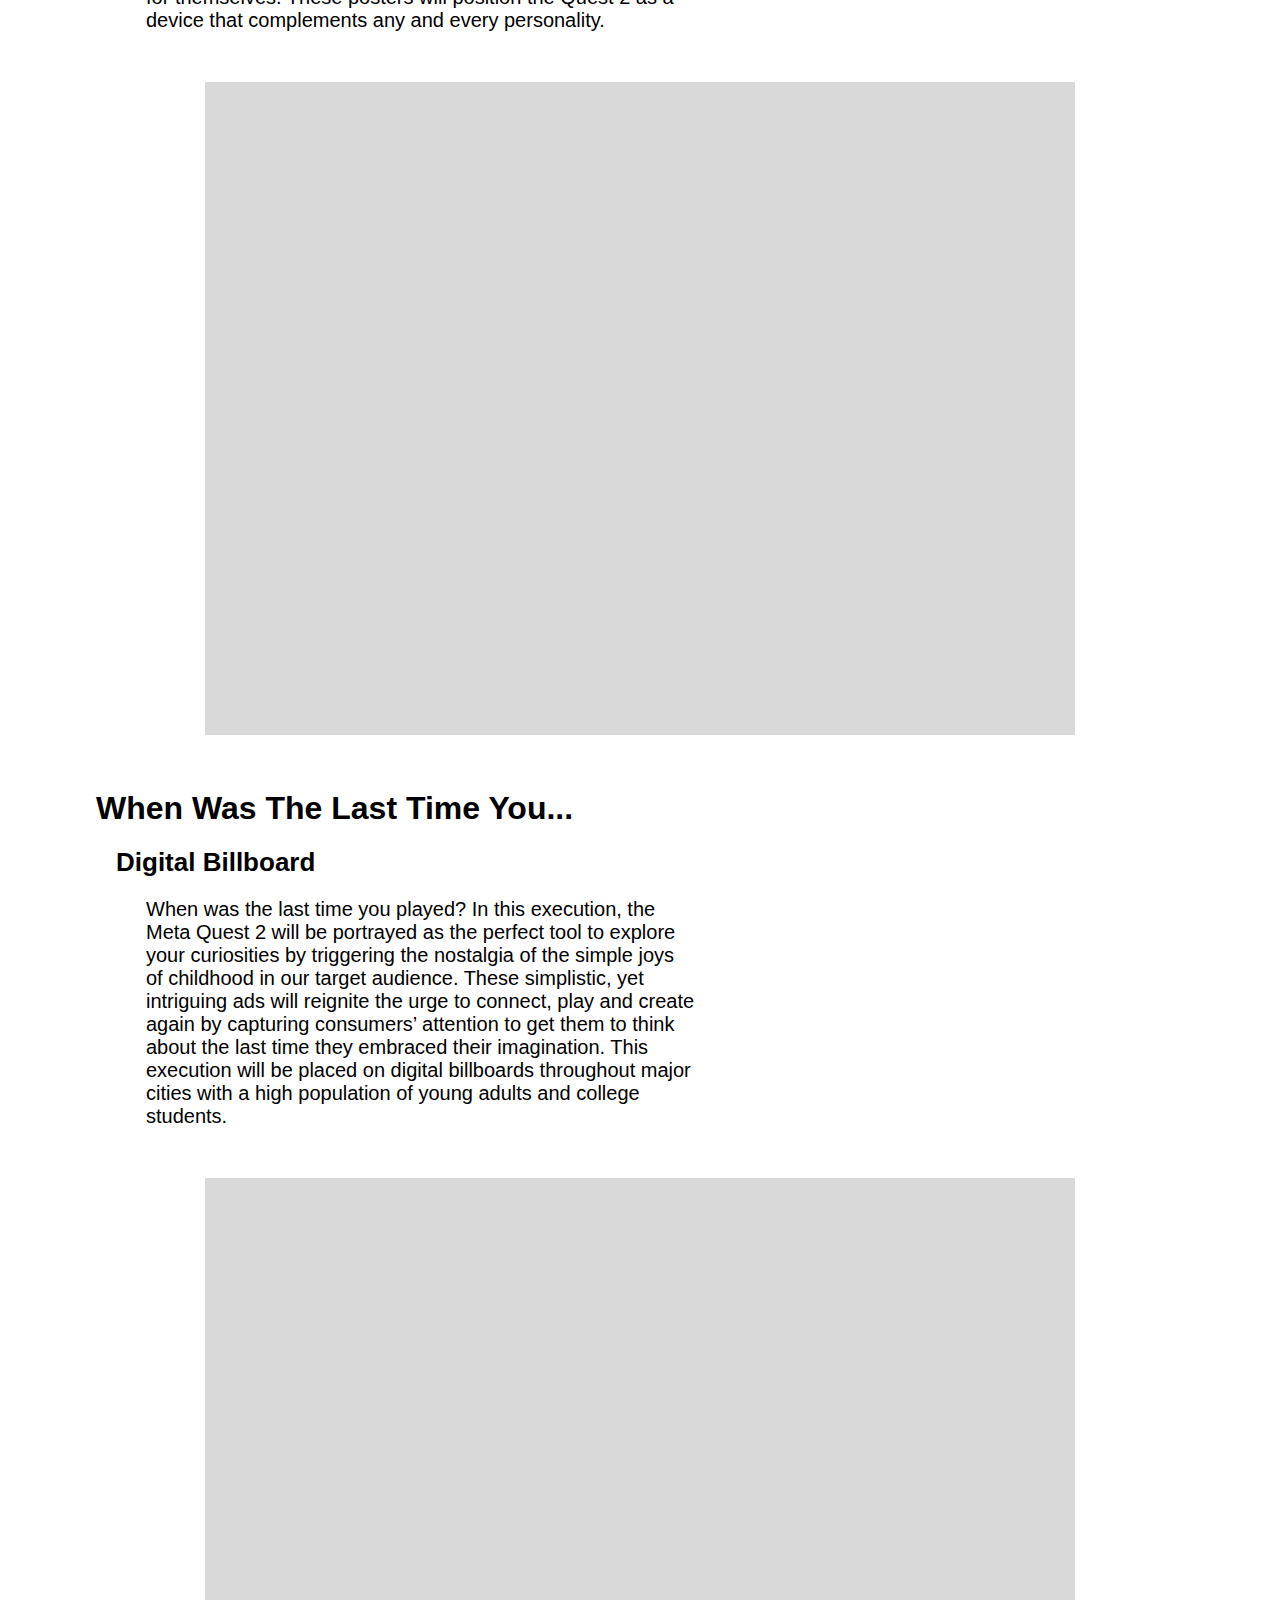
<file: meta.html>
<!DOCTYPE html>
<html lang="en">
    <head>
        <meta charset="UTF-8">
        <meta name="viewport" content="width=device-width,initial-scale=1.0">
        <meta http-equiv="X-UA-Compatible" content="ie=edge">
        <title>Keely Day</title>
        <link rel="stylesheet" href="style.css">
    </head>
    <body>
        <div id="parent">
            <div class="topnav">
                <a href="gallery.html">Gallery</a>
                <a href="about.html">About</a>
                <a href="work.html">Work</a>
                <a href="index.html">Home</a>
            </div>
            <div class="title">
                <div>
                    <img src="imgexample.png" alt="Product Example">
                    <h2>Meta Oculus Quest 2 & AAF MSU Cedar Banks</h2>
                    <h3>Overview</h3>
                    <p>"Virtual reality is powerful enough to promote imaginative thinking. The limitless opportunities that lie within the headset cater to every curiosity, allowing for the reality to meet the imagination. Our campaign will provide a path toward a solution for the virtual reality headset. By showing our audience that this headset allows them to connect, to play, and even create, we will help make the Meta Quest 2 an essential product for young adults by the end of 2022."</p>
                    <h4>? | ? | ?</h4>
                </div>
            </div>
            <div class="team">
                <div class="lefttext">
                    <div>
                        <h2>Team</h2>
                    </div>
                </div>
                <div class="centeredmockups">
                    <div>
                        <img src="imgexample.png" alt="team cover">
                    </div>
                </div>
                <div class="smoosh-container">
                    <div>
                        <img src="imgexample.png" alt="Team member1">
                    </div>
                    <div>
                        <img src="imgexample.png" alt="Team member2">
                    </div>
                    <div>
                        <img src="imgexample.png" alt="Team member3">
                    </div>   
                </div>
                <div class="smoosh-container">
                    <div>
                        <img src="imgexample.png" alt="Team member4">
                    </div>
                    <div>
                        <img src="imgexample.png" alt="Team member5">
                    </div>
                    <div>
                        <img src="imgexample.png" alt="Team member6">
                    </div>   
                </div>
                <div class="smoosh-container">
                    <div>
                        <img src="imgexample.png" alt="Team member7">
                    </div>
                    <div>
                        <img src="imgexample.png" alt="Team member8">
                    </div>
                    <div>
                        <img src="imgexample.png" alt="Team member9">
                    </div>   
                </div>
                <div class="smoosh-container">
                    <div>
                        <img src="imgexample.png" alt="Team member10">
                    </div>
                    <div>
                        <img src="imgexample.png" alt="Team member11">
                    </div>
                    <div>
                        <img src="imgexample.png" alt="Team member12">
                    </div>   
                </div>
                <div class="smoosh-container">
                    <div>
                        <img src="imgexample.png" alt="Team member13">
                    </div>
                    <div>
                        <img src="imgexample.png" alt="Team member14">
                    </div>
                    <div>
                        <img src="imgexample.png" alt="Team member15">
                    </div>   
                </div>
                <div class="smoosh-container">
                    <div>
                        <img src="imgexample.png" alt="Team member16">
                    </div>
                    <div>
                        <img src="imgexample.png" alt="Team member17">
                    </div>
                    <div>
                        <img src="imgexample.png" alt="Team member18">
                    </div>   
                </div>
                <div class="smoosh-container">
                    <div>
                        <img src="imgexample.png" alt="Team member19">
                    </div>
                    <div>
                        <img src="imgexample.png" alt="Team member20">
                    </div>
                </div>
            </div>
            <div class="objectives">
                <div class="lefttext">
                    <div>
                        <h2>Brief</h2>
                    </div>
                </div>
                <div class="flex-container">
                    <div>
                        <h5>Goal</h5>
                        <p>Make Meta Quest 2 a coveted, essential product for college students (and those preparing for it).</p>
                    </div>
                    <div>
                        <h5>Objective</h5>
                        <p>Show how the Meta Quest 2 keeps you socially connected and infinitely entertained.</p>
                    </div>
                    <div>
                        <h5>Target</h5>                 
                        <p>Increase market penetration with 18-24 year olds.</p>
                    </div>   
                </div>   
            </div>   
            <div class="research">
                <div class="lefttext">
                    <div>
                        <h2>Research</h2>
                    </div>
                </div>
                <div class="centeredcontent">
                    <div>
                        <h3>Secondary</h3>
                        <h4>After finding secondary research through online databases and research tools, we discovered that our audience doesn’t see the endless opportunities VR can offer to them. Whether it’s for gaming, traveling, or just chatting with friends, the Quest 2 has something everyone will be able to enjoy.</h4>
                    </div>
                    <div>
                        <h3>Survey</h3>
                        <h4>In order to understand the attitudes and perceptions surrounding VR, including the Meta Quest 2 specifically, we sent out a nationwide survey. The survey reached a diverse audience of over 400 respondents ranging in various genders, ethnicities and lifestyles to mirror Meta’s broad scope of users.</h4>
                    </div>
                    <div>
                        <h3>One-on-One</h3>
                        <h4>Going above and beyond our survey research, we conducted 32 one-on-one interviews with our target audience to gain better insight on their daily habits and VR knowledge.</h4>
                    </div>
                </div>
                <div class="flex-container">
                    <div>
                        <p>“I like the ability to connect with people at any point in time from any place.”</p>
                        <p>-Nate, 21</p>
                    </div>
                    <div>
                        <p>“I know there’s a lot for Oculus to offer, I just can’t tell how it fits into my lifestyle just yet.”</p>
                        <p>-Avery, 19</p>
                    </div>
                    <div>
                        <p>“Being able to see life as we know it from a technology standpoint is so advanced which is why I’ve always liked the concept of VR.”</p>
                        <p>-Sam, 18</p>
                    </div>
                </div> 
                <div class="lefttext">
                    <div>
                        <h3 class="leftindented">Audience Insight</h3>
                    </div>
                </div>
                <div class="centeredcontent">
                    <div>
                        <ul class="listdetails">
                            <li>&#9702 Motivated by innovation</li>
                            <li>&#9702 Seek revolution and development</li>
                            <li>&#9702 Eager for new ways to connect</li>
                            <li>&#9702 Early adopters</li>
                        </ul>
                    </div>
                </div>
                <div class="lefttext">
                    <div>
                        <h3 class="leftindented">Persona</h3>
                    </div>
                </div>
                <div class="section">
                    <div class="sectioncopy">
                        <h3>Trailblazer</h3>
                        <p>“It gives you the opportunity to use the technology in an immersive way, rather than interacting with tech and reality in two separate planes.”
                            The Trailblazer is the one that is ready to be one step ahead of everyone else. They stay in touch with all the latest trends and they are not afraid to stand out. This person is the epitome of a go-getter and wants to be the first one to discover technology trends.</p>                  
                    </div>
                    <div>
                        <img src="imgexample.png" alt="Trailblazer">
                    </div>
                </div>
                <div class="section">
                    <div class="sectioncopy">
                        <h3>Visionary</h3>
                            <p>“While VR sounds interesting to me, I don’t really see myself actually using it.”
                                The Visionary is the curious one. The one who is intrigued by the headset and virtual reality, but needs a nudge toward buying a headset. This is someone who can see themselves using virtual reality in their lives, but is still just a few steps away from purchasing.</p>                    
                    </div>
                    <div>
                        <img src="imgexample.png" alt="Visionary">
                    </div>
                </div>
                <div class="section">
                    <div class="sectioncopy">
                        <h3>Bystander</h3>
                        <p>“I would be very unlikely to use VR in my daily life, it would be very irrelevant to what i would be doing and would just be a hindrance for me.”
                            The Bystander is a tough egg to crack. This person is typically not going to seek out the newest technology and while they may be aware of the latest trends, they aren’t embracing them. They don’t see virtual reality as something useful for their life and needs to be shown why the Quest 2 is a valuable tool for their life.</p>
                    </div>
                    <div>
                        <img src="imgexample.png" alt="Bystander">
                    </div>
                </div>
                <div class="lefttext">
                    <div>
                        <h3 class="leftindented">Competitive Analysis</h3>
                        <p class="leftindented2">Despite the Meta Quest being the number one VR headset, its competitors have commonalities and different strengths that even our target audience cannot resist. Our one-on-one interviews revealed that along with experiences, our audience values the physical qualities of the headset too. In order to stand out against our competition, our campaign will promote the versatility of the Quest 2, emphasizing the creative and communicative aspects it has to offer.</p>
                    </div>
                </div>
                <div class="centeredmockups">
                    <div>
                        <img src="imgexample.png" alt="pricebatteryetc">
                    </div>
                </div>
            </div>
            <div class="lefttext">
                <div>
                    <h2>Strategy</h2>
                </div>
            </div>
            <div class="centeredcontent">
                <div>
                    <h3>Key Insight</h3>
                    <h4>Our research revealed that our audience greatly values their time and experiences. They seek connection with others and enjoy tapping into their own imagination. While the Quest 2 gives its users infinite possibilities to connect, it has been misconstrued as just another gaming device by many.</h4>
                </div>
                <div>
                    <h3>Campaign Strategy</h3>
                    <h4>Video games are a dime a dozen, but experiences are one in a million. Virtual reality isn’t your average video game, so it shouldn’t be seen that way. By showing the Meta Quest 2 as a symbol of creativity and a tool essential item in college students’ lives. Meta Quest 2 will ignite your imagination to explore endless curiosities.</h4>
                </div>
                <div>
                    <h3>Manifesto</h3>
                    <h4>When we were young We had a boundless imagination. As we get older our responsibilities take over And we lose sight of our creative vision.
                        It’s time we go back to the world we lived in when we were kids When we were free of restrictions Free of rules
                        Where we could take part in adventures with others And use our youthful innocence to freely express ourselves
                        It is time we connect with our past.</h4>
                </div>
                <div>
                    <h3>Creative Strategy/Big Idea</h3>
                    <h4>Connect Play Create
                        Key to Exploration</h4>
                </div>
            </div>
            <div class="styling">
                <div class="lefttext">
                    <div>
                        <h2>Styling</h2>
                        <h3 class="leftindented">Color Palette</h3>
                    </div>
                </div>
                <div class="half">
                    <div class="leftside">
                        <h5>Name</h5>
                        <p>#000000</p>
                    </div>
                    <div class="rightside">
                        <h5>Name</h5>
                        <p>#000000</p>
                    </div>
                </div>
                <div class="lefttext">
                    <div>
                        <h3 class="leftindented">Typography</h3>
                    </div>
                </div>
                <div class="imgleft">
                    <img src="imgexample.png" alt="Primary">
                </div>
                <div class="lefttext">
                    <div>
                        <h3 class="leftindented">Logo Variation</h3>
                    </div>
                </div>
                <div class="full"></div>
                <div class="half">
                    <div class="leftside"></div>
                    <div class="rightside"></div>
                </div>
                <div class="lefttext">
                    <div>
                        <h3 class="leftindented">Gradients</h3>
                    </div>
                </div>
                <div class="centeredmockups">
                    <div>
                        <img src="imgexample.png" alt="Patterns">
                    </div>
                </div>
            </div>
            <div class="socials">
                <div class="lefttext">
                    <div>
                        <h2>Microsite and OOH Display Ads</h2>
                        <h3 class="leftindented">Seventeen Magazine Inspired Quiz</h3>       
                        <p class="leftindented2">A blast from the past, this iconic interactive quiz will bring nostalgia to consumers and invite the meta quest personalities to mind. Capturing the lure and joy from completing these 2000s-esque quizzes, intermixing with the Quest abilities, will enhance both brand personality and awareness.</p>
                    </div>
                </div>
                <div class="centeredmockups">
                    <div>
                        <img src="imgexample.png" alt="quest images">
                    </div>
                </div>
                <div class="lefttext">
                    <div>
                        <h3 class="leftindented">OOH Print Floor Ads</h3>  
                        <p class="leftindented2">To further promote our quiz, we will utilize floor display ads featuring a QR code that takes customers straight to the quiz microsite. Keeping our audience in mind, the floor display ads will be placed throughout select Target locations in cities with a high saturation of 18-24 year olds.</p>
                    </div>
                </div>
                <div class="centeredmockups">
                    <div>
                        <img src="imgexample.png" alt="quest images floor">
                    </div>
                </div>
            </div>
            <div class="socials">
                <div class="lefttext">
                    <div>
                        <h2>Fisheye Lens</h2>
                        <h3 class="leftindented">Print Posters and Banner Ads</h3>   
                        <p class="leftindented2">The Seeker. The Innovator. The Champion. Through a partnership with Urban Outfitters, we will disperse our print posters featuring trendy fisheye photography throughout select store locations. Each poster will represent one of the three personalities from the online quiz. With this partnership, the Quest 2 will also be sold in stores for the duration of our campaign. These ads will peak the interest of people shopping, prompting them to scan a QR code to take the quiz for themselves. These posters will position the Quest 2 as a device that complements any and every personality.</p>
                    </div>
                </div>
                <div class="centeredmockups">
                    <div>
                        <img src="imgexample.png" alt="Print Posters and Banner Ads">
                    </div>
                </div>
            </div>
            <div class="socials">
                <div class="lefttext">
                    <div>
                        <h2>When Was The Last Time You...</h2>
                        <h3 class="leftindented">Digital Billboard</h3>  
                        <p class="leftindented2">When was the last time you played? In this execution, the Meta Quest 2 will be portrayed as the perfect tool to explore your curiosities by triggering the nostalgia of the simple joys of childhood in our target audience. These simplistic, yet intriguing ads will reignite the urge to connect, play and create again by capturing consumers’ attention to get them to think about the last time they embraced their imagination. This execution will be placed on digital billboards throughout major cities with a high population of young adults and college students.</p>
                    </div>
                </div>
                <div class="centeredmockups">
                    <div>
                        <img src="imgexample.png" alt="Digital Billboard">
                    </div>
                </div>
            </div>
            <div class="socials">
                <div class="lefttext">
                    <div>
                        <h2>Ever-Expanding Universe, Never-Ending Experience</h2>
                        <h3 class="leftindented">Manifesto Video</h3>   
                        <p class="leftindented2">With this 40-60 second commercial spot, we will tap into the infinite curiosities that arise as we open our minds to new opportunities. The commercial will successfully link the immersive connections offered by the Meta Quest 2 with the transitional period of college-aged students. Airing on popular streaming services including YouTube, Spotify, and Hulu, and social media channels such as Tiktok, our viewers will be inspired to tap into their boundless imagination within.</p>
                    </div>
                </div>
                <div class="centeredmockups">
                    <div>
                        <img src="imgexample.png" alt="Manifesto Video">
                        <p>Beginning on a college student visiting her childhood home, looking up at the glow in the dark stars on the ceiling she is reminded of the boundless imagination she had as a kid. After exploring the stars with the Quest 2, her eyes are opened to unlocking that same imagination as an adult, living a life free from restriction and again experiencing the bliss of exploring the unique and unlimited realm in her head.</p>
                    </div>
                </div>
            </div>
            <div class="socials">
                <div class="lefttext">
                    <div>
                        <h2>Presentation Video</h2>
                    </div>
                </div>
                <div class="centeredmockups">
                    <div>
                        <img src="imgexample.png" alt="Presentation Video">
                    </div>
                </div>
            </div>

            <footer class="footer">
                <div class="footer_menu">
                    <div class="bywho">
                        <a href="index.html">Keely Day Broderick</a>
                    </div>
                    <div class="col_1">
                        <div class="titled"><a href="work.html">Work</a></div>  
                        <ul>
                        <li><a href="emsolo.html">ElectraMeccanica: Solo</a></li>
                        <li><a href="bfabw.html">BFABW</a></li>
                        <li><a href="lalicious.html">LALICIOUS</a></li>
                        <li><a href="ser.html">Spartan Experience Record</a></li>
                        <li><a href="meta.html">AAF Meta Oculus Quest 2</a></li>
                        <li><a href="hoppy.html">HOPPY</a></li>
                        <li><a href="academic.html">Academic Initiatives</a></li>
                        <li><a href="oldtown.html">Old Town Commercial Association</a></li>
                        <li><a href="ugr.html">Undergraduate Research and Creative Activities</a></li>
                        </ul>
                    </div>
                    <div class="col_2">
                        <div class="titled"><a href="about.html">About</a></div> 
                        <ul>
                        <li><a href="about.html">Bio</a></li>
                        <li><a href="timeline.html">Timeline</a></li>
                        <li><a href="resume.html">Resume</a></li>
                        </ul>
                    </div>
                    <div class="col_3">
                        <div class="titled"><a href="gallery.html">Gallery</a></div> 
                        <ul>
                        <li><a href="photography.html">Photography</a></li>
                        <li><a href="2dart.html">2D Art</a></li>
                        <li><a href="3dart.html">3D Art</a></li>
                        <li><a href="video.html">Video</a></li>
                        </ul>
                    </div>
                    <div class="col_4">
                        <div class="titled"><a href="contact.html">Contact</a></div> 
                        <ul>
                        <li><a href="email.html">Email</a></li>
                        </ul>
                    </div>
                </div>
                <div class="bywho">
                    <p>Copyright © Keely Day Broderick 2023</p>
                </div>
            </footer>
        </div>
    </body>
</html>
</file>
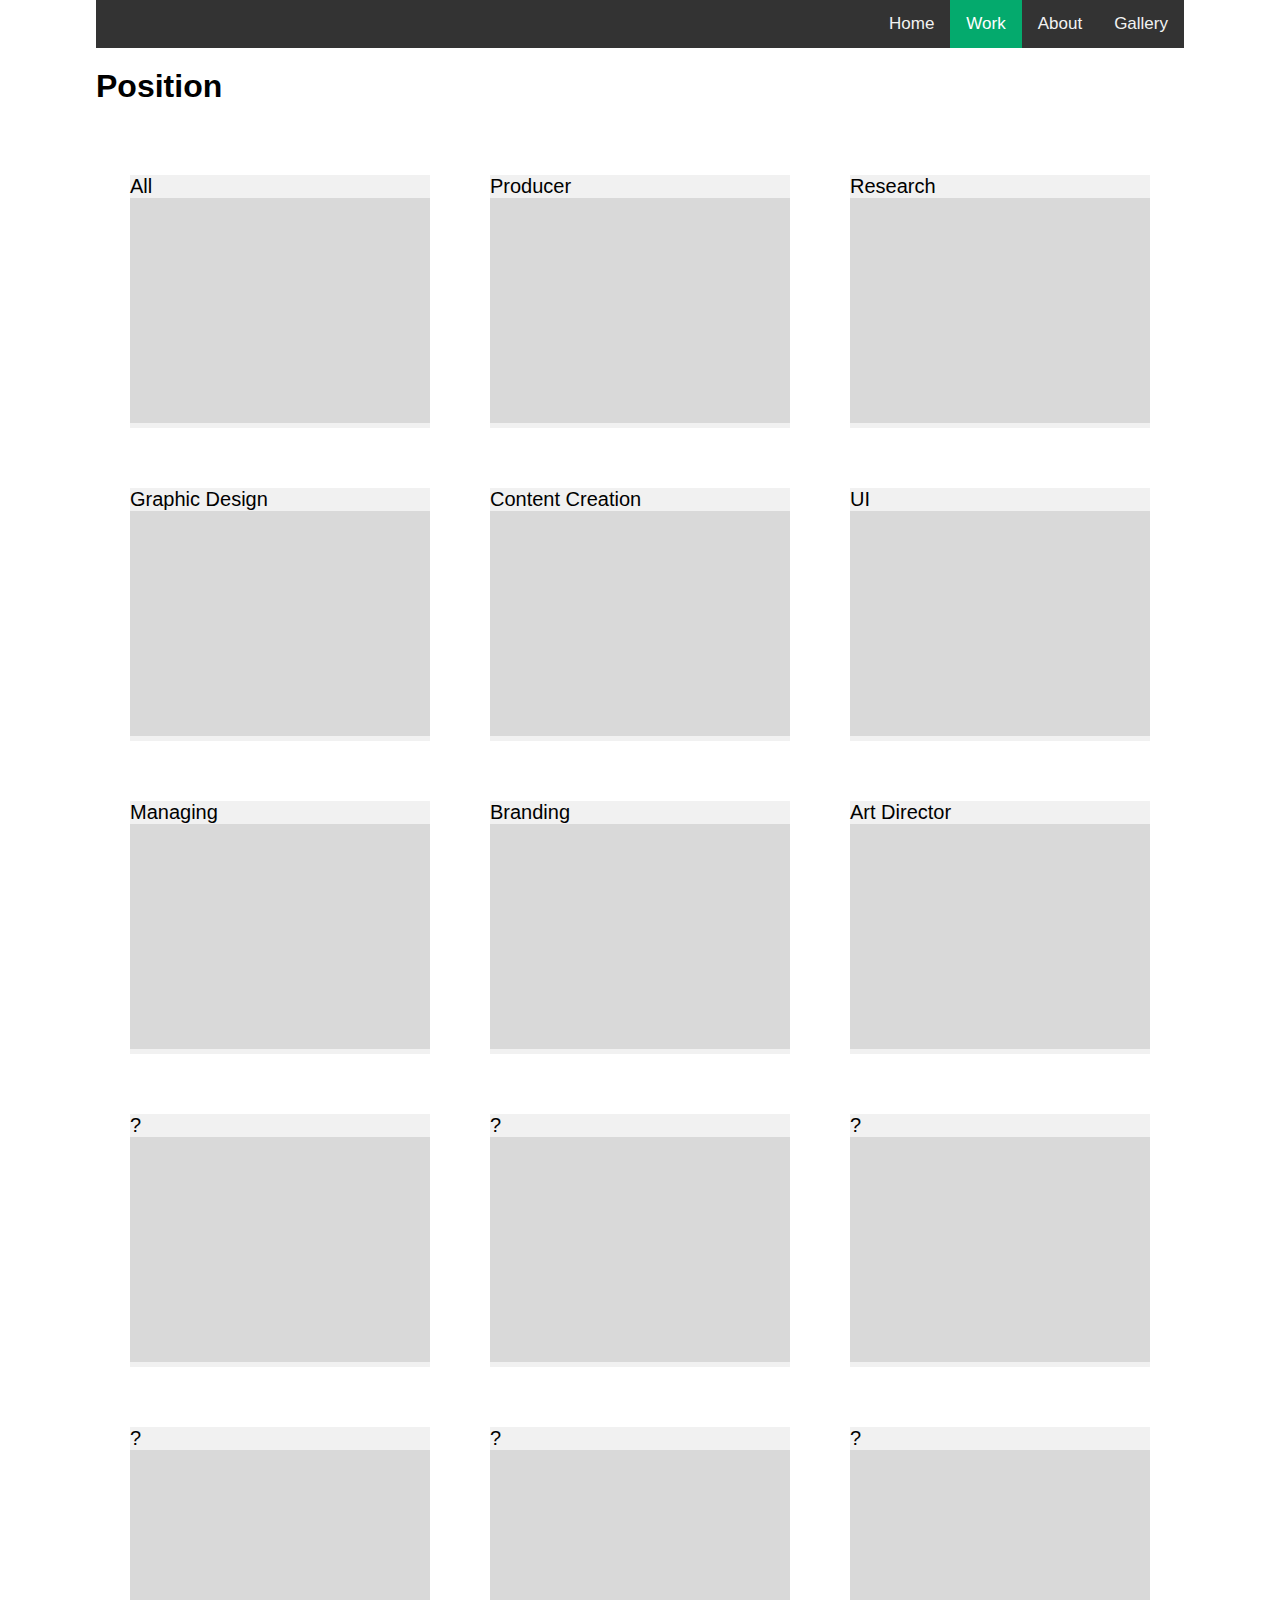
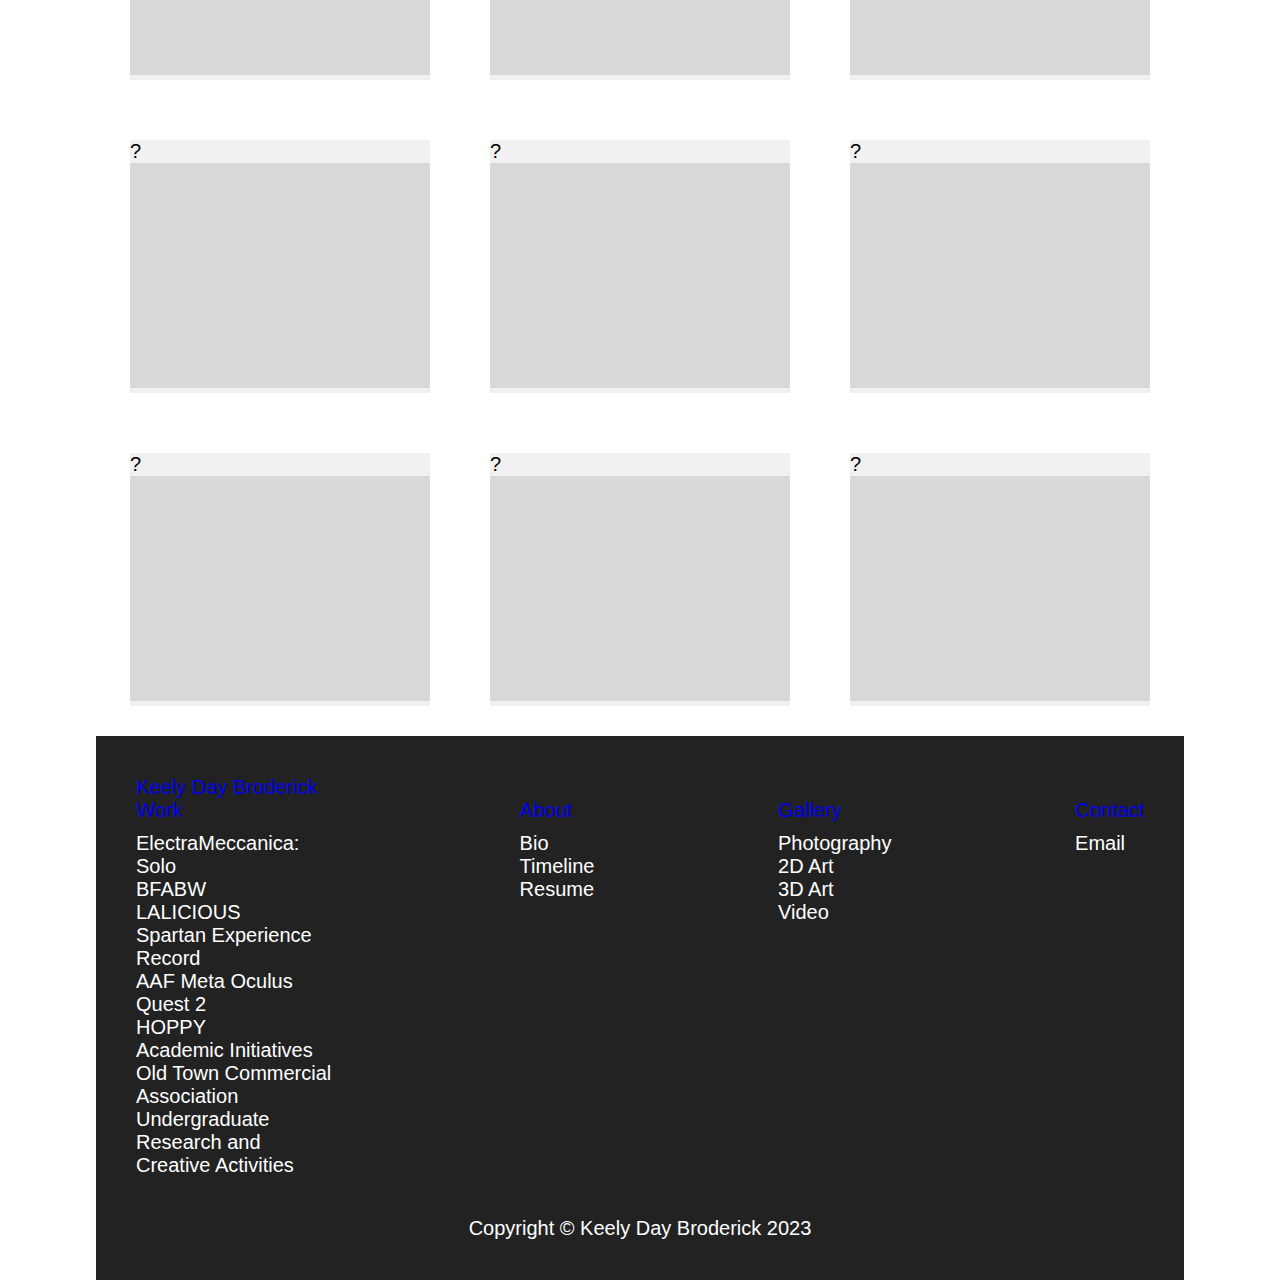
<file: work.html>
<!DOCTYPE html>
<html lang="en">
    <head>
        <meta charset="UTF-8">
        <meta name="viewport" content="width=device-width,initial-scale=1.0">
        <meta http-equiv="X-UA-Compatible" content="ie=edge">
        <title>Keely Day</title>
        <link rel="stylesheet" href="style.css">
    </head>
    <body>
        <div id="parent">
            <div class="topnav">
                <a href="gallery.html">Gallery</a>
                <a href="about.html">About</a>
                <a class="active" href="work.html">Work</a>
                <a href="index.html">Home</a>
            </div>

            <div class="work">
                <div class="lefttext">
                    <div>
                        <h2>Position</h2>
                    </div>
                </div>
                <div class="smoosh-container">
                    <div>
                        All
                        <img src="imgexample.png" alt="All">
                    </div>
                    <div>
                        Producer
                        <img src="imgexample.png" alt="Producer">
                    </div>
                    <div>
                        Research
                        <img src="imgexample.png" alt="Research">
                    </div>   
                </div>
                <div class="smoosh-container">
                    <div>
                        Graphic Design
                        <img src="imgexample.png" alt="Graphic Design">
                    </div>
                    <div>
                        Content Creation
                        <img src="imgexample.png" alt="Content Creation">
                    </div>
                    <div>
                        UI
                        <img src="imgexample.png" alt="UI">
                    </div>   
                </div>
                <div class="smoosh-container">
                    <div>
                        Managing
                        <img src="imgexample.png" alt="Managing">
                    </div>
                    <div>
                        Branding
                        <img src="imgexample.png" alt="Branding">
                    </div> 
                    <div>
                        Art Director
                        <img src="imgexample.png" alt="Art Director">
                    </div> 
                </div>
            </div>


            <div class="allexamples">
                <div class="smoosh-container">
                    <div>
                        ?
                        <img src="imgexample.png" alt="Art Director">
                    </div>
                    <div>
                        ?
                        <img src="imgexample.png" alt="Producer">
                    </div>
                    <div>
                        ?
                        <img src="imgexample.png" alt="Research">
                    </div>   
                </div>
                <div class="smoosh-container">
                    <div>
                        ?
                        <img src="imgexample.png" alt="Graphic Design">
                    </div>
                    <div>
                        ?
                        <img src="imgexample.png" alt="Content Creation">
                    </div>
                    <div>
                        ?
                        <img src="imgexample.png" alt="UI">
                    </div>   
                </div>
                <div class="smoosh-container">
                    <div>
                        ?
                        <img src="imgexample.png" alt="Managing">
                    </div>
                    <div>
                        ?
                        <img src="imgexample.png" alt="Branding">
                    </div> 
                    <div>
                        ?
                        <img src="imgexample.png" alt="Branding">
                    </div> 
                </div>
                <div class="smoosh-container">
                    <div>
                        ?
                        <img src="imgexample.png" alt="Managing">
                    </div>
                    <div>
                        ?
                        <img src="imgexample.png" alt="Branding">
                    </div> 
                    <div>
                        ?
                        <img src="imgexample.png" alt="Branding">
                    </div> 
                </div>
            </div>







            <footer class="footer">
                <div class="bywho">
                    <a href="index.html">Keely Day Broderick</a>
                </div>
                <div class="footer_menu">
                    <div class="col_1">
                        <div class="titled"><a href="work.html">Work</a></div>  
                        <ul>
                        <li><a href="emsolo.html">ElectraMeccanica: Solo</a></li>
                        <li><a href="bfabw.html">BFABW</a></li>
                        <li><a href="lalicious.html">LALICIOUS</a></li>
                        <li><a href="ser.html">Spartan Experience Record</a></li>
                        <li><a href="meta.html">AAF Meta Oculus Quest 2</a></li>
                        <li><a href="hoppy.html">HOPPY</a></li>
                        <li><a href="academic.html">Academic Initiatives</a></li>
                        <li><a href="oldtown.html">Old Town Commercial Association</a></li>
                        <li><a href="ugr.html">Undergraduate Research and Creative Activities</a></li>
                        </ul>
                    </div>
                    <div class="col_2">
                        <div class="titled"><a href="about.html">About</a></div> 
                        <ul>
                        <li><a href="about.html">Bio</a></li>
                        <li><a href="timeline.html">Timeline</a></li>
                        <li><a href="resume.html">Resume</a></li>
                        </ul>
                    </div>
                    <div class="col_3">
                        <div class="titled"><a href="gallery.html">Gallery</a></div> 
                        <ul>
                        <li><a href="photography.html">Photography</a></li>
                        <li><a href="2dart.html">2D Art</a></li>
                        <li><a href="3dart.html">3D Art</a></li>
                        <li><a href="video.html">Video</a></li>
                        </ul>
                    </div>
                    <div class="col_4">
                        <div class="titled"><a href="contact.html">Contact</a></div> 
                        <ul>
                        <li><a href="email.html">Email</a></li>
                        </ul>
                    </div>
                </div>
                <div class="bywho">
                    <p>Copyright © Keely Day Broderick 2023</p>
                </div>
            </footer>
        </div>
    </body>
</html>
</file>
<file: style.css>
body {
    margin: 0;
}
.topnav {
  overflow: hidden;
  background-color: #333;
}
.topnav a {
  float: right;
  color: #f2f2f2;
  text-align: center;
  padding: 14px 16px;
  text-decoration: none;
  font-size: 17px;
}
.topnav a:hover {
  background-color: #ddd;
  color: black;
}
.topnav a.active {
  background-color: #04AA6D;
  color: white;
}
@media(min-width:768px){
}


#parent {
    margin: auto;
    width: 85%;
}


h1 {
    font-size: 40px;
    font-weight: bold;
    padding-bottom: 20px;
}
h2 {
    font-size: 32px;
    font-weight: bold;
    padding-bottom: 20px;
}
h3 {
    font-size: 26px;
    font-weight: bold;
    padding-bottom: 20px;
}
h4 {
    font-size: 26px;
    font-weight: lighter;
    padding-bottom: 20px;
}
h5 {
    font-size: 22px;
    font-weight: bold;
    padding-bottom: 20px;
}
body {
    font-size: 20px;
    font-family: sans-serif;
}

.leftindented {
    padding-left: 20px;
}
.leftindented2 {
    padding-left: 50px;
}


.title {
    display: flex;
    flex-wrap: wrap;
    justify-content: center;
}
.title div{
    width: 600px;
    text-align: center;
    padding: 20px 0px;
}
.title img{
    width: 100%;
    height: auto;
}


.smoosh-container {
    display: flex;
    flex-wrap: wrap;
    justify-content: center;
}
.smoosh-container div{
    background-color: #f1f1f1;
    width: 300px;
    margin: 30px 30px;
}
.smoosh-container img{
    width: 100%;
    height: auto;
}


.flex-container {
    display: flex;
    flex-wrap: wrap;
    justify-content: center;
}
.flex-container div{
    background-color: #f1f1f1;
    width: 300px;
    padding: 20px;
    margin: 30px 30px;
    border-radius: 10px;
}


.centeredcontent {
    display: flex;
    flex-wrap: wrap;
    justify-content: center;
}
.centeredcontent div{
    width: 600px;
    text-align: center;
    padding: 20px;
    margin: 30px 30px;
    border-radius: 10px;
}
.centeredcontent img{
    width: 100%;
    height: auto;
}


.centeredmockups {
    display: flex;
    flex-wrap: wrap;
    justify-content: center;
}
.centeredmockups div{
    width: 80%;
    text-align: center;
    margin: 30px 30px;
}
.centeredmockups img{
    width: 100%;
    height: auto;
}


.full {
    display: flex;
    height: 200px;
    justify-content: center;
}


.half {
    display: flex;
    height: 300px;
}   
.rightside {
    flex: 1;
    background: lightblue;
    text-align: center;
    padding: 80px 0;
}
.leftside {
    flex: 1;
    background: lightgreen;
    text-align: center;
    padding: 80px 0;
}


.lefttext {
    display: flex;
    flex-wrap: wrap;
    justify-content: left;
}
.lefttext div{
    width: 600px;
    text-align: left;
    padding: 20px 0px;
}


.section {
    display: flex;
    flex-wrap: wrap;
    justify-content: center;
}
.section div{
    width: 400px;
    margin: 30px 30px;
    border-radius: 10px;
}
.section img{
    width: 100%;
    height: auto;
}


.appdescription {
    display: flex;
    flex-wrap: wrap;
    justify-content: center;
}
.appdescription div{
    width: 400px;
    margin: 30px 30px;
    border-radius: 10px;
}
.appdescription img{
    width: 100%;
    height: auto;
}


.listdetails {

}


.imgleft {
    width: 50%;
}
.imgleft img{
    width: 100%;
    height: auto;
}


.centerwords {
    display: flex;
    flex-wrap: wrap;
    justify-content: center;
}
.centerwords div{
    width: 600px;
    margin-left: 30px;
    margin-right: 30px;
    margin-bottom: 30px;
    border-radius: 10px;
}


* {
    margin: 0;
    padding: 0;
    text-decoration: none;
    list-style: none;
  }
  .footer{
    background: #222222;
    padding: 40px;
  }
  .col_1 {
    width: 200px;
  }
  .col_2 .col_3 .col_4 {
    width: 100px;
  }
  .footer .footer_menu{
    display: flex;
    justify-content: space-between;
  }
  .footer .footer_menu .titled{
    margin-bottom: 10px;
    color: #adadad;
  }
  .footer .footer_menu ul li a{
    display: block;
    color: #fff;
  }
  .bywho p{
    display: flex;
    justify-content: center;
    color: #fff;
    margin-top: 40px;
  }
  .footer .footer_menu ul li a:hover{
    text-decoration: underline;
  }
  @media (max-width:768px) {
    .navbar{
      font-size: 20px;
    }
    .footer .footer_menu{
      flex-direction: column;
      width: 220px;
      margin: 0 auto 25px;
    }
    .footer .footer_menu div{
      margin: 10px 0;
    }
    .footer ul li a{
      margin: 5px;
    }
  }
</file>
